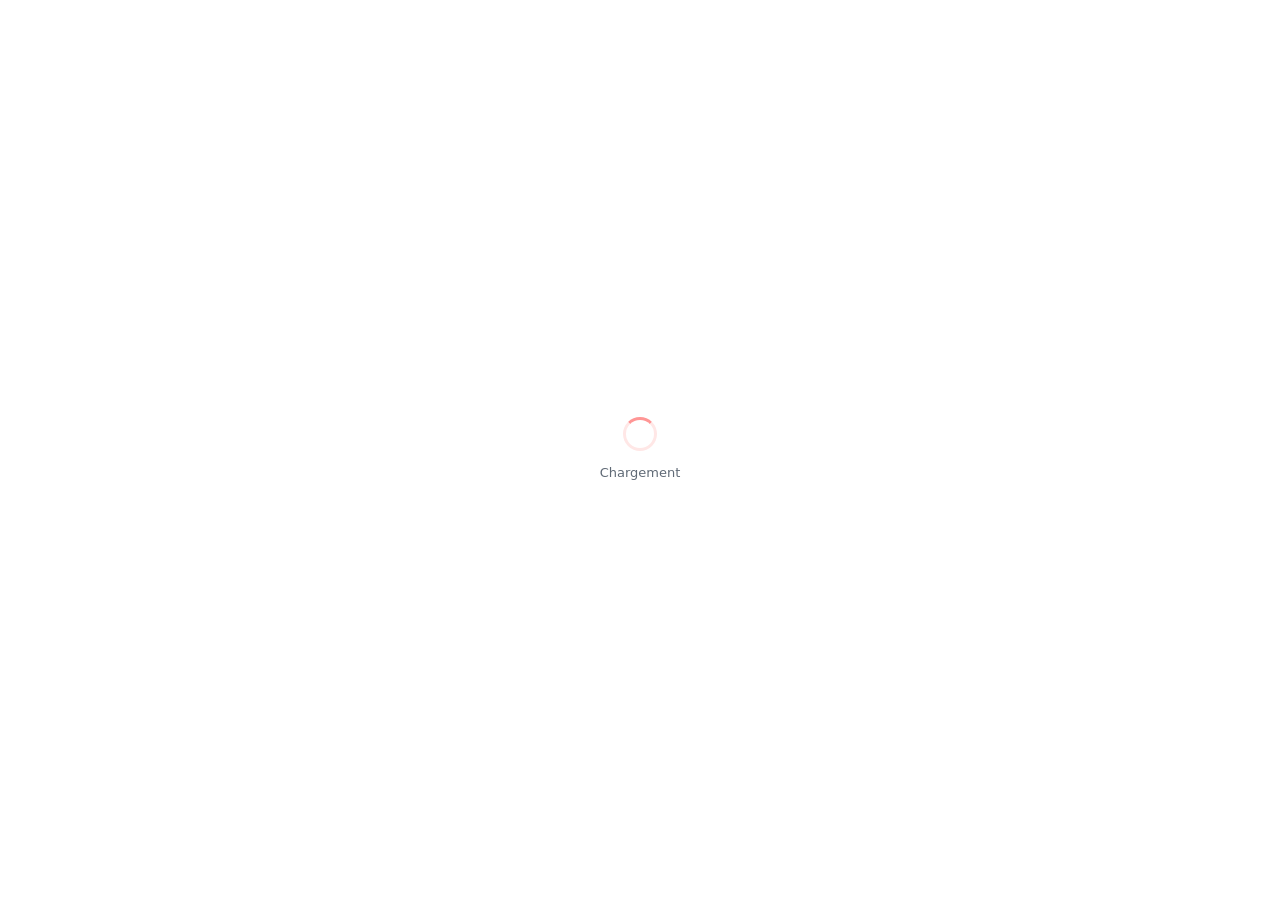
<file: index.html>
<!DOCTYPE html>
<html lang="fr">
<head>
    <meta charset="UTF-8">

    <meta name="viewport" content="width=device-width, initial-scale=1.0">
    <title>EasyBnF — Accès aux ressources en ligne de la BnF</title>





    <meta name="application-name" content="EasyBnF"/>
    <meta name="theme-color" content="#ffffff"/>
    <script src="/assets/theme.js?v=7a9f0cf8074a2692"></script>
    <meta name="title" content="EasyBnF — Accès aux ressources en ligne de la BnF">
    <meta name="description" content="EasyBnF facilite l’accès aux ressources en ligne de la BnF : presse, livres, dictionnaires et musique. Liens actualisés et favoris locaux.">

    <meta property="og:type" content="website"/>
    <meta property="og:url" content="https://easybnf.fr/">
    <meta property="og:title" content="EasyBnF — Accès aux ressources en ligne de la BnF">
    <meta property="og:description" content="EasyBnF facilite l’accès aux ressources en ligne de la BnF : presse, livres, dictionnaires et musique. Liens actualisés et favoris locaux.">
    <meta property="og:image:width" content="1200"/>
    <meta property="og:image:height" content="628"/>
    <meta property="og:image:alt" content="Logo EasyBnF"/>
    <meta property="og:image" content="https://easybnf.fr/meta/image.png"/>

    <meta name="twitter:card" content="summary_large_image"/>
    <meta name="twitter:url" content="https://easybnf.fr/">
    <meta name="twitter:title" content="EasyBnF — Accès aux ressources en ligne de la BnF">
    <meta name="twitter:description" content="EasyBnF facilite l’accès aux ressources en ligne de la BnF : presse, livres, dictionnaires et musique. Liens actualisés et favoris locaux.">
    <meta name="twitter:image" content="https://easybnf.fr/meta/image.png"/>
  <script type="module" crossorigin src="/assets/index-cc6a3536.js?v=d2c17e6af6b43035"></script>
  <link rel="stylesheet" href="/assets/index-c980be57.css?v=c980be5784ac1d2a">
  <link rel="stylesheet" href="/assets/footer.css?v=3517e28d781863e7">
    <link rel="icon" href="/favicon.png" type="image/png" sizes="180x180">
    <link rel="icon" href="/favicon.ico" sizes="16x16 32x32 48x48">
    <link rel="icon" href="/favicon.svg" type="image/svg+xml" sizes="any">
    <link rel="apple-touch-icon" href="/apple-touch-icon.png" sizes="180x180">
    <link rel="mask-icon" href="/safari-pinned-tab.svg" color="#ff6969">
<script id="seo-page-data" type="application/json">{"origin": "https://easybnf.fr", "pages": {"/": {"title": "EasyBnF — Accès aux ressources en ligne de la BnF", "heading": "EasyBnF : les ressources en ligne de la BnF", "description": "EasyBnF facilite l’accès aux ressources en ligne de la BnF : presse, livres, dictionnaires et musique. Liens actualisés et favoris locaux."}, "/resources": {"title": "Catalogue des ressources en ligne — EasyBnF", "heading": "Catalogue des ressources en ligne de la BnF", "description": "Retrouvez les ressources en ligne de la BnF dans le catalogue EasyBnF : presse, livres, dictionnaires, musique, descriptions et liens d’accès actualisés."}, "/nyt": {"title": "Accéder au New York Times avec la BnF — EasyBnF", "heading": "Informations relatives au New York Times", "description": "Retrouvez le lien d’activation et les informations pour accéder au New York Times pendant 72 heures avec votre abonnement à la BnF.", "indexable": false}}}</script>
<link rel="canonical" href="https://easybnf.fr/">
<meta name="robots" content="index,follow">
<script type="application/ld+json">{"@context": "https://schema.org", "@type": "WebSite", "@id": "https://easybnf.fr/#website", "name": "EasyBnF", "alternateName": "EasyBNF", "url": "https://easybnf.fr/"}</script>
</head>
<body class="is-loading"><div id="appLoader" class="app-loader" role="status" aria-live="polite"><span class="app-loader-spinner" aria-hidden="true"></span><span>Chargement</span></div><p id="catalog-load-error" class="catalog-load-error" role="alert" hidden>Le chargement prend plus de temps que prévu. Vous pouvez actualiser la page.</p><noscript><style>.app-loader{display:none!important}body.is-loading{overflow:auto}body.is-loading #app{opacity:1}.favorite-toggle,.theme-toggle,.header-menu-toggle,.home-notice-action{display:none!important}#app>header{position:static}#app{padding-top:0}</style></noscript>
<div id="app" data-prerendered="true"><header class="shadow"><div class="container mx-auto py-5 px-12 flex justify-between items-center"><a href="/" aria-label="EasyBnF, accueil"><picture class="easybnf-brand"><img class="easybnf-logo-light" src="/assets/branding/easybnf-logo-light.svg?v=d59587735eb69203" alt="EasyBnF" width="424" height="144"><img class="easybnf-logo-dark" src="/assets/branding/easybnf-logo-dark.svg?v=c86d4e622ccb4743" alt="EasyBnF" width="424" height="144"></picture></a><div class="header-actions"><nav class="header-secondary" id="header-secondary" aria-label="Autres liens"><a href="https://www.mabillot.com/easybnf-phoenix.html#pourquoi" target="_blank" rel="noopener noreferrer" title="Sur EasyBnF Phoenix — mabillot.com"><span class="header-reading-label">Pourquoi un Pass BnF ? ↗</span><small class="header-reading-credit">par mabillot.com</small></a><a href="https://www.mabillot.com/easybnf-phoenix.html#hommage" target="_blank" rel="noopener noreferrer" title="Sur EasyBnF Phoenix — mabillot.com"><span class="header-reading-label">Hommage à EasyBnF ↗</span><small class="header-reading-credit">par mabillot.com</small></a><a class="btn" href="/#alternatives">Alternatives</a><a class="btn" href="https://inscriptionbilletterie.bnf.fr/" target="_blank">Souscrire à un Pass</a></nav><a class="bnf-access-button" href="https://bnfaccess.fr/" aria-label="Accéder à BnF Access"><span class="bnf-access-verb" aria-hidden="true">Accéder à</span><span class="bnf-access-shortcut" aria-hidden="true"><svg viewBox="0 1 26 26" focusable="false"><path d="M21 3v11H4m6-6-6 6 6 6"></path></svg></span><span>BnF Access</span></a><button class="theme-toggle" type="button" aria-label="Activer le mode sombre OLED" aria-pressed="false"><svg viewBox="0 0 40 40" aria-hidden="true" focusable="false"><circle cx="20" cy="20" r="20" fill="#ffffff"/><path d="M5.858 34.142A20 20 0 0 0 34.142 5.858Z" fill="#000000"/><g fill="none" stroke="#000000" stroke-width="1.5" stroke-linecap="round"><circle cx="12.5" cy="12.5" r="3"/><path d="M12.5 6v1M12.5 18v1M6 12.5h1M18 12.5h1M7.9 7.9l.7.7M16.4 16.4l.7.7M7.9 17.1l.7-.7M16.4 8.6l.7-.7"/></g><path d="M30 22a5.5 5.5 0 1 1-8 7 5.5 5.5 0 0 0 8-7Z" fill="#ffffff"/></svg></button><button class="header-menu-toggle" type="button" aria-controls="header-secondary" aria-expanded="false" aria-label="Ouvrir le menu"><svg viewBox="0 0 24 24" aria-hidden="true"><path d="M4 6h16M4 12h16M4 18h16"></path></svg></button></div></div></header><div class="container mx-auto px-4"><h1 class="seo-page-heading">EasyBnF : les ressources en ligne de la BnF</h1><div class="home-notices"><section id="easybnf-independence" class="home-notice" aria-label="Site indépendant">
        <p>
          <strong>Important.</strong> Ce site n'est pas affilié à la BnF. Il ne collecte aucun identifiant ; les connexions se font uniquement sur les pages BnF. Favoris et préférences restent dans ce navigateur et ne sont ni envoyés ni stockés sur un serveur.
        </p>
        <button data-dismiss-home-notice="independence-v1" class="btn home-notice-action" type="button">J’ai compris</button>
      </section><section id="easybnf-restoration" class="home-notice" aria-label="À propos de cette remise en ligne"><p><strong>EasyBnF est de retour.</strong> J’ai récupéré le domaine expiré pour remettre le site en ligne à son adresse historique. Je ne suis pas son créateur : EasyBnF a été créé par <a href="https://twitter.com/jeremypgn" target="_blank" rel="noopener noreferrer">@jeremypgn</a>. Ce service a compté pour beaucoup ; sa disparition, même temporaire, était regrettable. Je trouve important qu’il perdure. Je l’ai enrichi de fonctionnalités issues de <a href="https://bnfaccess.fr/">BnF Access</a> et continuerai à le maintenir. Mais l’essentiel de mes efforts ira à son petit frère, que je vous invite à découvrir. — <span class="home-notice-signature"><a href="https://arnaud.cool/" target="_blank" rel="noopener noreferrer">arnaud.cool</a></span></p><button data-dismiss-home-notice="restoration-v1" class="btn home-notice-action" type="button">J’ai encore compris</button></section></div><div class="home-catalog-actions"><a class="top-button official-directory-button" href="https://bdl.bnf.fr/bases-de-donnees-par-titre" target="_blank" rel="noopener noreferrer">Annuaire BnF</a><a class="top-button" href="/resources">Voir la base de données complète</a></div><div class="grid grid-cols-2 md:grid-cols-4 gap-4 my-4"><div class="resource-tile-shell"><a class="resource-tile" data-full-opacity="true" href="https://bnf.idm.oclc.org/login?url=https://nouveau.europresse.com/access/ip/default.aspx?un=D000067U_1" data-bnf-access-id="europresse" aria-label="Europresse" title="Europresse"><div class="square rounded shadow resource-original-artwork" style="background-color:transparent"><img loading="eager" decoding="async" fetchpriority="high" src="/logo/europresse.png" alt="" aria-hidden="true" style="width:100%;height:100%;object-fit:cover"></div></a><button class="favorite-toggle" type="button" data-favorite-id="legacy:d145a50673433c3c" aria-pressed="true" aria-label="Retirer des favoris : Europresse" title="Retirer des favoris"><svg viewBox="0 0 24 24" aria-hidden="true" focusable="false"><path d="m12 3 2.78 5.63 6.22.9-4.5 4.39 1.06 6.2L12 17.2l-5.56 2.92 1.06-6.2L3 9.53l6.22-.9Z"></path></svg></button></div><div class="resource-tile-shell"><a class="resource-tile" data-full-opacity="true" href="https://bnf.idm.oclc.org/login?url=http://www.arretsurimages.net/autologin.php" data-bnf-access-id="arretsurimages-net" aria-label="Arretsurimages.net" title="Arretsurimages.net"><div class="square rounded shadow resource-original-artwork" style="background-color:transparent"><img loading="eager" decoding="async" fetchpriority="high" src="/logo/arretsurimages.png" alt="" aria-hidden="true" style="width:100%;height:100%;object-fit:cover"></div></a><button class="favorite-toggle" type="button" data-favorite-id="legacy:777541a92d38c5af" aria-pressed="true" aria-label="Retirer des favoris : Arretsurimages.net" title="Retirer des favoris"><svg viewBox="0 0 24 24" aria-hidden="true" focusable="false"><path d="m12 3 2.78 5.63 6.22.9-4.5 4.39 1.06 6.2L12 17.2l-5.56 2.92 1.06-6.2L3 9.53l6.22-.9Z"></path></svg></button></div><div class="resource-tile-shell"><a class="resource-tile" data-full-opacity="true" href="https://bnf.idm.oclc.org/login?url=http://www.mediapart.fr/licence" data-bnf-access-id="mediapart" aria-label="Mediapart" title="Mediapart"><div class="square rounded shadow resource-original-artwork" style="background-color:transparent"><img loading="eager" decoding="async" fetchpriority="high" src="/logo/mediapart.png" alt="" aria-hidden="true" style="width:100%;height:100%;object-fit:cover"></div></a><button class="favorite-toggle" type="button" data-favorite-id="legacy:f88e43d0b6ecafe6" aria-pressed="true" aria-label="Retirer des favoris : Mediapart" title="Retirer des favoris"><svg viewBox="0 0 24 24" aria-hidden="true" focusable="false"><path d="m12 3 2.78 5.63 6.22.9-4.5 4.39 1.06 6.2L12 17.2l-5.56 2.92 1.06-6.2L3 9.53l6.22-.9Z"></path></svg></button></div><div class="resource-tile-shell"><a class="resource-tile" data-full-opacity="true" href="https://www.nytimes.com/" data-bnf-access-id="new-york-times" aria-label="New York Times — Site officiel" title="New York Times"><div class="square rounded shadow resource-original-artwork" style="background-color:transparent"><img loading="eager" decoding="async" fetchpriority="high" src="/logo/nyt.png" alt="" aria-hidden="true" style="width:100%;height:100%;object-fit:cover"></div></a><div class="nyt-actions"><a class="nyt-activation" href="http://nytimes.com/subscription/promotions/lp3FURL.html?campaignId=8RHXJ&amp;gift_code=8df078f005d2b885">Activer un accès de 72 h</a><a class="nyt-help" href="/nyt" aria-label="Comment accéder au New York Times avec la BnF ?" title="Explications sur l’accès au New York Times">?</a></div><button class="favorite-toggle" type="button" data-favorite-id="legacy:bfcfd35ca684e649" aria-pressed="true" aria-label="Retirer des favoris : New York Times" title="Retirer des favoris"><svg viewBox="0 0 24 24" aria-hidden="true" focusable="false"><path d="m12 3 2.78 5.63 6.22.9-4.5 4.39 1.06 6.2L12 17.2l-5.56 2.92 1.06-6.2L3 9.53l6.22-.9Z"></path></svg></button></div><div class="resource-tile-shell"><a class="resource-tile" data-full-opacity="true" href="https://bnf.idm.oclc.org/login?url=https://www.alternatives-economiques.fr" data-bnf-access-id="alternatives-economiques" aria-label="Alternatives économiques" title="Alternatives économiques"><div class="square rounded shadow resource-original-artwork" style="background-color:transparent"><img loading="eager" decoding="async" fetchpriority="high" src="/logo/altereco.jpg" alt="" aria-hidden="true" style="width:100%;height:100%;object-fit:cover"></div></a><button class="favorite-toggle" type="button" data-favorite-id="legacy:01459e4222512eeb" aria-pressed="true" aria-label="Retirer des favoris : Alternatives économiques" title="Retirer des favoris"><svg viewBox="0 0 24 24" aria-hidden="true" focusable="false"><path d="m12 3 2.78 5.63 6.22.9-4.5 4.39 1.06 6.2L12 17.2l-5.56 2.92 1.06-6.2L3 9.53l6.22-.9Z"></path></svg></button></div><div class="resource-tile-shell"><a class="resource-tile" data-full-opacity="true" href="https://bnf.idm.oclc.org/login?url=https://grandrobert.lerobert.com" data-bnf-access-id="grand-robert" aria-label="Grand Robert" title="Grand Robert"><div class="square rounded shadow resource-original-artwork" style="background-color:transparent"><img loading="eager" decoding="async" fetchpriority="high" src="/logo/le_grand_robert.png" alt="" aria-hidden="true" style="width:100%;height:100%;object-fit:cover"></div></a><button class="favorite-toggle" type="button" data-favorite-id="legacy:05ec852ea7e5213c" aria-pressed="true" aria-label="Retirer des favoris : Grand Robert" title="Retirer des favoris"><svg viewBox="0 0 24 24" aria-hidden="true" focusable="false"><path d="m12 3 2.78 5.63 6.22.9-4.5 4.39 1.06 6.2L12 17.2l-5.56 2.92 1.06-6.2L3 9.53l6.22-.9Z"></path></svg></button></div><div class="resource-tile-shell"><a class="resource-tile" data-full-opacity="true" href="https://bnf.idm.oclc.org/login?url=https://www.classiques-garnier.com/numerique-bases/index.php?module=App&amp;action=FrameMain&amp;colname=ColLarousse" data-bnf-access-id="larousse-grand-dictionnaire-universel-du-xixe-siecle" aria-label="Larousse - Grand Dictionnaire universel du XIXe siècle" title="Larousse - Grand Dictionnaire universel du XIXe siècle"><div class="square rounded shadow resource-original-artwork" style="background-color:transparent"><img loading="eager" decoding="async" fetchpriority="high" src="/logo/larousse_19e.png" alt="" aria-hidden="true" style="width:100%;height:100%;object-fit:cover"></div></a><button class="favorite-toggle" type="button" data-favorite-id="legacy:f35887ec95f070dd" aria-pressed="true" aria-label="Retirer des favoris : Larousse - Grand Dictionnaire universel du XIXe siècle" title="Retirer des favoris"><svg viewBox="0 0 24 24" aria-hidden="true" focusable="false"><path d="m12 3 2.78 5.63 6.22.9-4.5 4.39 1.06 6.2L12 17.2l-5.56 2.92 1.06-6.2L3 9.53l6.22-.9Z"></path></svg></button></div><div class="resource-tile-shell"><a class="resource-tile" data-full-opacity="true" href="https://bnf.idm.oclc.org/login?url=https://bnf.idm.oclc.org/login?url=http://www.universalis-edu.com" data-bnf-access-id="encyclop-dia-universalis" aria-label="Encyclopædia Universalis" title="Encyclopædia Universalis"><div class="square rounded shadow resource-original-artwork" style="background-color:transparent"><img loading="eager" decoding="async" fetchpriority="high" src="/logo/universalis.png" alt="" aria-hidden="true" style="width:100%;height:100%;object-fit:cover"></div></a><button class="favorite-toggle" type="button" data-favorite-id="legacy:c1d0d4bababfab95" aria-pressed="true" aria-label="Retirer des favoris : Encyclopædia Universalis" title="Retirer des favoris"><svg viewBox="0 0 24 24" aria-hidden="true" focusable="false"><path d="m12 3 2.78 5.63 6.22.9-4.5 4.39 1.06 6.2L12 17.2l-5.56 2.92 1.06-6.2L3 9.53l6.22-.9Z"></path></svg></button></div><div class="resource-tile-shell"><a class="resource-tile" data-full-opacity="true" href="https://bnf.idm.oclc.org/login?url=https://bnf.mt.musicme.com" data-bnf-access-id="musicme" aria-label="MusicMe — Sur le Web, hors application" title="MusicMe"><div class="square rounded shadow resource-original-artwork" style="background-color:transparent"><img loading="eager" decoding="async" fetchpriority="high" src="/logo/musicme.png" alt="" aria-hidden="true" style="width:100%;height:100%;object-fit:cover"></div><span class="resource-status"><span>Sur le Web, hors application</span></span></a><button class="favorite-toggle" type="button" data-favorite-id="legacy:650585a210f35105" aria-pressed="true" aria-label="Retirer des favoris : MusicMe" title="Retirer des favoris"><svg viewBox="0 0 24 24" aria-hidden="true" focusable="false"><path d="m12 3 2.78 5.63 6.22.9-4.5 4.39 1.06 6.2L12 17.2l-5.56 2.92 1.06-6.2L3 9.53l6.22-.9Z"></path></svg></button></div><div class="resource-tile-shell"><a class="resource-tile" data-full-opacity="true" href="https://bnf.idm.oclc.org/login?url=https://edu.medici.tv" data-bnf-access-id="medici-tv" aria-label="Medici.tv" title="Medici.tv"><div class="square rounded shadow resource-original-artwork" style="background-color:transparent"><img loading="eager" decoding="async" fetchpriority="high" src="/logo/medici_tv.png" alt="" aria-hidden="true" style="width:100%;height:100%;object-fit:cover"></div></a><button class="favorite-toggle" type="button" data-favorite-id="legacy:32cd5a28ab894dab" aria-pressed="true" aria-label="Retirer des favoris : Medici.tv" title="Retirer des favoris"><svg viewBox="0 0 24 24" aria-hidden="true" focusable="false"><path d="m12 3 2.78 5.63 6.22.9-4.5 4.39 1.06 6.2L12 17.2l-5.56 2.92 1.06-6.2L3 9.53l6.22-.9Z"></path></svg></button></div><div class="resource-tile-shell"><a class="resource-tile" data-full-opacity="false" href="https://bnf.idm.oclc.org/login?url=http://search.ebscohost.com/login.aspx?authtype=ip,uid&amp;profile=ehost&amp;defaultdb=sbh" data-bnf-access-id="american-bibliography-of-slavic-and-east-european-studies-absees" aria-label="ABSEEES" title="ABSEEES"><div class="square rounded shadow resource-artwork-frame" style="background-color:#2261b1"><img loading="eager" decoding="async" fetchpriority="high" src="/logo/imported/american-bibliography-of-slavic-and-east-european-studies-absees.svg" alt="" aria-hidden="true" class="resource-artwork" style="padding:0;object-position:center"></div><span class="resource-status resource-name-tag"><span class="resource-label"><span class="resource-primary-name">ABSEEES</span><span class="resource-replacement">(anciennement ABSEES)</span></span></span></a><button class="favorite-toggle" type="button" data-favorite-id="legacy:38632f2a7009690b" aria-pressed="false" aria-label="Ajouter aux favoris : ABSEEES" title="Ajouter aux favoris"><svg viewBox="0 0 24 24" aria-hidden="true" focusable="false"><path d="m12 3 2.78 5.63 6.22.9-4.5 4.39 1.06 6.2L12 17.2l-5.56 2.92 1.06-6.2L3 9.53l6.22-.9Z"></path></svg></button></div><div class="resource-tile-shell"><a class="resource-tile" data-full-opacity="false" href="https://bnf.idm.oclc.org/login?url=http://search.ebscohost.com/login.aspx?authtype=ip,uid&amp;profile=ehost&amp;defaultdb=aph" data-bnf-access-id="academic-search-premier" aria-label="Academic Search Premier" title="Academic Search Premier"><div class="square rounded shadow resource-artwork-frame" style="background-color:#ffffff"><img loading="eager" decoding="async" fetchpriority="high" src="/logo/imported/academic-search-premier.svg" alt="" aria-hidden="true" class="resource-artwork" style="padding:0;object-position:center"></div><span class="resource-status resource-name-tag"><span class="resource-label"><span class="resource-primary-name">Academic Search Premier</span></span></span></a><button class="favorite-toggle" type="button" data-favorite-id="legacy:fca217ad01adeedc" aria-pressed="false" aria-label="Ajouter aux favoris : Academic Search Premier" title="Ajouter aux favoris"><svg viewBox="0 0 24 24" aria-hidden="true" focusable="false"><path d="m12 3 2.78 5.63 6.22.9-4.5 4.39 1.06 6.2L12 17.2l-5.56 2.92 1.06-6.2L3 9.53l6.22-.9Z"></path></svg></button></div><div class="resource-tile-shell"><a class="resource-tile" data-full-opacity="false" href="https://bnf.idm.oclc.org/login?url=https://www.proquest.com/actasanctorum" data-bnf-access-id="acta-sanctorum" aria-label="Acta sanctorum" title="Acta sanctorum"><div class="square rounded shadow resource-artwork-frame" style="background-color:#ffffff"><img loading="lazy" decoding="async" fetchpriority="auto" src="/logo/imported/acta-sanctorum.svg" alt="" aria-hidden="true" class="resource-artwork" style="padding:0;object-position:center"></div><span class="resource-status resource-name-tag"><span class="resource-label"><span class="resource-primary-name">Acta sanctorum</span></span></span></a><button class="favorite-toggle" type="button" data-favorite-id="legacy:b02160b97daf6888" aria-pressed="false" aria-label="Ajouter aux favoris : Acta sanctorum" title="Ajouter aux favoris"><svg viewBox="0 0 24 24" aria-hidden="true" focusable="false"><path d="m12 3 2.78 5.63 6.22.9-4.5 4.39 1.06 6.2L12 17.2l-5.56 2.92 1.06-6.2L3 9.53l6.22-.9Z"></path></svg></button></div><div class="resource-tile-shell"><a class="resource-tile" data-full-opacity="false" href="https://bnf.idm.oclc.org/login?url=https://www.degruyterbrill.com/database/aida/html" data-bnf-access-id="aida" aria-label="Aida" title="Aida"><div class="square rounded shadow resource-artwork-frame" style="background-color:#ffffff"><img loading="lazy" decoding="async" fetchpriority="auto" src="/logo/imported/aida.webp" alt="" aria-hidden="true" class="resource-artwork" style="padding:0;object-position:center"></div><span class="resource-status resource-name-tag"><span class="resource-label"><span class="resource-primary-name">Aida</span></span></span></a><button class="favorite-toggle" type="button" data-favorite-id="legacy:f7f21812a0a649f8" aria-pressed="false" aria-label="Ajouter aux favoris : Aida" title="Ajouter aux favoris"><svg viewBox="0 0 24 24" aria-hidden="true" focusable="false"><path d="m12 3 2.78 5.63 6.22.9-4.5 4.39 1.06 6.2L12 17.2l-5.56 2.92 1.06-6.2L3 9.53l6.22-.9Z"></path></svg></button></div><div class="resource-tile-shell"><a class="resource-tile" data-full-opacity="false" href="https://bnf.idm.oclc.org/login?url=https://www.degruyter.com/database/akl/html" data-bnf-access-id="allgemeines-kunstlerlexikon-akl" aria-label="Allgemeines Künstlerlexikon (AKL) — Archives · suite : Artists of the World" title="Allgemeines Künstlerlexikon (AKL)"><div class="square rounded shadow resource-artwork-frame" style="background-color:#ffffff"><img loading="lazy" decoding="async" fetchpriority="auto" src="/logo/imported/allgemeines-kunstlerlexikon-akl.webp" alt="" aria-hidden="true" class="resource-artwork" style="padding:0;object-position:center"></div><span class="resource-status"><span class="resource-label"><span class="resource-primary-name">Allgemeines Künstlerlexikon (AKL)</span></span><span>Archives · suite : Artists of the World</span></span></a><button class="favorite-toggle" type="button" data-favorite-id="legacy:786ba835483936bb" aria-pressed="false" aria-label="Ajouter aux favoris : Allgemeines Künstlerlexikon (AKL)" title="Ajouter aux favoris"><svg viewBox="0 0 24 24" aria-hidden="true" focusable="false"><path d="m12 3 2.78 5.63 6.22.9-4.5 4.39 1.06 6.2L12 17.2l-5.56 2.92 1.06-6.2L3 9.53l6.22-.9Z"></path></svg></button></div><div class="resource-tile-shell"><a class="resource-tile" data-full-opacity="false" href="https://bnf.idm.oclc.org/login?url=https://www.anb.org" data-bnf-access-id="american-national-biography" aria-label="American National Biography" title="American National Biography"><div class="square rounded shadow resource-artwork-frame" style="background-color:#006598"><img loading="lazy" decoding="async" fetchpriority="auto" src="/logo/imported/american-national-biography.webp" alt="" aria-hidden="true" class="resource-artwork" style="padding:12%;object-position:center"></div><span class="resource-status resource-name-tag"><span class="resource-label"><span class="resource-primary-name">American National Biography</span></span></span></a><button class="favorite-toggle" type="button" data-favorite-id="legacy:6b03e940d60c6b9b" aria-pressed="false" aria-label="Ajouter aux favoris : American National Biography" title="Ajouter aux favoris"><svg viewBox="0 0 24 24" aria-hidden="true" focusable="false"><path d="m12 3 2.78 5.63 6.22.9-4.5 4.39 1.06 6.2L12 17.2l-5.56 2.92 1.06-6.2L3 9.53l6.22-.9Z"></path></svg></button></div><div class="resource-tile-shell"><a class="resource-tile" data-full-opacity="false" href="https://bnf.idm.oclc.org/login?url=http://www.brepolis.net" data-bnf-access-id="annee-philologique" aria-label="Année philologique" title="Année philologique"><div class="square rounded shadow resource-artwork-frame" style="background-color:#d20c17"><img loading="lazy" decoding="async" fetchpriority="auto" src="/logo/imported/annee-philologique.svg" alt="" aria-hidden="true" class="resource-artwork" style="padding:0;object-position:center"></div><span class="resource-status resource-name-tag"><span class="resource-label"><span class="resource-primary-name">Année philologique</span></span></span></a><button class="favorite-toggle" type="button" data-favorite-id="legacy:babe1a4d97fd91f7" aria-pressed="false" aria-label="Ajouter aux favoris : Année philologique" title="Ajouter aux favoris"><svg viewBox="0 0 24 24" aria-hidden="true" focusable="false"><path d="m12 3 2.78 5.63 6.22.9-4.5 4.39 1.06 6.2L12 17.2l-5.56 2.92 1.06-6.2L3 9.53l6.22-.9Z"></path></svg></button></div><div class="resource-tile-shell"><a class="resource-tile" data-full-opacity="false" href="https://bnf.idm.oclc.org/login?url=https://search.alexanderstreet.com/anthropology" data-bnf-access-id="anthropology-resource-library" aria-label="Anthropology Resource Library" title="Anthropology Resource Library"><div class="square rounded shadow resource-artwork-frame" style="background-color:#181818"><img loading="lazy" decoding="async" fetchpriority="auto" src="/logo/imported/anthropology-resource-library.webp" alt="" aria-hidden="true" class="resource-artwork" style="padding:12%;object-position:center"></div><span class="resource-status resource-name-tag"><span class="resource-label"><span class="resource-primary-name">Anthropology Resource Library</span></span></span></a><button class="favorite-toggle" type="button" data-favorite-id="legacy:af7deca5f67b21d6" aria-pressed="false" aria-label="Ajouter aux favoris : Anthropology Resource Library" title="Ajouter aux favoris"><svg viewBox="0 0 24 24" aria-hidden="true" focusable="false"><path d="m12 3 2.78 5.63 6.22.9-4.5 4.39 1.06 6.2L12 17.2l-5.56 2.92 1.06-6.2L3 9.53l6.22-.9Z"></path></svg></button></div><div class="resource-tile-shell"><a class="resource-tile" data-full-opacity="false" href="https://bnf.idm.oclc.org/login?url=https://anthrosource.onlinelibrary.wiley.com/" data-bnf-access-id="anthrosource" aria-label="Anthrosource" title="Anthrosource"><div class="square rounded shadow resource-artwork-frame" style="background-color:#bb2232"><img loading="lazy" decoding="async" fetchpriority="auto" src="/logo/imported/anthrosource.webp" alt="" aria-hidden="true" class="resource-artwork" style="padding:12%;object-position:center"></div><span class="resource-status resource-name-tag"><span class="resource-label"><span class="resource-primary-name">Anthrosource</span></span></span></a><button class="favorite-toggle" type="button" data-favorite-id="legacy:490a625e14438a9a" aria-pressed="false" aria-label="Ajouter aux favoris : Anthrosource" title="Ajouter aux favoris"><svg viewBox="0 0 24 24" aria-hidden="true" focusable="false"><path d="m12 3 2.78 5.63 6.22.9-4.5 4.39 1.06 6.2L12 17.2l-5.56 2.92 1.06-6.2L3 9.53l6.22-.9Z"></path></svg></button></div><div class="resource-tile-shell"><a class="resource-tile" data-full-opacity="false" href="https://bnf.idm.oclc.org/login?url=http://www.brepolis.net/" data-bnf-access-id="archive-of-celtic-latin-literature" aria-label="Archive of Celtic-Latin Literature" title="Archive of Celtic-Latin Literature"><div class="square rounded shadow resource-artwork-frame" style="background-color:#ffffff"><img loading="lazy" decoding="async" fetchpriority="auto" src="/logo/imported/archive-of-celtic-latin-literature.svg" alt="" aria-hidden="true" class="resource-artwork" style="padding:0;object-position:center"></div><span class="resource-status resource-name-tag"><span class="resource-label"><span class="resource-primary-name">Archive of Celtic-Latin Literature</span></span></span></a><button class="favorite-toggle" type="button" data-favorite-id="legacy:ef47ed01c4039c93" aria-pressed="false" aria-label="Ajouter aux favoris : Archive of Celtic-Latin Literature" title="Ajouter aux favoris"><svg viewBox="0 0 24 24" aria-hidden="true" focusable="false"><path d="m12 3 2.78 5.63 6.22.9-4.5 4.39 1.06 6.2L12 17.2l-5.56 2.92 1.06-6.2L3 9.53l6.22-.9Z"></path></svg></button></div><div class="resource-tile-shell"><a class="resource-tile" data-full-opacity="false" href="https://bnf.idm.oclc.org/login?url=https://wbis.degruyter.com/basic-search" data-bnf-access-id="archives-biographiques" aria-label="Archives biographiques — WBIS" title="Archives biographiques — WBIS"><div class="square rounded shadow resource-artwork-frame" style="background-color:#ffffff"><img loading="lazy" decoding="async" fetchpriority="auto" src="/logo/imported/archives-biographiques.webp" alt="" aria-hidden="true" class="resource-artwork" style="padding:0;object-position:center"></div><span class="resource-status resource-name-tag"><span class="resource-label"><span class="resource-primary-name">Archives biographiques — WBIS</span></span></span></a><button class="favorite-toggle" type="button" data-favorite-id="legacy:c717935d303a6961" aria-pressed="false" aria-label="Ajouter aux favoris : Archives biographiques — WBIS" title="Ajouter aux favoris"><svg viewBox="0 0 24 24" aria-hidden="true" focusable="false"><path d="m12 3 2.78 5.63 6.22.9-4.5 4.39 1.06 6.2L12 17.2l-5.56 2.92 1.06-6.2L3 9.53l6.22-.9Z"></path></svg></button></div><div class="resource-tile-shell"><a class="resource-tile" data-full-opacity="false" href="https://bnf.idm.oclc.org/login?url=http://www.brepolis.net/" data-bnf-access-id="aristoteles-latinus-database" aria-label="Aristoteles Latinus Database" title="Aristoteles Latinus Database"><div class="square rounded shadow resource-artwork-frame" style="background-color:#be1215"><img loading="lazy" decoding="async" fetchpriority="auto" src="/logo/imported/aristoteles-latinus-database.svg" alt="" aria-hidden="true" class="resource-artwork" style="padding:0;object-position:center"></div><span class="resource-status resource-name-tag"><span class="resource-label"><span class="resource-primary-name">Aristoteles Latinus Database</span></span></span></a><button class="favorite-toggle" type="button" data-favorite-id="legacy:7473d1938c8f773f" aria-pressed="false" aria-label="Ajouter aux favoris : Aristoteles Latinus Database" title="Ajouter aux favoris"><svg viewBox="0 0 24 24" aria-hidden="true" focusable="false"><path d="m12 3 2.78 5.63 6.22.9-4.5 4.39 1.06 6.2L12 17.2l-5.56 2.92 1.06-6.2L3 9.53l6.22-.9Z"></path></svg></button></div><div class="resource-tile-shell"><a class="resource-tile" data-full-opacity="false" href="https://bnf.idm.oclc.org/login?url=http://search.ebscohost.com/login.aspx?authtype=ip,uid&amp;profile=ehost&amp;defaultdb=aft" data-bnf-access-id="art-full-text" aria-label="Art Full Text" title="Art Full Text"><div class="square rounded shadow resource-artwork-frame" style="background-color:#9b3f78"><img loading="lazy" decoding="async" fetchpriority="auto" src="/logo/imported/art-full-text.svg" alt="" aria-hidden="true" class="resource-artwork" style="padding:12%;object-position:center"></div><span class="resource-status resource-name-tag"><span class="resource-label"><span class="resource-primary-name">Art Full Text</span></span></span></a><button class="favorite-toggle" type="button" data-favorite-id="legacy:06aca226d993b853" aria-pressed="false" aria-label="Ajouter aux favoris : Art Full Text" title="Ajouter aux favoris"><svg viewBox="0 0 24 24" aria-hidden="true" focusable="false"><path d="m12 3 2.78 5.63 6.22.9-4.5 4.39 1.06 6.2L12 17.2l-5.56 2.92 1.06-6.2L3 9.53l6.22-.9Z"></path></svg></button></div><div class="resource-tile-shell"><a class="resource-tile" data-full-opacity="false" href="https://bnf.idm.oclc.org/login?url=http://search.ebscohost.com/login.aspx?authtype=ip,uid&amp;profile=ehost&amp;defaultdb=air" data-bnf-access-id="art-index-retrospective" aria-label="Art Index Retrospective" title="Art Index Retrospective"><div class="square rounded shadow resource-artwork-frame" style="background-color:#6b5ca5"><img loading="lazy" decoding="async" fetchpriority="auto" src="/logo/imported/art-index-retrospective.svg" alt="" aria-hidden="true" class="resource-artwork" style="padding:12%;object-position:center"></div><span class="resource-status resource-name-tag"><span class="resource-label"><span class="resource-primary-name">Art Index Retrospective</span></span></span></a><button class="favorite-toggle" type="button" data-favorite-id="legacy:501199dc21781e57" aria-pressed="false" aria-label="Ajouter aux favoris : Art Index Retrospective" title="Ajouter aux favoris"><svg viewBox="0 0 24 24" aria-hidden="true" focusable="false"><path d="m12 3 2.78 5.63 6.22.9-4.5 4.39 1.06 6.2L12 17.2l-5.56 2.92 1.06-6.2L3 9.53l6.22-.9Z"></path></svg></button></div><div class="resource-tile-shell"><a class="resource-tile" data-full-opacity="false" href="https://bnf.idm.oclc.org/login?url=https://primarysources.brillonline.com/browse/art-sales-catalogues-online" data-bnf-access-id="art-sales-catalogues-online" aria-label="Art Sales Catalogues Online" title="Art Sales Catalogues Online"><div class="square rounded shadow resource-artwork-frame" style="background-color:#e9e7ed"><img loading="lazy" decoding="async" fetchpriority="auto" src="/logo/imported/art-sales-catalogues-online.webp" alt="" aria-hidden="true" class="resource-artwork" style="padding:0;object-position:center"></div><span class="resource-status resource-name-tag"><span class="resource-label"><span class="resource-primary-name">Art Sales Catalogues Online</span></span></span></a><button class="favorite-toggle" type="button" data-favorite-id="legacy:c7e2ee4d5e7cb496" aria-pressed="false" aria-label="Ajouter aux favoris : Art Sales Catalogues Online" title="Ajouter aux favoris"><svg viewBox="0 0 24 24" aria-hidden="true" focusable="false"><path d="m12 3 2.78 5.63 6.22.9-4.5 4.39 1.06 6.2L12 17.2l-5.56 2.92 1.06-6.2L3 9.53l6.22-.9Z"></path></svg></button></div><div class="resource-tile-shell"><a class="resource-tile" data-full-opacity="false" href="https://bnf.idm.oclc.org/login?url=https://www.degruyter.com/database/AOW/html" data-bnf-access-id="aow" aria-label="Artists of the World" title="Artists of the World"><div class="square rounded shadow resource-artwork-frame" style="background-color:#ffffff"><img loading="lazy" decoding="async" fetchpriority="auto" src="/logo/imported/aow.webp" alt="" aria-hidden="true" class="resource-artwork" style="padding:0;object-position:center"></div><span class="resource-status resource-name-tag"><span class="resource-label"><span class="resource-primary-name">Artists of the World</span></span></span></a><button class="favorite-toggle" type="button" data-favorite-id="bnf-access:aow" aria-pressed="false" aria-label="Ajouter aux favoris : Artists of the World" title="Ajouter aux favoris"><svg viewBox="0 0 24 24" aria-hidden="true" focusable="false"><path d="m12 3 2.78 5.63 6.22.9-4.5 4.39 1.06 6.2L12 17.2l-5.56 2.92 1.06-6.2L3 9.53l6.22-.9Z"></path></svg></button></div><div class="resource-tile-shell"><a class="resource-tile" data-full-opacity="false" href="https://bnf.idm.oclc.org/login?url=https://www.proquest.com/artshumanities/arts/fromDatabasesLayer?accountid=170408" data-bnf-access-id="arts-humanities-database" aria-label="Arts &amp; Humanities Database" title="Arts &amp; Humanities Database"><div class="square rounded shadow resource-artwork-frame" style="background-color:#9b3f78"><img loading="lazy" decoding="async" fetchpriority="auto" src="/logo/imported/arts-humanities-database.svg" alt="" aria-hidden="true" class="resource-artwork" style="padding:0;object-position:center"></div><span class="resource-status resource-name-tag"><span class="resource-label"><span class="resource-primary-name">Arts &amp; Humanities Database</span></span></span></a><button class="favorite-toggle" type="button" data-favorite-id="legacy:1a0673e799979b15" aria-pressed="false" aria-label="Ajouter aux favoris : Arts &amp; Humanities Database" title="Ajouter aux favoris"><svg viewBox="0 0 24 24" aria-hidden="true" focusable="false"><path d="m12 3 2.78 5.63 6.22.9-4.5 4.39 1.06 6.2L12 17.2l-5.56 2.92 1.06-6.2L3 9.53l6.22-.9Z"></path></svg></button></div><div class="resource-tile-shell"><a class="resource-tile" data-full-opacity="false" href="https://bnf.idm.oclc.org/login?url=https://library.artstor.org/" data-bnf-access-id="artstor-digital-library" aria-label="Artstor sur JSTOR" title="Artstor sur JSTOR"><div class="square rounded shadow resource-artwork-frame" style="background-color:#ffffff"><img loading="lazy" decoding="async" fetchpriority="auto" src="/logo/imported/artstor-digital-library.webp" alt="" aria-hidden="true" class="resource-artwork" style="padding:0;object-position:center"></div><span class="resource-status resource-name-tag"><span class="resource-label"><span class="resource-primary-name">Artstor sur JSTOR</span><span class="resource-replacement">(anciennement Artstor Digital Library)</span></span></span></a><button class="favorite-toggle" type="button" data-favorite-id="legacy:63041a78b0e9d559" aria-pressed="false" aria-label="Ajouter aux favoris : Artstor sur JSTOR" title="Ajouter aux favoris"><svg viewBox="0 0 24 24" aria-hidden="true" focusable="false"><path d="m12 3 2.78 5.63 6.22.9-4.5 4.39 1.06 6.2L12 17.2l-5.56 2.92 1.06-6.2L3 9.53l6.22-.9Z"></path></svg></button></div><div class="resource-tile-shell"><a class="resource-tile" data-full-opacity="false" href="https://bnf.idm.oclc.org/login?url=http://search.ebscohost.com/login.aspx?authtype=ip,uid&amp;profile=ehost&amp;defaultdb=rfh" data-bnf-access-id="atla-religion-database" aria-label="ATLA Religion Database" title="ATLA Religion Database"><div class="square rounded shadow resource-artwork-frame" style="background-color:#6b4e2e"><img loading="lazy" decoding="async" fetchpriority="auto" src="/logo/imported/atla-religion-database.svg" alt="" aria-hidden="true" class="resource-artwork" style="padding:12%;object-position:center"></div><span class="resource-status resource-name-tag"><span class="resource-label"><span class="resource-primary-name">ATLA Religion Database</span></span></span></a><button class="favorite-toggle" type="button" data-favorite-id="legacy:ef1c902ca6d0c8a2" aria-pressed="false" aria-label="Ajouter aux favoris : ATLA Religion Database" title="Ajouter aux favoris"><svg viewBox="0 0 24 24" aria-hidden="true" focusable="false"><path d="m12 3 2.78 5.63 6.22.9-4.5 4.39 1.06 6.2L12 17.2l-5.56 2.92 1.06-6.2L3 9.53l6.22-.9Z"></path></svg></button></div><div class="resource-tile-shell"><a class="resource-tile" data-full-opacity="false" href="https://bnf.idm.oclc.org/login?url=http://www.babelscores.com/fr" data-bnf-access-id="babelscores" aria-label="BabelScores" title="BabelScores"><div class="square rounded shadow resource-artwork-frame" style="background-color:#ffffff"><img loading="lazy" decoding="async" fetchpriority="auto" src="/logo/imported/babelscores.svg" alt="" aria-hidden="true" class="resource-artwork" style="padding:12%;object-position:center"></div><span class="resource-status resource-name-tag"><span class="resource-label"><span class="resource-primary-name">BabelScores</span></span></span></a><button class="favorite-toggle" type="button" data-favorite-id="legacy:45e090b80641627f" aria-pressed="false" aria-label="Ajouter aux favoris : BabelScores" title="Ajouter aux favoris"><svg viewBox="0 0 24 24" aria-hidden="true" focusable="false"><path d="m12 3 2.78 5.63 6.22.9-4.5 4.39 1.06 6.2L12 17.2l-5.56 2.92 1.06-6.2L3 9.53l6.22-.9Z"></path></svg></button></div><div class="resource-tile-shell"><a class="resource-tile" data-full-opacity="false" href="https://bnf.idm.oclc.org/login?url=https://www.bellefaye.com" data-bnf-access-id="bellefaye" aria-label="Bellefaye" title="Bellefaye"><div class="square rounded shadow resource-artwork-frame" style="background-color:#ffd000"><img loading="lazy" decoding="async" fetchpriority="auto" src="/logo/imported/bellefaye.svg" alt="" aria-hidden="true" class="resource-artwork" style="padding:0;object-position:center"></div><span class="resource-status resource-name-tag"><span class="resource-label"><span class="resource-primary-name">Bellefaye</span></span></span></a><button class="favorite-toggle" type="button" data-favorite-id="legacy:518534c815b4b93e" aria-pressed="false" aria-label="Ajouter aux favoris : Bellefaye" title="Ajouter aux favoris"><svg viewBox="0 0 24 24" aria-hidden="true" focusable="false"><path d="m12 3 2.78 5.63 6.22.9-4.5 4.39 1.06 6.2L12 17.2l-5.56 2.92 1.06-6.2L3 9.53l6.22-.9Z"></path></svg></button></div><div class="resource-tile-shell"><a class="resource-tile" data-full-opacity="false" href="https://bnf.idm.oclc.org/login?url=https://www.oxfordartonline.com/benezit" data-bnf-access-id="benezit" aria-label="Benezit" title="Benezit"><div class="square rounded shadow resource-artwork-frame" style="background-color:#ffffff"><img loading="lazy" decoding="async" fetchpriority="auto" src="/logo/imported/benezit.webp" alt="" aria-hidden="true" class="resource-artwork" style="padding:0;object-position:center"></div><span class="resource-status resource-name-tag"><span class="resource-label"><span class="resource-primary-name">Benezit</span></span></span></a><button class="favorite-toggle" type="button" data-favorite-id="legacy:55c88f87fbd8c6b2" aria-pressed="false" aria-label="Ajouter aux favoris : Benezit" title="Ajouter aux favoris"><svg viewBox="0 0 24 24" aria-hidden="true" focusable="false"><path d="m12 3 2.78 5.63 6.22.9-4.5 4.39 1.06 6.2L12 17.2l-5.56 2.92 1.06-6.2L3 9.53l6.22-.9Z"></path></svg></button></div><div class="resource-tile-shell"><a class="resource-tile" data-full-opacity="false" href="https://bnf.idm.oclc.org/login?url=http://www.brepolis.net" data-bnf-access-id="bibliographie-de-civilisation-medievale" aria-label="Bibliographie de civilisation médiévale" title="Bibliographie de civilisation médiévale"><div class="square rounded shadow resource-artwork-frame" style="background-color:#ffffff"><img loading="lazy" decoding="async" fetchpriority="auto" src="/logo/imported/bibliographie-de-civilisation-medievale.webp" alt="" aria-hidden="true" class="resource-artwork" style="padding:0;object-position:center"></div><span class="resource-status resource-name-tag"><span class="resource-label"><span class="resource-primary-name">Bibliographie de civilisation médiévale</span></span></span></a><button class="favorite-toggle" type="button" data-favorite-id="legacy:be9b65bf41ecd832" aria-pressed="false" aria-label="Ajouter aux favoris : Bibliographie de civilisation médiévale" title="Ajouter aux favoris"><svg viewBox="0 0 24 24" aria-hidden="true" focusable="false"><path d="m12 3 2.78 5.63 6.22.9-4.5 4.39 1.06 6.2L12 17.2l-5.56 2.92 1.06-6.2L3 9.53l6.22-.9Z"></path></svg></button></div><div class="resource-tile-shell"><a class="resource-tile" data-full-opacity="false" href="https://bnf.idm.oclc.org/login?url=https://www.classiques-garnier.com/numerique-bases/blf" data-bnf-access-id="bibliographie-de-la-litterature-francaise" aria-label="Bibliographie de la littérature française" title="Bibliographie de la littérature française"><div class="square rounded shadow resource-artwork-frame" style="background-color:#ffffff"><img loading="lazy" decoding="async" fetchpriority="auto" src="/logo/imported/bibliographie-de-la-litterature-francaise.webp" alt="" aria-hidden="true" class="resource-artwork" style="padding:0;object-position:center"></div><span class="resource-status resource-name-tag"><span class="resource-label"><span class="resource-primary-name">Bibliographie de la littérature française</span></span></span></a><button class="favorite-toggle" type="button" data-favorite-id="legacy:ed70d03e2bc0681a" aria-pressed="false" aria-label="Ajouter aux favoris : Bibliographie de la littérature française" title="Ajouter aux favoris"><svg viewBox="0 0 24 24" aria-hidden="true" focusable="false"><path d="m12 3 2.78 5.63 6.22.9-4.5 4.39 1.06 6.2L12 17.2l-5.56 2.92 1.06-6.2L3 9.53l6.22-.9Z"></path></svg></button></div><div class="resource-tile-shell"><a class="resource-tile" data-full-opacity="false" href="https://bnf.idm.oclc.org/login?url=http://www.brepolis.net" data-bnf-access-id="bibliographie-internationale-de-l-humanisme-et-de-la-renaissance" aria-label="Bibliographie internationale de l&#39;humanisme et de la renaissance" title="Bibliographie internationale de l&#39;humanisme et de la renaissance"><div class="square rounded shadow resource-artwork-frame" style="background-color:#ffffff"><img loading="lazy" decoding="async" fetchpriority="auto" src="/logo/imported/bibliographie-internationale-de-l-humanisme-et-de-la-renaissance.svg" alt="" aria-hidden="true" class="resource-artwork" style="padding:0;object-position:center"></div><span class="resource-status resource-name-tag"><span class="resource-label"><span class="resource-primary-name">Bibliographie internationale de l&#39;humanisme et de la renaissance</span></span></span></a><button class="favorite-toggle" type="button" data-favorite-id="legacy:16d3cc4ba41fa2ef" aria-pressed="false" aria-label="Ajouter aux favoris : Bibliographie internationale de l&#39;humanisme et de la renaissance" title="Ajouter aux favoris"><svg viewBox="0 0 24 24" aria-hidden="true" focusable="false"><path d="m12 3 2.78 5.63 6.22.9-4.5 4.39 1.06 6.2L12 17.2l-5.56 2.92 1.06-6.2L3 9.53l6.22-.9Z"></path></svg></button></div><div class="resource-tile-shell"><a class="resource-tile" data-full-opacity="false" href="https://bnf.idm.oclc.org/login?url=https://www.classiques-garnier.com/numerique-bases/index.php?module=App&amp;action=FrameMain&amp;colname=ColBdl" data-bnf-access-id="bibliotheque-des-lettres" aria-label="Bibliothèque des Lettres" title="Bibliothèque des Lettres"><div class="square rounded shadow resource-artwork-frame" style="background-color:#ffffff"><img loading="lazy" decoding="async" fetchpriority="auto" src="/logo/imported/bibliotheque-des-lettres.svg" alt="" aria-hidden="true" class="resource-artwork" style="padding:0;object-position:center"></div><span class="resource-status resource-name-tag"><span class="resource-label"><span class="resource-primary-name">Bibliothèque des Lettres</span></span></span></a><button class="favorite-toggle" type="button" data-favorite-id="legacy:7436ce8cf8c705ca" aria-pressed="false" aria-label="Ajouter aux favoris : Bibliothèque des Lettres" title="Ajouter aux favoris"><svg viewBox="0 0 24 24" aria-hidden="true" focusable="false"><path d="m12 3 2.78 5.63 6.22.9-4.5 4.39 1.06 6.2L12 17.2l-5.56 2.92 1.06-6.2L3 9.53l6.22-.9Z"></path></svg></button></div><div class="resource-tile-shell"><a class="resource-tile" data-full-opacity="false" href="https://bnf.idm.oclc.org/login?url=https://www.bloomsburydesignlibrary.com/" data-bnf-access-id="bloomsbury-design-library" aria-label="Bloomsbury design library" title="Bloomsbury design library"><div class="square rounded shadow resource-artwork-frame" style="background-color:#25327a"><img loading="lazy" decoding="async" fetchpriority="auto" src="/logo/imported/bloomsbury-design-library.svg" alt="" aria-hidden="true" class="resource-artwork" style="padding:0;object-position:center"></div><span class="resource-status resource-name-tag"><span class="resource-label"><span class="resource-primary-name">Bloomsbury design library</span></span></span></a><button class="favorite-toggle" type="button" data-favorite-id="legacy:ba0dc5e9787d05c6" aria-pressed="false" aria-label="Ajouter aux favoris : Bloomsbury design library" title="Ajouter aux favoris"><svg viewBox="0 0 24 24" aria-hidden="true" focusable="false"><path d="m12 3 2.78 5.63 6.22.9-4.5 4.39 1.06 6.2L12 17.2l-5.56 2.92 1.06-6.2L3 9.53l6.22-.9Z"></path></svg></button></div><div class="resource-tile-shell"><a class="resource-tile" data-full-opacity="false" href="https://pret.bnf.fr/" data-bnf-access-id="bnf-pret-numerique" aria-label="BnF - Prêt numérique" title="BnF - Prêt numérique"><div class="square rounded shadow resource-artwork-frame" style="background-color:#000000"><img loading="lazy" decoding="async" fetchpriority="auto" src="/logo/imported/bnf-pret-numerique.svg" alt="" aria-hidden="true" class="resource-artwork" style="padding:0;object-position:center"></div><span class="resource-status resource-name-tag"><span class="resource-label"><span class="resource-primary-name">BnF - Prêt numérique</span></span></span></a><button class="favorite-toggle" type="button" data-favorite-id="bnf-access:bnf-pret-numerique" aria-pressed="false" aria-label="Ajouter aux favoris : BnF - Prêt numérique" title="Ajouter aux favoris"><svg viewBox="0 0 24 24" aria-hidden="true" focusable="false"><path d="m12 3 2.78 5.63 6.22.9-4.5 4.39 1.06 6.2L12 17.2l-5.56 2.92 1.06-6.2L3 9.53l6.22-.9Z"></path></svg></button></div><div class="resource-tile-shell"><a class="resource-tile" data-full-opacity="false" href="https://bnf.idm.oclc.org/login?url=https://bibliographies.brillonline.com/browse/book-history-online" data-bnf-access-id="book-history-online" aria-label="Book History Online" title="Book History Online"><div class="square rounded shadow resource-artwork-frame" style="background-color:#10216e"><img loading="lazy" decoding="async" fetchpriority="auto" src="/logo/imported/book-history-online.webp" alt="" aria-hidden="true" class="resource-artwork" style="padding:0;object-position:bottom"></div><span class="resource-status resource-name-tag"><span class="resource-label"><span class="resource-primary-name">Book History Online</span></span></span></a><button class="favorite-toggle" type="button" data-favorite-id="legacy:a9fc80b486c1dfa9" aria-pressed="false" aria-label="Ajouter aux favoris : Book History Online" title="Ajouter aux favoris"><svg viewBox="0 0 24 24" aria-hidden="true" focusable="false"><path d="m12 3 2.78 5.63 6.22.9-4.5 4.39 1.06 6.2L12 17.2l-5.56 2.92 1.06-6.2L3 9.53l6.22-.9Z"></path></svg></button></div><div class="resource-tile-shell"><a class="resource-tile" data-full-opacity="false" href="https://bnf.idm.oclc.org/login?url=https://cpps-brepolis-net.bnf.idm.oclc.org/bmb/search.cfm?" data-bnf-access-id="brepolis-medieval-and-early-modern-bibliography" aria-label="Brepolis Medieval and Early Modern Bibliography" title="Brepolis Medieval and Early Modern Bibliography"><div class="square rounded shadow resource-artwork-frame" style="background-color:#ffffff"><img loading="lazy" decoding="async" fetchpriority="auto" src="/logo/imported/brepolis-medieval-and-early-modern-bibliography.webp" alt="" aria-hidden="true" class="resource-artwork" style="padding:0;object-position:center"></div><span class="resource-status resource-name-tag"><span class="resource-label"><span class="resource-primary-name">Brepolis Medieval and Early Modern Bibliography</span></span></span></a><button class="favorite-toggle" type="button" data-favorite-id="bnf-access:brepolis-medieval-and-early-modern-bibliography" aria-pressed="false" aria-label="Ajouter aux favoris : Brepolis Medieval and Early Modern Bibliography" title="Ajouter aux favoris"><svg viewBox="0 0 24 24" aria-hidden="true" focusable="false"><path d="m12 3 2.78 5.63 6.22.9-4.5 4.39 1.06 6.2L12 17.2l-5.56 2.92 1.06-6.2L3 9.53l6.22-.9Z"></path></svg></button></div><div class="resource-tile-shell"><a class="resource-tile" data-full-opacity="false" href="https://bnf.idm.oclc.org/login?url=http://search.ebscohost.com/login.aspx?authtype=ip,uid&amp;profile=ehost&amp;defaultdb=bth" data-bnf-access-id="business-source-complete" aria-label="Business Source Complete" title="Business Source Complete"><div class="square rounded shadow resource-artwork-frame" style="background-color:#245b74"><img loading="lazy" decoding="async" fetchpriority="auto" src="/logo/imported/business-source-complete.svg" alt="" aria-hidden="true" class="resource-artwork" style="padding:12%;object-position:center"></div><span class="resource-status resource-name-tag"><span class="resource-label"><span class="resource-primary-name">Business Source Complete</span></span></span></a><button class="favorite-toggle" type="button" data-favorite-id="legacy:fa7b516c01361040" aria-pressed="false" aria-label="Ajouter aux favoris : Business Source Complete" title="Ajouter aux favoris"><svg viewBox="0 0 24 24" aria-hidden="true" focusable="false"><path d="m12 3 2.78 5.63 6.22.9-4.5 4.39 1.06 6.2L12 17.2l-5.56 2.92 1.06-6.2L3 9.53l6.22-.9Z"></path></svg></button></div><div class="resource-tile-shell"><a class="resource-tile" data-full-opacity="false" href="https://bnf.idm.oclc.org/login?url=http://www.churchillarchive.com" data-bnf-access-id="churchill-archive" aria-label="Churchill Archive" title="Churchill Archive"><div class="square rounded shadow resource-artwork-frame" style="background-color:#ffffff"><img loading="lazy" decoding="async" fetchpriority="auto" src="/logo/imported/churchill-archive.webp" alt="" aria-hidden="true" class="resource-artwork" style="padding:0;object-position:center"></div><span class="resource-status resource-name-tag"><span class="resource-label"><span class="resource-primary-name">Churchill Archive</span></span></span></a><button class="favorite-toggle" type="button" data-favorite-id="legacy:07440da4034329a7" aria-pressed="false" aria-label="Ajouter aux favoris : Churchill Archive" title="Ajouter aux favoris"><svg viewBox="0 0 24 24" aria-hidden="true" focusable="false"><path d="m12 3 2.78 5.63 6.22.9-4.5 4.39 1.06 6.2L12 17.2l-5.56 2.92 1.06-6.2L3 9.53l6.22-.9Z"></path></svg></button></div><div class="resource-tile-shell"><a class="resource-tile" data-full-opacity="false" href="https://bnf.idm.oclc.org/login?url=https://www.classiques-garnier.com/numerique-bases/index.php?module=App&amp;action=FrameMain&amp;colname=ColGarnier" data-bnf-access-id="classiques-garnier-livres-et-revues-numeriques" aria-label="Classiques Garnier: livres et revues numériques" title="Classiques Garnier: livres et revues numériques"><div class="square rounded shadow resource-artwork-frame" style="background-color:#ffffff"><img loading="lazy" decoding="async" fetchpriority="auto" src="/logo/imported/classiques-garnier-livres-et-revues-numeriques.svg" alt="" aria-hidden="true" class="resource-artwork" style="padding:0;object-position:center"></div><span class="resource-status resource-name-tag"><span class="resource-label"><span class="resource-primary-name">Classiques Garnier: livres et revues numériques</span></span></span></a><button class="favorite-toggle" type="button" data-favorite-id="legacy:2bd24ffadc32094c" aria-pressed="false" aria-label="Ajouter aux favoris : Classiques Garnier: livres et revues numériques" title="Ajouter aux favoris"><svg viewBox="0 0 24 24" aria-hidden="true" focusable="false"><path d="m12 3 2.78 5.63 6.22.9-4.5 4.39 1.06 6.2L12 17.2l-5.56 2.92 1.06-6.2L3 9.53l6.22-.9Z"></path></svg></button></div><div class="resource-tile-shell"><a class="resource-tile" data-full-opacity="false" href="https://bnf.idm.oclc.org/login?url=https://www.clinicalkey.fr" data-bnf-access-id="clinicalkey" aria-label="ClinicalKey" title="ClinicalKey"><div class="square rounded shadow resource-artwork-frame" style="background-color:#ffffff"><img loading="lazy" decoding="async" fetchpriority="auto" src="/logo/imported/clinicalkey.webp" alt="" aria-hidden="true" class="resource-artwork" style="padding:0;object-position:center"></div><span class="resource-status resource-name-tag"><span class="resource-label"><span class="resource-primary-name">ClinicalKey</span></span></span></a><button class="favorite-toggle" type="button" data-favorite-id="bnf-access:clinicalkey" aria-pressed="false" aria-label="Ajouter aux favoris : ClinicalKey" title="Ajouter aux favoris"><svg viewBox="0 0 24 24" aria-hidden="true" focusable="false"><path d="m12 3 2.78 5.63 6.22.9-4.5 4.39 1.06 6.2L12 17.2l-5.56 2.92 1.06-6.2L3 9.53l6.22-.9Z"></path></svg></button></div><div class="resource-tile-shell"><a class="resource-tile" data-full-opacity="false" href="https://bnf.idm.oclc.org/login?url=https://search.proquest.com/congressional/?accountid=170408" data-bnf-access-id="congressional-publications" aria-label="Congressional Publications" title="Congressional Publications"><div class="square rounded shadow resource-artwork-frame" style="background-color:#244b7a"><img loading="lazy" decoding="async" fetchpriority="auto" src="/logo/imported/congressional-publications.svg" alt="" aria-hidden="true" class="resource-artwork" style="padding:0;object-position:center"></div><span class="resource-status resource-name-tag"><span class="resource-label"><span class="resource-primary-name">Congressional Publications</span></span></span></a><button class="favorite-toggle" type="button" data-favorite-id="legacy:e0046e8c14c47490" aria-pressed="false" aria-label="Ajouter aux favoris : Congressional Publications" title="Ajouter aux favoris"><svg viewBox="0 0 24 24" aria-hidden="true" focusable="false"><path d="m12 3 2.78 5.63 6.22.9-4.5 4.39 1.06 6.2L12 17.2l-5.56 2.92 1.06-6.2L3 9.53l6.22-.9Z"></path></svg></button></div><div class="resource-tile-shell"><a class="resource-tile" data-full-opacity="false" href="https://bnf.idm.oclc.org/login?url=https://clt.brepolis.net/cds/pages/Search.aspx" data-bnf-access-id="cds" aria-label="Cross Database Searchtool" title="Cross Database Searchtool"><div class="square rounded shadow resource-artwork-frame" style="background-color:#be1215"><img loading="lazy" decoding="async" fetchpriority="auto" src="/logo/imported/cds.svg" alt="" aria-hidden="true" class="resource-artwork" style="padding:0;object-position:center"></div><span class="resource-status resource-name-tag"><span class="resource-label"><span class="resource-primary-name">Cross Database Searchtool</span></span></span></a><button class="favorite-toggle" type="button" data-favorite-id="bnf-access:cds" aria-pressed="false" aria-label="Ajouter aux favoris : Cross Database Searchtool" title="Ajouter aux favoris"><svg viewBox="0 0 24 24" aria-hidden="true" focusable="false"><path d="m12 3 2.78 5.63 6.22.9-4.5 4.39 1.06 6.2L12 17.2l-5.56 2.92 1.06-6.2L3 9.53l6.22-.9Z"></path></svg></button></div><div class="resource-tile-shell"><a class="resource-tile" data-full-opacity="false" href="https://bnf.idm.oclc.org/login?url=http://www.brepolis.net/" data-bnf-access-id="database-of-latin-dictionaries" aria-label="Database of Latin Dictionaries" title="Database of Latin Dictionaries"><div class="square rounded shadow resource-artwork-frame" style="background-color:#be1215"><img loading="lazy" decoding="async" fetchpriority="auto" src="/logo/imported/database-of-latin-dictionaries.svg" alt="" aria-hidden="true" class="resource-artwork" style="padding:0;object-position:center"></div><span class="resource-status resource-name-tag"><span class="resource-label"><span class="resource-primary-name">Database of Latin Dictionaries</span></span></span></a><button class="favorite-toggle" type="button" data-favorite-id="legacy:1c2a7abbcccfc779" aria-pressed="false" aria-label="Ajouter aux favoris : Database of Latin Dictionaries" title="Ajouter aux favoris"><svg viewBox="0 0 24 24" aria-hidden="true" focusable="false"><path d="m12 3 2.78 5.63 6.22.9-4.5 4.39 1.06 6.2L12 17.2l-5.56 2.92 1.06-6.2L3 9.53l6.22-.9Z"></path></svg></button></div><div class="resource-tile-shell"><a class="resource-tile" data-full-opacity="false" href="https://bnf.idm.oclc.org/login?url=http://clt.brepolis.net/dmlbs/Default.aspx" data-bnf-access-id="dmlbs" aria-label="Dictionary of Medieval Latin from British Sources" title="Dictionary of Medieval Latin from British Sources"><div class="square rounded shadow resource-artwork-frame" style="background-color:#7e0101"><img loading="lazy" decoding="async" fetchpriority="auto" src="/logo/imported/dmlbs.webp" alt="" aria-hidden="true" class="resource-artwork" style="padding:0;object-position:center"></div><span class="resource-status resource-name-tag"><span class="resource-label"><span class="resource-primary-name">Dictionary of Medieval Latin from British Sources</span></span></span></a><button class="favorite-toggle" type="button" data-favorite-id="bnf-access:dmlbs" aria-pressed="false" aria-label="Ajouter aux favoris : Dictionary of Medieval Latin from British Sources" title="Ajouter aux favoris"><svg viewBox="0 0 24 24" aria-hidden="true" focusable="false"><path d="m12 3 2.78 5.63 6.22.9-4.5 4.39 1.06 6.2L12 17.2l-5.56 2.92 1.06-6.2L3 9.53l6.22-.9Z"></path></svg></button></div><div class="resource-tile-shell"><a class="resource-tile" data-full-opacity="false" href="http://maitron-en-ligne.univ-paris1.fr/" data-bnf-access-id="dictionnaire-biographique-du-mouvement-ouvrier-francais" aria-label="Dictionnaire biographique du mouvement ouvrier français" title="Dictionnaire biographique du mouvement ouvrier français"><div class="square rounded shadow resource-artwork-frame" style="background-color:#bb0000"><img loading="lazy" decoding="async" fetchpriority="auto" src="/logo/imported/dictionnaire-biographique-du-mouvement-ouvrier-francais.webp" alt="" aria-hidden="true" class="resource-artwork" style="padding:0;object-position:center"></div><span class="resource-status resource-name-tag"><span class="resource-label"><span class="resource-primary-name">Dictionnaire biographique du mouvement ouvrier français</span></span></span></a><button class="favorite-toggle" type="button" data-favorite-id="legacy:56322fc7969f39fc" aria-pressed="false" aria-label="Ajouter aux favoris : Dictionnaire biographique du mouvement ouvrier français" title="Ajouter aux favoris"><svg viewBox="0 0 24 24" aria-hidden="true" focusable="false"><path d="m12 3 2.78 5.63 6.22.9-4.5 4.39 1.06 6.2L12 17.2l-5.56 2.92 1.06-6.2L3 9.53l6.22-.9Z"></path></svg></button></div><div class="resource-tile-shell"><a class="resource-tile" data-full-opacity="false" href="https://bnf.idm.oclc.org/login?url=http://www.brepolis.net/" data-bnf-access-id="dictionnaire-d-histoire-et-de-geographie-ecclesiastiques" aria-label="Dictionnaire d&#39;histoire et de géographie ecclésiastiques" title="Dictionnaire d&#39;histoire et de géographie ecclésiastiques"><div class="square rounded shadow resource-artwork-frame" style="background-color:#ffffff"><img loading="lazy" decoding="async" fetchpriority="auto" src="/logo/imported/dictionnaire-d-histoire-et-de-geographie-ecclesiastiques.webp" alt="" aria-hidden="true" class="resource-artwork" style="padding:0;object-position:center"></div><span class="resource-status resource-name-tag"><span class="resource-label"><span class="resource-primary-name">Dictionnaire d&#39;histoire et de géographie ecclésiastiques</span></span></span></a><button class="favorite-toggle" type="button" data-favorite-id="legacy:cee60c13a8aa4b88" aria-pressed="false" aria-label="Ajouter aux favoris : Dictionnaire d&#39;histoire et de géographie ecclésiastiques" title="Ajouter aux favoris"><svg viewBox="0 0 24 24" aria-hidden="true" focusable="false"><path d="m12 3 2.78 5.63 6.22.9-4.5 4.39 1.06 6.2L12 17.2l-5.56 2.92 1.06-6.2L3 9.53l6.22-.9Z"></path></svg></button></div><div class="resource-tile-shell"><a class="resource-tile" data-full-opacity="false" href="https://bnf.idm.oclc.org/login?url=https://www.dictionnaire-creatrices.com/" data-bnf-access-id="dictionnaire-universel-des-creatrices" aria-label="Dictionnaire universel des créatrices" title="Dictionnaire universel des créatrices"><div class="square rounded shadow resource-artwork-frame" style="background-color:#ffffff"><img loading="lazy" decoding="async" fetchpriority="auto" src="/logo/imported/dictionnaire-universel-des-creatrices.webp" alt="" aria-hidden="true" class="resource-artwork" style="padding:0;object-position:center"></div><span class="resource-status resource-name-tag"><span class="resource-label"><span class="resource-primary-name">Dictionnaire universel des créatrices</span></span></span></a><button class="favorite-toggle" type="button" data-favorite-id="legacy:004db8570366a5b5" aria-pressed="false" aria-label="Ajouter aux favoris : Dictionnaire universel des créatrices" title="Ajouter aux favoris"><svg viewBox="0 0 24 24" aria-hidden="true" focusable="false"><path d="m12 3 2.78 5.63 6.22.9-4.5 4.39 1.06 6.2L12 17.2l-5.56 2.92 1.06-6.2L3 9.53l6.22-.9Z"></path></svg></button></div><div class="resource-tile-shell"><a class="resource-tile" data-full-opacity="false" href="https://bnf.idm.oclc.org/login?url=https://www.proquest.com/eebo/literature/fromDatabasesLayer?accountid=170408" data-bnf-access-id="early-english-books-online-eebo" aria-label="Early English Books Online (EEBO)" title="Early English Books Online (EEBO)"><div class="square rounded shadow resource-artwork-frame" style="background-color:#7e342f"><img loading="lazy" decoding="async" fetchpriority="auto" src="/logo/imported/early-english-books-online-eebo.svg" alt="" aria-hidden="true" class="resource-artwork" style="padding:0;object-position:center"></div><span class="resource-status resource-name-tag"><span class="resource-label"><span class="resource-primary-name">Early English Books Online (EEBO)</span></span></span></a><button class="favorite-toggle" type="button" data-favorite-id="legacy:821eeaf7e93c8be0" aria-pressed="false" aria-label="Ajouter aux favoris : Early English Books Online (EEBO)" title="Ajouter aux favoris"><svg viewBox="0 0 24 24" aria-hidden="true" focusable="false"><path d="m12 3 2.78 5.63 6.22.9-4.5 4.39 1.06 6.2L12 17.2l-5.56 2.92 1.06-6.2L3 9.53l6.22-.9Z"></path></svg></button></div><div class="resource-tile-shell"><a class="resource-tile" data-full-opacity="false" href="https://bnf.idm.oclc.org/login?url=https://www.proquest.com/eeb/literature/fromDatabasesLayer?accountid=170408" data-bnf-access-id="early-european-books" aria-label="Early European Books" title="Early European Books"><div class="square rounded shadow resource-artwork-frame" style="background-color:#5f6f35"><img loading="lazy" decoding="async" fetchpriority="auto" src="/logo/imported/early-european-books.svg" alt="" aria-hidden="true" class="resource-artwork" style="padding:0;object-position:center"></div><span class="resource-status resource-name-tag"><span class="resource-label"><span class="resource-primary-name">Early European Books</span></span></span></a><button class="favorite-toggle" type="button" data-favorite-id="legacy:2df3eac46613041d" aria-pressed="false" aria-label="Ajouter aux favoris : Early European Books" title="Ajouter aux favoris"><svg viewBox="0 0 24 24" aria-hidden="true" focusable="false"><path d="m12 3 2.78 5.63 6.22.9-4.5 4.39 1.06 6.2L12 17.2l-5.56 2.92 1.06-6.2L3 9.53l6.22-.9Z"></path></svg></button></div><div class="resource-tile-shell"><a class="resource-tile" data-full-opacity="false" href="https://bnf.idm.oclc.org/login?url=https://www-proquest-com.bnf.idm.oclc.org/emb?accountid=170408" data-bnf-access-id="early-modern-books" aria-label="Early Modern Books" title="Early Modern Books"><div class="square rounded shadow resource-artwork-frame" style="background-color:#2d6f73"><img loading="lazy" decoding="async" fetchpriority="auto" src="/logo/imported/early-modern-books.svg" alt="" aria-hidden="true" class="resource-artwork" style="padding:0;object-position:center"></div><span class="resource-status resource-name-tag"><span class="resource-label"><span class="resource-primary-name">Early Modern Books</span></span></span></a><button class="favorite-toggle" type="button" data-favorite-id="legacy:b90e7a061a1bf10d" aria-pressed="false" aria-label="Ajouter aux favoris : Early Modern Books" title="Ajouter aux favoris"><svg viewBox="0 0 24 24" aria-hidden="true" focusable="false"><path d="m12 3 2.78 5.63 6.22.9-4.5 4.39 1.06 6.2L12 17.2l-5.56 2.92 1.06-6.2L3 9.53l6.22-.9Z"></path></svg></button></div><div class="resource-tile-shell"><a class="resource-tile" data-full-opacity="false" href="https://bnf.idm.oclc.org/login?url=http://search.ebscohost.com/login.aspx?authtype=ip,uid&amp;profile=ehost&amp;defaultdb=ecn" data-bnf-access-id="econlit" aria-label="Econlit" title="Econlit"><div class="square rounded shadow resource-artwork-frame" style="background-color:#7a5732"><img loading="lazy" decoding="async" fetchpriority="auto" src="/logo/imported/econlit.svg" alt="" aria-hidden="true" class="resource-artwork" style="padding:12%;object-position:center"></div><span class="resource-status resource-name-tag"><span class="resource-label"><span class="resource-primary-name">Econlit</span></span></span></a><button class="favorite-toggle" type="button" data-favorite-id="legacy:524d39979fe52212" aria-pressed="false" aria-label="Ajouter aux favoris : Econlit" title="Ajouter aux favoris"><svg viewBox="0 0 24 24" aria-hidden="true" focusable="false"><path d="m12 3 2.78 5.63 6.22.9-4.5 4.39 1.06 6.2L12 17.2l-5.56 2.92 1.06-6.2L3 9.53l6.22-.9Z"></path></svg></button></div><div class="resource-tile-shell"><a class="resource-tile" data-full-opacity="false" href="https://bnf.idm.oclc.org/login?url=http://search.ebscohost.com/login.aspx?authtype=ip,uid&amp;profile=ehost&amp;defaultdb=ehh" data-bnf-access-id="education-research-complete" aria-label="Education Research Complete" title="Education Research Complete"><div class="square rounded shadow resource-artwork-frame" style="background-color:#3f6f5a"><img loading="lazy" decoding="async" fetchpriority="auto" src="/logo/imported/education-research-complete.svg" alt="" aria-hidden="true" class="resource-artwork" style="padding:12%;object-position:center"></div><span class="resource-status resource-name-tag"><span class="resource-label"><span class="resource-primary-name">Education Research Complete</span></span></span></a><button class="favorite-toggle" type="button" data-favorite-id="legacy:246aea20f768bc9a" aria-pressed="false" aria-label="Ajouter aux favoris : Education Research Complete" title="Ajouter aux favoris"><svg viewBox="0 0 24 24" aria-hidden="true" focusable="false"><path d="m12 3 2.78 5.63 6.22.9-4.5 4.39 1.06 6.2L12 17.2l-5.56 2.92 1.06-6.2L3 9.53l6.22-.9Z"></path></svg></button></div><div class="resource-tile-shell"><a class="resource-tile" data-full-opacity="false" href="https://bnf.idm.oclc.org/login?url=https://go.gale.com/ps/dispBasicSearch.do?userGroupName=natfra&amp;prodId=ECCO" data-bnf-access-id="eighteenth-century-collections-online-ii-ecco-ii" aria-label="Eighteenth Century Collections Online II (ECCO II)" title="Eighteenth Century Collections Online II (ECCO II)"><div class="square rounded shadow resource-artwork-frame" style="background-color:#163760"><img loading="lazy" decoding="async" fetchpriority="auto" src="/logo/imported/eighteenth-century-collections-online-ii-ecco-ii.webp" alt="" aria-hidden="true" class="resource-artwork" style="padding:0;object-position:center"></div><span class="resource-status resource-name-tag"><span class="resource-label"><span class="resource-primary-name">Eighteenth Century Collections Online II (ECCO II)</span></span></span></a><button class="favorite-toggle" type="button" data-favorite-id="legacy:6493b1d3a375ab31" aria-pressed="false" aria-label="Ajouter aux favoris : Eighteenth Century Collections Online II (ECCO II)" title="Ajouter aux favoris"><svg viewBox="0 0 24 24" aria-hidden="true" focusable="false"><path d="m12 3 2.78 5.63 6.22.9-4.5 4.39 1.06 6.2L12 17.2l-5.56 2.92 1.06-6.2L3 9.53l6.22-.9Z"></path></svg></button></div><div class="resource-tile-shell"><a class="resource-tile" data-full-opacity="false" href="https://bnf.idm.oclc.org/login?url=http://www.e-enlightenment.com/" data-bnf-access-id="electronic-enlightenment" aria-label="Electronic Enlightenment" title="Electronic Enlightenment"><div class="square rounded shadow resource-artwork-frame" style="background-color:#ab782a"><img loading="lazy" decoding="async" fetchpriority="auto" src="/logo/imported/electronic-enlightenment.svg" alt="" aria-hidden="true" class="resource-artwork" style="padding:0;object-position:center"></div><span class="resource-status resource-name-tag"><span class="resource-label"><span class="resource-primary-name">Electronic Enlightenment</span></span></span></a><button class="favorite-toggle" type="button" data-favorite-id="legacy:27c7572d9e62157a" aria-pressed="false" aria-label="Ajouter aux favoris : Electronic Enlightenment" title="Ajouter aux favoris"><svg viewBox="0 0 24 24" aria-hidden="true" focusable="false"><path d="m12 3 2.78 5.63 6.22.9-4.5 4.39 1.06 6.2L12 17.2l-5.56 2.92 1.06-6.2L3 9.53l6.22-.9Z"></path></svg></button></div><div class="resource-tile-shell"><a class="resource-tile" data-full-opacity="false" href="https://bnf.idm.oclc.org/login?url=http://www.em-premium.com" data-bnf-access-id="em-premium" aria-label="EM Premium — Références seules, sans texte intégral" title="EM Premium"><div class="square rounded shadow resource-artwork-frame" style="background-color:#fe7f01"><img loading="lazy" decoding="async" fetchpriority="auto" src="/logo/imported/em-premium.webp" alt="" aria-hidden="true" class="resource-artwork" style="padding:0;object-position:center"></div><span class="resource-status"><span class="resource-label"><span class="resource-primary-name">EM Premium</span></span><span>Références seules, sans texte intégral</span></span></a><button class="favorite-toggle" type="button" data-favorite-id="legacy:af61081926074c2d" aria-pressed="false" aria-label="Ajouter aux favoris : EM Premium" title="Ajouter aux favoris"><svg viewBox="0 0 24 24" aria-hidden="true" focusable="false"><path d="m12 3 2.78 5.63 6.22.9-4.5 4.39 1.06 6.2L12 17.2l-5.56 2.92 1.06-6.2L3 9.53l6.22-.9Z"></path></svg></button></div><div class="resource-tile-shell"><a class="resource-tile" data-full-opacity="false" href="https://bnf.idm.oclc.org/login?url=https://www.emerald.com/insight" data-bnf-access-id="emerald-management-first-120" aria-label="Emerald Management" title="Emerald Management"><div class="square rounded shadow resource-artwork-frame" style="background-color:#0e4651"><img loading="lazy" decoding="async" fetchpriority="auto" src="/logo/imported/emerald-management-first-120.svg" alt="" aria-hidden="true" class="resource-artwork" style="padding:0;object-position:center"></div><span class="resource-status resource-name-tag"><span class="resource-label"><span class="resource-primary-name">Emerald Management</span><span class="resource-replacement">(anciennement Emerald Management First 120)</span></span></span></a><button class="favorite-toggle" type="button" data-favorite-id="legacy:d5932c0875d9eec6" aria-pressed="false" aria-label="Ajouter aux favoris : Emerald Management" title="Ajouter aux favoris"><svg viewBox="0 0 24 24" aria-hidden="true" focusable="false"><path d="m12 3 2.78 5.63 6.22.9-4.5 4.39 1.06 6.2L12 17.2l-5.56 2.92 1.06-6.2L3 9.53l6.22-.9Z"></path></svg></button></div><div class="resource-tile-shell"><a class="resource-tile" data-full-opacity="false" href="https://bnf.idm.oclc.org/login?url=http://go.galegroup.com/ps/i.do?id=GALE|9780028660974&amp;v=2.1&amp;u=natfra&amp;it=aboutBook&amp;p=GVRL&amp;sw=w" data-bnf-access-id="encyclopaedia-judaica" aria-label="Encyclopaedia judaica" title="Encyclopaedia judaica"><div class="square rounded shadow resource-artwork-frame" style="background-color:#1e3d55"><img loading="lazy" decoding="async" fetchpriority="auto" src="/logo/imported/encyclopaedia-judaica.webp" alt="" aria-hidden="true" class="resource-artwork" style="padding:0;object-position:center"></div><span class="resource-status resource-name-tag"><span class="resource-label"><span class="resource-primary-name">Encyclopaedia judaica</span></span></span></a><button class="favorite-toggle" type="button" data-favorite-id="legacy:f59464059ace2724" aria-pressed="false" aria-label="Ajouter aux favoris : Encyclopaedia judaica" title="Ajouter aux favoris"><svg viewBox="0 0 24 24" aria-hidden="true" focusable="false"><path d="m12 3 2.78 5.63 6.22.9-4.5 4.39 1.06 6.2L12 17.2l-5.56 2.92 1.06-6.2L3 9.53l6.22-.9Z"></path></svg></button></div><div class="resource-tile-shell"><a class="resource-tile" data-full-opacity="false" href="https://bnf.idm.oclc.org/login?url=https://www.classiques-garnier.com/numerique-bases/index.php?module=App&amp;action=FrameMain&amp;colname=ColYverdon" data-bnf-access-id="encyclopedie-d-yverdon" aria-label="Encyclopédie d&#39;Yverdon" title="Encyclopédie d&#39;Yverdon"><div class="square rounded shadow resource-artwork-frame" style="background-color:#fafef9"><img loading="lazy" decoding="async" fetchpriority="auto" src="/logo/imported/encyclopedie-d-yverdon.webp" alt="" aria-hidden="true" class="resource-artwork" style="padding:0;object-position:center"></div><span class="resource-status resource-name-tag"><span class="resource-label"><span class="resource-primary-name">Encyclopédie d&#39;Yverdon</span></span></span></a><button class="favorite-toggle" type="button" data-favorite-id="legacy:0b8f6c41a0dceb5b" aria-pressed="false" aria-label="Ajouter aux favoris : Encyclopédie d&#39;Yverdon" title="Ajouter aux favoris"><svg viewBox="0 0 24 24" aria-hidden="true" focusable="false"><path d="m12 3 2.78 5.63 6.22.9-4.5 4.39 1.06 6.2L12 17.2l-5.56 2.92 1.06-6.2L3 9.53l6.22-.9Z"></path></svg></button></div><div class="resource-tile-shell"><a class="resource-tile" data-full-opacity="false" href="https://bnf.idm.oclc.org/login?url=https://referenceworks.brillonline.com/cluster/Encyclopaedia%20of%20Islam" data-bnf-access-id="encyclopedie-de-l-islam" aria-label="Encyclopédie de l&#39;Islam" title="Encyclopédie de l&#39;Islam"><div class="square rounded shadow resource-artwork-frame" style="background-color:#517753"><img loading="lazy" decoding="async" fetchpriority="auto" src="/logo/imported/encyclopedie-de-l-islam.webp" alt="" aria-hidden="true" class="resource-artwork" style="padding:0;object-position:center"></div><span class="resource-status resource-name-tag"><span class="resource-label"><span class="resource-primary-name">Encyclopédie de l&#39;Islam</span></span></span></a><button class="favorite-toggle" type="button" data-favorite-id="legacy:f13723532396e0b0" aria-pressed="false" aria-label="Ajouter aux favoris : Encyclopédie de l&#39;Islam" title="Ajouter aux favoris"><svg viewBox="0 0 24 24" aria-hidden="true" focusable="false"><path d="m12 3 2.78 5.63 6.22.9-4.5 4.39 1.06 6.2L12 17.2l-5.56 2.92 1.06-6.2L3 9.53l6.22-.9Z"></path></svg></button></div><div class="resource-tile-shell"><a class="resource-tile" data-full-opacity="false" href="https://bnf.idm.oclc.org/login?url=http://www.eni-training.com/cs/bnf" data-bnf-access-id="eni-bibliotheque-numerique" aria-label="ENI Bibliothèque Numérique" title="ENI Bibliothèque Numérique"><div class="square rounded shadow resource-artwork-frame" style="background-color:#ffffff"><img loading="lazy" decoding="async" fetchpriority="auto" src="/logo/imported/eni-bibliotheque-numerique.svg" alt="" aria-hidden="true" class="resource-artwork" style="padding:0;object-position:center"></div><span class="resource-status resource-name-tag"><span class="resource-label"><span class="resource-primary-name">ENI Bibliothèque Numérique</span></span></span></a><button class="favorite-toggle" type="button" data-favorite-id="legacy:6579330615d89dfb" aria-pressed="false" aria-label="Ajouter aux favoris : ENI Bibliothèque Numérique" title="Ajouter aux favoris"><svg viewBox="0 0 24 24" aria-hidden="true" focusable="false"><path d="m12 3 2.78 5.63 6.22.9-4.5 4.39 1.06 6.2L12 17.2l-5.56 2.92 1.06-6.2L3 9.53l6.22-.9Z"></path></svg></button></div><div class="resource-tile-shell"><a class="resource-tile" data-full-opacity="false" href="https://bnf.idm.oclc.org/login?url=http://search.ebscohost.com/login.aspx?lauthtype=ip,uid&amp;profile=ehost&amp;defaultdb=eric" data-bnf-access-id="eric" aria-label="Eric" title="Eric"><div class="square rounded shadow resource-artwork-frame" style="background-color:#3f543c"><img loading="lazy" decoding="async" fetchpriority="auto" src="/logo/imported/eric.webp" alt="" aria-hidden="true" class="resource-artwork" style="padding:0;object-position:center"></div><span class="resource-status resource-name-tag"><span class="resource-label"><span class="resource-primary-name">Eric</span></span></span></a><button class="favorite-toggle" type="button" data-favorite-id="legacy:4cb39c1bdf5da40b" aria-pressed="false" aria-label="Ajouter aux favoris : Eric" title="Ajouter aux favoris"><svg viewBox="0 0 24 24" aria-hidden="true" focusable="false"><path d="m12 3 2.78 5.63 6.22.9-4.5 4.39 1.06 6.2L12 17.2l-5.56 2.92 1.06-6.2L3 9.53l6.22-.9Z"></path></svg></button></div><div class="resource-tile-shell"><a class="resource-tile" data-full-opacity="false" href="https://bnf.idm.oclc.org/login?url=http://www.worldoflearning.com" data-bnf-access-id="europa-world-of-learning" aria-label="Europa World of Learning" title="Europa World of Learning"><div class="square rounded shadow resource-artwork-frame" style="background-color:#343434"><img loading="lazy" decoding="async" fetchpriority="auto" src="/logo/imported/europa-world-of-learning.webp" alt="" aria-hidden="true" class="resource-artwork" style="padding:0;object-position:center"></div><span class="resource-status resource-name-tag"><span class="resource-label"><span class="resource-primary-name">Europa World of Learning</span></span></span></a><button class="favorite-toggle" type="button" data-favorite-id="legacy:4063bb9996328dc4" aria-pressed="false" aria-label="Ajouter aux favoris : Europa World of Learning" title="Ajouter aux favoris"><svg viewBox="0 0 24 24" aria-hidden="true" focusable="false"><path d="m12 3 2.78 5.63 6.22.9-4.5 4.39 1.06 6.2L12 17.2l-5.56 2.92 1.06-6.2L3 9.53l6.22-.9Z"></path></svg></button></div><div class="resource-tile-shell"><a class="resource-tile" data-full-opacity="false" href="https://bnf.idm.oclc.org/login?url=http://www.frantext.fr" data-bnf-access-id="frantext" aria-label="Frantext" title="Frantext"><div class="square rounded shadow resource-artwork-frame" style="background-color:#367fc4"><img loading="lazy" decoding="async" fetchpriority="auto" src="/logo/imported/frantext.webp" alt="" aria-hidden="true" class="resource-artwork" style="padding:0;object-position:center"></div><span class="resource-status resource-name-tag"><span class="resource-label"><span class="resource-primary-name">Frantext</span></span></span></a><button class="favorite-toggle" type="button" data-favorite-id="legacy:c0feb7a3a277d889" aria-pressed="false" aria-label="Ajouter aux favoris : Frantext" title="Ajouter aux favoris"><svg viewBox="0 0 24 24" aria-hidden="true" focusable="false"><path d="m12 3 2.78 5.63 6.22.9-4.5 4.39 1.06 6.2L12 17.2l-5.56 2.92 1.06-6.2L3 9.53l6.22-.9Z"></path></svg></button></div><div class="resource-tile-shell"><a class="resource-tile" data-full-opacity="false" href="https://bnf.idm.oclc.org/login?url=https://link.gale.com/apps/GPS?u=natfra" data-bnf-access-id="gale-general-research" aria-label="Gale General Research" title="Gale General Research"><div class="square rounded shadow resource-artwork-frame" style="background-color:#183766"><img loading="lazy" decoding="async" fetchpriority="auto" src="/logo/imported/gale-general-research.webp" alt="" aria-hidden="true" class="resource-artwork" style="padding:0;object-position:center"></div><span class="resource-status resource-name-tag"><span class="resource-label"><span class="resource-primary-name">Gale General Research</span></span></span></a><button class="favorite-toggle" type="button" data-favorite-id="legacy:1f9657ff3756f018" aria-pressed="false" aria-label="Ajouter aux favoris : Gale General Research" title="Ajouter aux favoris"><svg viewBox="0 0 24 24" aria-hidden="true" focusable="false"><path d="m12 3 2.78 5.63 6.22.9-4.5 4.39 1.06 6.2L12 17.2l-5.56 2.92 1.06-6.2L3 9.53l6.22-.9Z"></path></svg></button></div><div class="resource-tile-shell"><a class="resource-tile" data-full-opacity="false" href="https://bnf.idm.oclc.org/login?url=https://link.gale.com/apps/GLS?u=natfra" data-bnf-access-id="gale-literature" aria-label="Gale Literature" title="Gale Literature"><div class="square rounded shadow resource-artwork-frame" style="background-color:#497453"><img loading="lazy" decoding="async" fetchpriority="auto" src="/logo/imported/gale-literature.webp" alt="" aria-hidden="true" class="resource-artwork" style="padding:0;object-position:center"></div><span class="resource-status resource-name-tag"><span class="resource-label"><span class="resource-primary-name">Gale Literature</span></span></span></a><button class="favorite-toggle" type="button" data-favorite-id="legacy:e856b1866cf073ff" aria-pressed="false" aria-label="Ajouter aux favoris : Gale Literature" title="Ajouter aux favoris"><svg viewBox="0 0 24 24" aria-hidden="true" focusable="false"><path d="m12 3 2.78 5.63 6.22.9-4.5 4.39 1.06 6.2L12 17.2l-5.56 2.92 1.06-6.2L3 9.53l6.22-.9Z"></path></svg></button></div><div class="resource-tile-shell"><a class="resource-tile" data-full-opacity="false" href="https://bnf.idm.oclc.org/login?url=https://link.gale.com/apps/GDSC?u=natfra" data-bnf-access-id="gale-primary-sources" aria-label="Gale Primary Sources" title="Gale Primary Sources"><div class="square rounded shadow resource-artwork-frame" style="background-color:#183766"><img loading="lazy" decoding="async" fetchpriority="auto" src="/logo/imported/gale-primary-sources.webp" alt="" aria-hidden="true" class="resource-artwork" style="padding:0;object-position:center"></div><span class="resource-status resource-name-tag"><span class="resource-label"><span class="resource-primary-name">Gale Primary Sources</span></span></span></a><button class="favorite-toggle" type="button" data-favorite-id="legacy:c8279ca038e22ab5" aria-pressed="false" aria-label="Ajouter aux favoris : Gale Primary Sources" title="Ajouter aux favoris"><svg viewBox="0 0 24 24" aria-hidden="true" focusable="false"><path d="m12 3 2.78 5.63 6.22.9-4.5 4.39 1.06 6.2L12 17.2l-5.56 2.92 1.06-6.2L3 9.53l6.22-.9Z"></path></svg></button></div><div class="resource-tile-shell"><a class="resource-tile" data-full-opacity="false" href="https://bnf.idm.oclc.org/login?url=https://link.gale.com/apps/menu/grc?u=natfra" data-bnf-access-id="gale-reference-complete" aria-label="Gale Reference Complete" title="Gale Reference Complete"><div class="square rounded shadow resource-artwork-frame" style="background-color:#db4305"><img loading="lazy" decoding="async" fetchpriority="auto" src="/logo/imported/gale-reference-complete.svg" alt="" aria-hidden="true" class="resource-artwork" style="padding:0;object-position:center"></div><span class="resource-status resource-name-tag"><span class="resource-label"><span class="resource-primary-name">Gale Reference Complete</span></span></span></a><button class="favorite-toggle" type="button" data-favorite-id="legacy:67271c2d6880ab4d" aria-pressed="false" aria-label="Ajouter aux favoris : Gale Reference Complete" title="Ajouter aux favoris"><svg viewBox="0 0 24 24" aria-hidden="true" focusable="false"><path d="m12 3 2.78 5.63 6.22.9-4.5 4.39 1.06 6.2L12 17.2l-5.56 2.92 1.06-6.2L3 9.53l6.22-.9Z"></path></svg></button></div><div class="resource-tile-shell"><a class="resource-tile" data-full-opacity="false" href="https://bnf.idm.oclc.org/login?url=https://www.indexpresse-generalis.fr/node/133" data-bnf-access-id="generalis" aria-label="Généralis" title="Généralis"><div class="square rounded shadow resource-artwork-frame" style="background-color:#fdc600"><img loading="lazy" decoding="async" fetchpriority="auto" src="/logo/imported/generalis.svg" alt="" aria-hidden="true" class="resource-artwork" style="padding:0;object-position:center"></div><span class="resource-status resource-name-tag"><span class="resource-label"><span class="resource-primary-name">Généralis</span></span></span></a><button class="favorite-toggle" type="button" data-favorite-id="legacy:56d2c98afaf3098a" aria-pressed="false" aria-label="Ajouter aux favoris : Généralis" title="Ajouter aux favoris"><svg viewBox="0 0 24 24" aria-hidden="true" focusable="false"><path d="m12 3 2.78 5.63 6.22.9-4.5 4.39 1.06 6.2L12 17.2l-5.56 2.92 1.06-6.2L3 9.53l6.22-.9Z"></path></svg></button></div><div class="resource-tile-shell"><a class="resource-tile" data-full-opacity="false" href="https://bnf.idm.oclc.org/login?url=https://bnf.idm.oclc.org/login?url=https://www.classiques-garnier.com/numerique-bases/index.php?module=App&amp;action=FrameMain&amp;colname=ColCorpusDictionnaires" data-bnf-access-id="grand-corpus-des-dictionnaires-du-9e-au-20e-siecle" aria-label="Grand corpus des dictionnaires [du 9e au 20e siecle]" title="Grand corpus des dictionnaires [du 9e au 20e siecle]"><div class="square rounded shadow resource-artwork-frame" style="background-color:#ffffff"><img loading="lazy" decoding="async" fetchpriority="auto" src="/logo/imported/grand-corpus-des-dictionnaires-du-9e-au-20e-siecle.svg" alt="" aria-hidden="true" class="resource-artwork" style="padding:0;object-position:center"></div><span class="resource-status resource-name-tag"><span class="resource-label"><span class="resource-primary-name">Grand corpus des dictionnaires [du 9e au 20e siecle]</span></span></span></a><button class="favorite-toggle" type="button" data-favorite-id="legacy:af6ac7d68aaa9240" aria-pressed="false" aria-label="Ajouter aux favoris : Grand corpus des dictionnaires [du 9e au 20e siecle]" title="Ajouter aux favoris"><svg viewBox="0 0 24 24" aria-hidden="true" focusable="false"><path d="m12 3 2.78 5.63 6.22.9-4.5 4.39 1.06 6.2L12 17.2l-5.56 2.92 1.06-6.2L3 9.53l6.22-.9Z"></path></svg></button></div><div class="resource-tile-shell"><a class="resource-tile" data-full-opacity="false" href="https://bnf.idm.oclc.org/login?url=https://www.classiques-garnier.com/numerique-bases/index.php?module=App&amp;action=FrameMain&amp;colname=ColGrammaires" data-bnf-access-id="grand-corpus-des-grammaires-francaises-des-remarques-et-des-traites-sur-la-langue-xive-xviie-siecles" aria-label="Grand Corpus des grammaires françaises, des remarques et des traités sur la langue XIVe-XVIIe siècles" title="Grand Corpus des grammaires françaises, des remarques et des traités sur la langue XIVe-XVIIe siècles"><div class="square rounded shadow resource-artwork-frame" style="background-color:#ffffff"><img loading="lazy" decoding="async" fetchpriority="auto" src="/logo/imported/grand-corpus-des-grammaires-francaises-des-remarques-et-des-traites-sur-la-langue-xive-xviie-siecles.svg" alt="" aria-hidden="true" class="resource-artwork" style="padding:0;object-position:center"></div><span class="resource-status resource-name-tag"><span class="resource-label"><span class="resource-primary-name">Grand Corpus des grammaires françaises, des remarques et des traités sur la langue XIVe-XVIIe siècles</span></span></span></a><button class="favorite-toggle" type="button" data-favorite-id="legacy:74a624267e191a78" aria-pressed="false" aria-label="Ajouter aux favoris : Grand Corpus des grammaires françaises, des remarques et des traités sur la langue XIVe-XVIIe siècles" title="Ajouter aux favoris"><svg viewBox="0 0 24 24" aria-hidden="true" focusable="false"><path d="m12 3 2.78 5.63 6.22.9-4.5 4.39 1.06 6.2L12 17.2l-5.56 2.92 1.06-6.2L3 9.53l6.22-.9Z"></path></svg></button></div><div class="resource-tile-shell"><a class="resource-tile" data-full-opacity="false" href="https://bnf.idm.oclc.org/login?url=https://www.classiques-garnier.com/numerique-bases/index.php?module=App&amp;action=FrameMain&amp;colname=ColCorpusLitteraire" data-bnf-access-id="grand-corpus-des-litteratures-francaises-et-francophones-du-moyen-age-au-20e-siecle" aria-label="Grand corpus des littératures françaises et francophones, du Moyen-Âge au 20e siècle" title="Grand corpus des littératures françaises et francophones, du Moyen-Âge au 20e siècle"><div class="square rounded shadow resource-artwork-frame" style="background-color:#ffffff"><img loading="lazy" decoding="async" fetchpriority="auto" src="/logo/imported/grand-corpus-des-litteratures-francaises-et-francophones-du-moyen-age-au-20e-siecle.svg" alt="" aria-hidden="true" class="resource-artwork" style="padding:0;object-position:center"></div><span class="resource-status resource-name-tag"><span class="resource-label"><span class="resource-primary-name">Grand corpus des littératures françaises et francophones, du Moyen-Âge au 20e siècle</span></span></span></a><button class="favorite-toggle" type="button" data-favorite-id="legacy:a5002f2d8ae59aab" aria-pressed="false" aria-label="Ajouter aux favoris : Grand corpus des littératures françaises et francophones, du Moyen-Âge au 20e siècle" title="Ajouter aux favoris"><svg viewBox="0 0 24 24" aria-hidden="true" focusable="false"><path d="m12 3 2.78 5.63 6.22.9-4.5 4.39 1.06 6.2L12 17.2l-5.56 2.92 1.06-6.2L3 9.53l6.22-.9Z"></path></svg></button></div><div class="resource-tile-shell"><a class="resource-tile" data-full-opacity="false" href="https://bnf.idm.oclc.org/login?url=http://chinesereferenceshelf.brillonline.com/grand-ricci/" data-bnf-access-id="grand-ricci-online" aria-label="Grand Ricci Online" title="Grand Ricci Online"><div class="square rounded shadow resource-artwork-frame" style="background-color:#10216e"><img loading="lazy" decoding="async" fetchpriority="auto" src="/logo/imported/grand-ricci-online.webp" alt="" aria-hidden="true" class="resource-artwork" style="padding:0;object-position:center"></div><span class="resource-status resource-name-tag"><span class="resource-label"><span class="resource-primary-name">Grand Ricci Online</span></span></span></a><button class="favorite-toggle" type="button" data-favorite-id="legacy:f9e7619a66445606" aria-pressed="false" aria-label="Ajouter aux favoris : Grand Ricci Online" title="Ajouter aux favoris"><svg viewBox="0 0 24 24" aria-hidden="true" focusable="false"><path d="m12 3 2.78 5.63 6.22.9-4.5 4.39 1.06 6.2L12 17.2l-5.56 2.92 1.06-6.2L3 9.53l6.22-.9Z"></path></svg></button></div><div class="resource-tile-shell"><a class="resource-tile" data-full-opacity="false" href="https://bnf.idm.oclc.org/login?url=http://search.ebscohost.com/login.aspx?authtype=ip,uid&amp;profile=ehost&amp;defaultdb=8gh" data-bnf-access-id="greenfile" aria-label="Greenfile" title="Greenfile"><div class="square rounded shadow resource-artwork-frame" style="background-color:#4e7445"><img loading="lazy" decoding="async" fetchpriority="auto" src="/logo/imported/greenfile.svg" alt="" aria-hidden="true" class="resource-artwork" style="padding:12%;object-position:center"></div><span class="resource-status resource-name-tag"><span class="resource-label"><span class="resource-primary-name">Greenfile</span></span></span></a><button class="favorite-toggle" type="button" data-favorite-id="legacy:8bec0b6f09fed917" aria-pressed="false" aria-label="Ajouter aux favoris : Greenfile" title="Ajouter aux favoris"><svg viewBox="0 0 24 24" aria-hidden="true" focusable="false"><path d="m12 3 2.78 5.63 6.22.9-4.5 4.39 1.06 6.2L12 17.2l-5.56 2.92 1.06-6.2L3 9.53l6.22-.9Z"></path></svg></button></div><div class="resource-tile-shell"><a class="resource-tile" data-full-opacity="false" href="https://bnf.idm.oclc.org/login?url=http://hpb.cerl.org" data-bnf-access-id="heritage-printed-book" aria-label="Heritage Printed Book" title="Heritage Printed Book"><div class="square rounded shadow resource-artwork-frame" style="background-color:#004063"><img loading="lazy" decoding="async" fetchpriority="auto" src="/logo/imported/heritage-printed-book.webp" alt="" aria-hidden="true" class="resource-artwork" style="padding:0;object-position:center"></div><span class="resource-status resource-name-tag"><span class="resource-label"><span class="resource-primary-name">Heritage Printed Book</span></span></span></a><button class="favorite-toggle" type="button" data-favorite-id="legacy:0838e1525772d31b" aria-pressed="false" aria-label="Ajouter aux favoris : Heritage Printed Book" title="Ajouter aux favoris"><svg viewBox="0 0 24 24" aria-hidden="true" focusable="false"><path d="m12 3 2.78 5.63 6.22.9-4.5 4.39 1.06 6.2L12 17.2l-5.56 2.92 1.06-6.2L3 9.53l6.22-.9Z"></path></svg></button></div><div class="resource-tile-shell"><a class="resource-tile" data-full-opacity="false" href="https://bnf.idm.oclc.org/login?url=http://www.brepolis.net/" data-bnf-access-id="in-principio" aria-label="In Principio" title="In Principio"><div class="square rounded shadow resource-artwork-frame" style="background-color:#ffffff"><img loading="lazy" decoding="async" fetchpriority="auto" src="/logo/imported/in-principio.webp" alt="" aria-hidden="true" class="resource-artwork" style="padding:12%;object-position:center"></div><span class="resource-status resource-name-tag"><span class="resource-label"><span class="resource-primary-name">In Principio</span></span></span></a><button class="favorite-toggle" type="button" data-favorite-id="legacy:bff3af2509a35a5e" aria-pressed="false" aria-label="Ajouter aux favoris : In Principio" title="Ajouter aux favoris"><svg viewBox="0 0 24 24" aria-hidden="true" focusable="false"><path d="m12 3 2.78 5.63 6.22.9-4.5 4.39 1.06 6.2L12 17.2l-5.56 2.92 1.06-6.2L3 9.53l6.22-.9Z"></path></svg></button></div><div class="resource-tile-shell"><a class="resource-tile" data-full-opacity="false" href="https://bnf.idm.oclc.org/login?url=http://bibliographies.brillonline.com/browse/index-islamicus" data-bnf-access-id="index-islamicus" aria-label="Index Islamicus" title="Index Islamicus"><div class="square rounded shadow resource-artwork-frame" style="background-color:#007989"><img loading="lazy" decoding="async" fetchpriority="auto" src="/logo/imported/index-islamicus.webp" alt="" aria-hidden="true" class="resource-artwork" style="padding:0;object-position:center"></div><span class="resource-status resource-name-tag"><span class="resource-label"><span class="resource-primary-name">Index Islamicus</span></span></span></a><button class="favorite-toggle" type="button" data-favorite-id="legacy:c9cd0c2cac591e67" aria-pressed="false" aria-label="Ajouter aux favoris : Index Islamicus" title="Ajouter aux favoris"><svg viewBox="0 0 24 24" aria-hidden="true" focusable="false"><path d="m12 3 2.78 5.63 6.22.9-4.5 4.39 1.06 6.2L12 17.2l-5.56 2.92 1.06-6.2L3 9.53l6.22-.9Z"></path></svg></button></div><div class="resource-tile-shell"><a class="resource-tile" data-full-opacity="false" href="https://bnf.idm.oclc.org/login?url=http://www.brepolis.net/" data-bnf-access-id="index-religiosus" aria-label="Index Religiosus" title="Index Religiosus"><div class="square rounded shadow resource-artwork-frame" style="background-color:#000000"><img loading="lazy" decoding="async" fetchpriority="auto" src="/logo/imported/index-religiosus.webp" alt="" aria-hidden="true" class="resource-artwork" style="padding:0;object-position:center"></div><span class="resource-status resource-name-tag"><span class="resource-label"><span class="resource-primary-name">Index Religiosus</span><span class="resource-replacement">(en remplacement de la bibliographie de la Revue d’histoire ecclésiastique)</span></span></span></a><button class="favorite-toggle" type="button" data-favorite-id="legacy:6adad61888098d5c" aria-pressed="false" aria-label="Ajouter aux favoris : Index Religiosus" title="Ajouter aux favoris"><svg viewBox="0 0 24 24" aria-hidden="true" focusable="false"><path d="m12 3 2.78 5.63 6.22.9-4.5 4.39 1.06 6.2L12 17.2l-5.56 2.92 1.06-6.2L3 9.53l6.22-.9Z"></path></svg></button></div><div class="resource-tile-shell"><a class="resource-tile" data-full-opacity="false" href="https://bnf.idm.oclc.org/login?url=https://indexpresse.vercel.app/fr" data-bnf-access-id="indexpresse-business" aria-label="IndexPresse Business" title="IndexPresse Business"><div class="square rounded shadow resource-artwork-frame" style="background-color:#50a2fe"><img loading="lazy" decoding="async" fetchpriority="auto" src="/logo/imported/indexpresse-business.svg" alt="" aria-hidden="true" class="resource-artwork" style="padding:0;object-position:center"></div><span class="resource-status resource-name-tag"><span class="resource-label"><span class="resource-primary-name">IndexPresse Business</span><span class="resource-replacement">(en remplacement de Delphes)</span></span></span></a><button class="favorite-toggle" type="button" data-favorite-id="legacy:3f1a1a7e82102c6c" aria-pressed="false" aria-label="Ajouter aux favoris : IndexPresse Business" title="Ajouter aux favoris"><svg viewBox="0 0 24 24" aria-hidden="true" focusable="false"><path d="m12 3 2.78 5.63 6.22.9-4.5 4.39 1.06 6.2L12 17.2l-5.56 2.92 1.06-6.2L3 9.53l6.22-.9Z"></path></svg></button></div><div class="resource-tile-shell"><a class="resource-tile" data-full-opacity="false" href="https://bnf.idm.oclc.org/login?url=http://go.galegroup.com/ps/aboutSeries.do?userGroupName=natfra&amp;inPS=true&amp;prodId=GVRL&amp;seriesId=0IAD" data-bnf-access-id="international-directory-of-company-histories" aria-label="International Directory of Company Histories" title="International Directory of Company Histories"><div class="square rounded shadow resource-artwork-frame" style="background-color:#003668"><img loading="lazy" decoding="async" fetchpriority="auto" src="/logo/imported/international-directory-of-company-histories.webp" alt="" aria-hidden="true" class="resource-artwork" style="padding:0;object-position:center"></div><span class="resource-status resource-name-tag"><span class="resource-label"><span class="resource-primary-name">International Directory of Company Histories</span></span></span></a><button class="favorite-toggle" type="button" data-favorite-id="legacy:4d3a4f90c7a6db59" aria-pressed="false" aria-label="Ajouter aux favoris : International Directory of Company Histories" title="Ajouter aux favoris"><svg viewBox="0 0 24 24" aria-hidden="true" focusable="false"><path d="m12 3 2.78 5.63 6.22.9-4.5 4.39 1.06 6.2L12 17.2l-5.56 2.92 1.06-6.2L3 9.53l6.22-.9Z"></path></svg></button></div><div class="resource-tile-shell"><a class="resource-tile" data-full-opacity="false" href="https://bnf.idm.oclc.org/login?url=http://www.brepolis.net" data-bnf-access-id="international-medieval-bibliography" aria-label="International Medieval Bibliography" title="International Medieval Bibliography"><div class="square rounded shadow resource-artwork-frame" style="background-color:#4a8d5c"><img loading="lazy" decoding="async" fetchpriority="auto" src="/logo/imported/international-medieval-bibliography.webp" alt="" aria-hidden="true" class="resource-artwork" style="padding:0;object-position:center"></div><span class="resource-status resource-name-tag"><span class="resource-label"><span class="resource-primary-name">International Medieval Bibliography</span></span></span></a><button class="favorite-toggle" type="button" data-favorite-id="legacy:721d24b295148afa" aria-pressed="false" aria-label="Ajouter aux favoris : International Medieval Bibliography" title="Ajouter aux favoris"><svg viewBox="0 0 24 24" aria-hidden="true" focusable="false"><path d="m12 3 2.78 5.63 6.22.9-4.5 4.39 1.06 6.2L12 17.2l-5.56 2.92 1.06-6.2L3 9.53l6.22-.9Z"></path></svg></button></div><div class="resource-tile-shell"><a class="resource-tile" data-full-opacity="false" href="https://bnf.idm.oclc.org/login?url=https://www.jstor.org/" data-bnf-access-id="jstor" aria-label="JSTOR" title="JSTOR"><div class="square rounded shadow resource-artwork-frame" style="background-color:#ffffff"><img loading="lazy" decoding="async" fetchpriority="auto" src="/logo/imported/jstor.svg" alt="" aria-hidden="true" class="resource-artwork" style="padding:0;object-position:center"></div><span class="resource-status resource-name-tag"><span class="resource-label"><span class="resource-primary-name">JSTOR</span></span></span></a><button class="favorite-toggle" type="button" data-favorite-id="legacy:57dae6fd790d538d" aria-pressed="false" aria-label="Ajouter aux favoris : JSTOR" title="Ajouter aux favoris"><svg viewBox="0 0 24 24" aria-hidden="true" focusable="false"><path d="m12 3 2.78 5.63 6.22.9-4.5 4.39 1.06 6.2L12 17.2l-5.56 2.92 1.06-6.2L3 9.53l6.22-.9Z"></path></svg></button></div><div class="resource-tile-shell"><a class="resource-tile" data-full-opacity="false" href="https://bnf.idm.oclc.org/login?url=https://www-degruyter-com.bnf.idm.oclc.org/database/KDGO/html" data-bnf-access-id="kurschners-deutscher-gelehrten-kalender" aria-label="Kürschners Deutscher Gelehrten-Kalender" title="Kürschners Deutscher Gelehrten-Kalender"><div class="square rounded shadow resource-artwork-frame" style="background-color:#ffffff"><img loading="lazy" decoding="async" fetchpriority="auto" src="/logo/imported/kurschners-deutscher-gelehrten-kalender.webp" alt="" aria-hidden="true" class="resource-artwork" style="padding:0;object-position:center"></div><span class="resource-status resource-name-tag"><span class="resource-label"><span class="resource-primary-name">Kürschners Deutscher Gelehrten-Kalender</span></span></span></a><button class="favorite-toggle" type="button" data-favorite-id="legacy:c07206eb345299ad" aria-pressed="false" aria-label="Ajouter aux favoris : Kürschners Deutscher Gelehrten-Kalender" title="Ajouter aux favoris"><svg viewBox="0 0 24 24" aria-hidden="true" focusable="false"><path d="m12 3 2.78 5.63 6.22.9-4.5 4.39 1.06 6.2L12 17.2l-5.56 2.92 1.06-6.2L3 9.53l6.22-.9Z"></path></svg></button></div><div class="resource-tile-shell"><a class="resource-tile" data-full-opacity="false" href="https://bnf.idm.oclc.org/login?url=http://www.brepolis.net/" data-bnf-access-id="library-of-latin-texts" aria-label="Library of Latin Texts" title="Library of Latin Texts"><div class="square rounded shadow resource-artwork-frame" style="background-color:#be1215"><img loading="lazy" decoding="async" fetchpriority="auto" src="/logo/imported/library-of-latin-texts.svg" alt="" aria-hidden="true" class="resource-artwork" style="padding:12%;object-position:center"></div><span class="resource-status resource-name-tag"><span class="resource-label"><span class="resource-primary-name">Library of Latin Texts</span></span></span></a><button class="favorite-toggle" type="button" data-favorite-id="legacy:76a3f35bda5a2913" aria-pressed="false" aria-label="Ajouter aux favoris : Library of Latin Texts" title="Ajouter aux favoris"><svg viewBox="0 0 24 24" aria-hidden="true" focusable="false"><path d="m12 3 2.78 5.63 6.22.9-4.5 4.39 1.06 6.2L12 17.2l-5.56 2.92 1.06-6.2L3 9.53l6.22-.9Z"></path></svg></button></div><div class="resource-tile-shell"><a class="resource-tile" data-full-opacity="false" href="https://bnf.idm.oclc.org/login?url=https://www.proquest.com/lisa/socialsciences/fromDatabasesLayer?accountid=170408" data-bnf-access-id="lisa-library-and-information-science-abstracts" aria-label="LISA (Library and Information Science Abstracts)" title="LISA (Library and Information Science Abstracts)"><div class="square rounded shadow resource-artwork-frame" style="background-color:#4b6378"><img loading="lazy" decoding="async" fetchpriority="auto" src="/logo/imported/lisa-library-and-information-science-abstracts.svg" alt="" aria-hidden="true" class="resource-artwork" style="padding:0;object-position:center"></div><span class="resource-status resource-name-tag"><span class="resource-label"><span class="resource-primary-name">LISA (Library and Information Science Abstracts)</span></span></span></a><button class="favorite-toggle" type="button" data-favorite-id="legacy:d8c9c122cd6e2ef8" aria-pressed="false" aria-label="Ajouter aux favoris : LISA (Library and Information Science Abstracts)" title="Ajouter aux favoris"><svg viewBox="0 0 24 24" aria-hidden="true" focusable="false"><path d="m12 3 2.78 5.63 6.22.9-4.5 4.39 1.06 6.2L12 17.2l-5.56 2.92 1.06-6.2L3 9.53l6.22-.9Z"></path></svg></button></div><div class="resource-tile-shell"><a class="resource-tile" data-full-opacity="false" href="https://bnf.idm.oclc.org/login?url=https://www.loebclassics.com/" data-bnf-access-id="loeb-classical-library" aria-label="Loeb Classical Library" title="Loeb Classical Library"><div class="square rounded shadow resource-artwork-frame" style="background-color:#000000"><img loading="lazy" decoding="async" fetchpriority="auto" src="/logo/imported/loeb-classical-library.webp" alt="" aria-hidden="true" class="resource-artwork" style="padding:0;object-position:center"></div><span class="resource-status resource-name-tag"><span class="resource-label"><span class="resource-primary-name">Loeb Classical Library</span></span></span></a><button class="favorite-toggle" type="button" data-favorite-id="legacy:465d500851624462" aria-pressed="false" aria-label="Ajouter aux favoris : Loeb Classical Library" title="Ajouter aux favoris"><svg viewBox="0 0 24 24" aria-hidden="true" focusable="false"><path d="m12 3 2.78 5.63 6.22.9-4.5 4.39 1.06 6.2L12 17.2l-5.56 2.92 1.06-6.2L3 9.53l6.22-.9Z"></path></svg></button></div><div class="resource-tile-shell"><a class="resource-tile" data-full-opacity="false" href="https://bnf.idm.oclc.org/login?url=https://go.gale.com/ps/dispBasicSearch.do?userGroupName=natfra&amp;prodId=NCCO" data-bnf-access-id="mapping-the-world-maps-and-travel-literature" aria-label="Mapping the World : Maps and Travel Literature" title="Mapping the World : Maps and Travel Literature"><div class="square rounded shadow resource-artwork-frame" style="background-color:#163760"><img loading="lazy" decoding="async" fetchpriority="auto" src="/logo/imported/mapping-the-world-maps-and-travel-literature.webp" alt="" aria-hidden="true" class="resource-artwork" style="padding:0;object-position:center"></div><span class="resource-status resource-name-tag"><span class="resource-label"><span class="resource-primary-name">Mapping the World : Maps and Travel Literature</span></span></span></a><button class="favorite-toggle" type="button" data-favorite-id="legacy:d5a6e2f647e6cce8" aria-pressed="false" aria-label="Ajouter aux favoris : Mapping the World : Maps and Travel Literature" title="Ajouter aux favoris"><svg viewBox="0 0 24 24" aria-hidden="true" focusable="false"><path d="m12 3 2.78 5.63 6.22.9-4.5 4.39 1.06 6.2L12 17.2l-5.56 2.92 1.06-6.2L3 9.53l6.22-.9Z"></path></svg></button></div><div class="resource-tile-shell"><a class="resource-tile" data-full-opacity="false" href="https://bnf.idm.oclc.org/login?url=https://www.mascarille.fr" data-bnf-access-id="mascarille" aria-label="Mascarille" title="Mascarille"><div class="square rounded shadow resource-artwork-frame" style="background-color:#d32d23"><img loading="lazy" decoding="async" fetchpriority="auto" src="/logo/imported/mascarille.webp" alt="" aria-hidden="true" class="resource-artwork" style="padding:0;object-position:center"></div><span class="resource-status resource-name-tag"><span class="resource-label"><span class="resource-primary-name">Mascarille</span></span></span></a><button class="favorite-toggle" type="button" data-favorite-id="legacy:6021cc9c1a7d0d35" aria-pressed="false" aria-label="Ajouter aux favoris : Mascarille" title="Ajouter aux favoris"><svg viewBox="0 0 24 24" aria-hidden="true" focusable="false"><path d="m12 3 2.78 5.63 6.22.9-4.5 4.39 1.06 6.2L12 17.2l-5.56 2.92 1.06-6.2L3 9.53l6.22-.9Z"></path></svg></button></div><div class="resource-tile-shell"><a class="resource-tile" data-full-opacity="false" href="https://bnf.idm.oclc.org/login?url=https://search.ebscohost.com/login.aspx?profile=ehost&amp;defaultdb=mzh&amp;authtype=ip&amp;custid=s1149613" data-bnf-access-id="mla-international-bibliography" aria-label="MLA International Bibliography" title="MLA International Bibliography"><div class="square rounded shadow resource-artwork-frame" style="background-color:#ffffff"><img loading="lazy" decoding="async" fetchpriority="auto" src="/logo/imported/mla-international-bibliography.svg" alt="" aria-hidden="true" class="resource-artwork" style="padding:0;object-position:center"></div><span class="resource-status resource-name-tag"><span class="resource-label"><span class="resource-primary-name">MLA International Bibliography</span></span></span></a><button class="favorite-toggle" type="button" data-favorite-id="legacy:e86b989bb1310b78" aria-pressed="false" aria-label="Ajouter aux favoris : MLA International Bibliography" title="Ajouter aux favoris"><svg viewBox="0 0 24 24" aria-hidden="true" focusable="false"><path d="m12 3 2.78 5.63 6.22.9-4.5 4.39 1.06 6.2L12 17.2l-5.56 2.92 1.06-6.2L3 9.53l6.22-.9Z"></path></svg></button></div><div class="resource-tile-shell"><a class="resource-tile" data-full-opacity="false" href="https://bnf.idm.oclc.org/login?url=http://www.brepolis.net" data-bnf-access-id="monumenta-germaniae-historica-emgh" aria-label="Monumenta Germaniae Historica (eMGH)" title="Monumenta Germaniae Historica (eMGH)"><div class="square rounded shadow resource-artwork-frame" style="background-color:#ffffff"><img loading="lazy" decoding="async" fetchpriority="auto" src="/logo/imported/monumenta-germaniae-historica-emgh.svg" alt="" aria-hidden="true" class="resource-artwork" style="padding:0;object-position:center"></div><span class="resource-status resource-name-tag"><span class="resource-label"><span class="resource-primary-name">Monumenta Germaniae Historica (eMGH)</span></span></span></a><button class="favorite-toggle" type="button" data-favorite-id="legacy:d6365329c4c5626c" aria-pressed="false" aria-label="Ajouter aux favoris : Monumenta Germaniae Historica (eMGH)" title="Ajouter aux favoris"><svg viewBox="0 0 24 24" aria-hidden="true" focusable="false"><path d="m12 3 2.78 5.63 6.22.9-4.5 4.39 1.06 6.2L12 17.2l-5.56 2.92 1.06-6.2L3 9.53l6.22-.9Z"></path></svg></button></div><div class="resource-tile-shell"><a class="resource-tile" data-full-opacity="false" href="https://bnf.idm.oclc.org/login?url=https://www.proquest.com/iimpft/arts/fromDatabasesLayer?accountid=170408" data-bnf-access-id="music-periodicals-database" aria-label="Music Periodicals Database" title="Music Periodicals Database"><div class="square rounded shadow resource-artwork-frame" style="background-color:#5c4aa0"><img loading="lazy" decoding="async" fetchpriority="auto" src="/logo/imported/music-periodicals-database.svg" alt="" aria-hidden="true" class="resource-artwork" style="padding:0;object-position:center"></div><span class="resource-status resource-name-tag"><span class="resource-label"><span class="resource-primary-name">Music Periodicals Database</span></span></span></a><button class="favorite-toggle" type="button" data-favorite-id="legacy:125fa0cc7362d8e3" aria-pressed="false" aria-label="Ajouter aux favoris : Music Periodicals Database" title="Ajouter aux favoris"><svg viewBox="0 0 24 24" aria-hidden="true" focusable="false"><path d="m12 3 2.78 5.63 6.22.9-4.5 4.39 1.06 6.2L12 17.2l-5.56 2.92 1.06-6.2L3 9.53l6.22-.9Z"></path></svg></button></div><div class="resource-tile-shell"><a class="resource-tile" data-full-opacity="false" href="https://bnf.idm.oclc.org/login?url=https://www.mgg-online.com" data-bnf-access-id="musik-in-geschichte-und-gegenwart-mgg" aria-label="Musik in Geschichte und Gegenwart (MGG)" title="Musik in Geschichte und Gegenwart (MGG)"><div class="square rounded shadow resource-artwork-frame" style="background-color:#24465e"><img loading="lazy" decoding="async" fetchpriority="auto" src="/logo/imported/musik-in-geschichte-und-gegenwart-mgg.svg" alt="" aria-hidden="true" class="resource-artwork" style="padding:0;object-position:center"></div><span class="resource-status resource-name-tag"><span class="resource-label"><span class="resource-primary-name">Musik in Geschichte und Gegenwart (MGG)</span></span></span></a><button class="favorite-toggle" type="button" data-favorite-id="legacy:181f94f5af9595f6" aria-pressed="false" aria-label="Ajouter aux favoris : Musik in Geschichte und Gegenwart (MGG)" title="Ajouter aux favoris"><svg viewBox="0 0 24 24" aria-hidden="true" focusable="false"><path d="m12 3 2.78 5.63 6.22.9-4.5 4.39 1.06 6.2L12 17.2l-5.56 2.92 1.06-6.2L3 9.53l6.22-.9Z"></path></svg></button></div><div class="resource-tile-shell"><a class="resource-tile" data-full-opacity="false" href="https://bnf.idm.oclc.org/login?url=https://www.naimaunlimited.com/" data-bnf-access-id="naima" aria-label="Naïma" title="Naïma"><div class="square rounded shadow resource-artwork-frame" style="background-color:#f5f5f5"><img loading="lazy" decoding="async" fetchpriority="auto" src="/logo/imported/naima.webp" alt="" aria-hidden="true" class="resource-artwork" style="padding:12%;object-position:center"></div><span class="resource-status resource-name-tag"><span class="resource-label"><span class="resource-primary-name">Naïma</span></span></span></a><button class="favorite-toggle" type="button" data-favorite-id="legacy:2a9ca30b6edab2a4" aria-pressed="false" aria-label="Ajouter aux favoris : Naïma" title="Ajouter aux favoris"><svg viewBox="0 0 24 24" aria-hidden="true" focusable="false"><path d="m12 3 2.78 5.63 6.22.9-4.5 4.39 1.06 6.2L12 17.2l-5.56 2.92 1.06-6.2L3 9.53l6.22-.9Z"></path></svg></button></div><div class="resource-tile-shell"><a class="resource-tile" data-full-opacity="false" href="https://bnf.idm.oclc.org/login?url=https://bnf.naxosmusiclibrary.com" data-bnf-access-id="naxos-music-library" aria-label="Naxos Music Library" title="Naxos Music Library"><div class="square rounded shadow resource-artwork-frame" style="background-color:#1d559f"><img loading="lazy" decoding="async" fetchpriority="auto" src="/logo/imported/naxos-music-library.webp" alt="" aria-hidden="true" class="resource-artwork" style="padding:0;object-position:center"></div><span class="resource-status resource-name-tag"><span class="resource-label"><span class="resource-primary-name">Naxos Music Library</span></span></span></a><button class="favorite-toggle" type="button" data-favorite-id="legacy:d535e254bee0582b" aria-pressed="false" aria-label="Ajouter aux favoris : Naxos Music Library" title="Ajouter aux favoris"><svg viewBox="0 0 24 24" aria-hidden="true" focusable="false"><path d="m12 3 2.78 5.63 6.22.9-4.5 4.39 1.06 6.2L12 17.2l-5.56 2.92 1.06-6.2L3 9.53l6.22-.9Z"></path></svg></button></div><div class="resource-tile-shell"><a class="resource-tile" data-full-opacity="false" href="https://bnf.idm.oclc.org/login?url=https://referenceworks.brill.com/display/db/npoe" data-bnf-access-id="new-pauly" aria-label="New Pauly" title="New Pauly"><div class="square rounded shadow resource-artwork-frame" style="background-color:#285465"><img loading="lazy" decoding="async" fetchpriority="auto" src="/logo/imported/new-pauly.webp" alt="" aria-hidden="true" class="resource-artwork" style="padding:0;object-position:center"></div><span class="resource-status resource-name-tag"><span class="resource-label"><span class="resource-primary-name">New Pauly</span></span></span></a><button class="favorite-toggle" type="button" data-favorite-id="legacy:82bd154e9a860dda" aria-pressed="false" aria-label="Ajouter aux favoris : New Pauly" title="Ajouter aux favoris"><svg viewBox="0 0 24 24" aria-hidden="true" focusable="false"><path d="m12 3 2.78 5.63 6.22.9-4.5 4.39 1.06 6.2L12 17.2l-5.56 2.92 1.06-6.2L3 9.53l6.22-.9Z"></path></svg></button></div><div class="resource-tile-shell"><a class="resource-tile" data-full-opacity="false" href="https://bnf.idm.oclc.org/login?url=http://books.openedition.org/editionsbnf/" data-bnf-access-id="openedition-books" aria-label="OpenEdition Books" title="OpenEdition Books"><div class="square rounded shadow resource-artwork-frame" style="background-color:#f09100"><img loading="lazy" decoding="async" fetchpriority="auto" src="/logo/imported/openedition-books.svg" alt="" aria-hidden="true" class="resource-artwork" style="padding:0;object-position:center"></div><span class="resource-status resource-name-tag"><span class="resource-label"><span class="resource-primary-name">OpenEdition Books</span></span></span></a><button class="favorite-toggle" type="button" data-favorite-id="legacy:6ebffcd596f28759" aria-pressed="false" aria-label="Ajouter aux favoris : OpenEdition Books" title="Ajouter aux favoris"><svg viewBox="0 0 24 24" aria-hidden="true" focusable="false"><path d="m12 3 2.78 5.63 6.22.9-4.5 4.39 1.06 6.2L12 17.2l-5.56 2.92 1.06-6.2L3 9.53l6.22-.9Z"></path></svg></button></div><div class="resource-tile-shell"><a class="resource-tile" data-full-opacity="false" href="https://bnf.idm.oclc.org/login?url=https://www.oxfordartonline.com" data-bnf-access-id="oxford-art-online" aria-label="Oxford Art Online" title="Oxford Art Online"><div class="square rounded shadow resource-artwork-frame" style="background-color:#ffffff"><img loading="lazy" decoding="async" fetchpriority="auto" src="/logo/imported/oxford-art-online.webp" alt="" aria-hidden="true" class="resource-artwork" style="padding:0;object-position:center"></div><span class="resource-status resource-name-tag"><span class="resource-label"><span class="resource-primary-name">Oxford Art Online</span></span></span></a><button class="favorite-toggle" type="button" data-favorite-id="legacy:e5be867ac4bfcb58" aria-pressed="false" aria-label="Ajouter aux favoris : Oxford Art Online" title="Ajouter aux favoris"><svg viewBox="0 0 24 24" aria-hidden="true" focusable="false"><path d="m12 3 2.78 5.63 6.22.9-4.5 4.39 1.06 6.2L12 17.2l-5.56 2.92 1.06-6.2L3 9.53l6.22-.9Z"></path></svg></button></div><div class="resource-tile-shell"><a class="resource-tile" data-full-opacity="false" href="https://bnf.idm.oclc.org/login?url=https://www.oxforddnb.com/" data-bnf-access-id="oxford-dictionary-of-national-biography" aria-label="Oxford Dictionary of National Biography" title="Oxford Dictionary of National Biography"><div class="square rounded shadow resource-artwork-frame" style="background-color:#ffffff"><img loading="lazy" decoding="async" fetchpriority="auto" src="/logo/imported/oxford-dictionary-of-national-biography.webp" alt="" aria-hidden="true" class="resource-artwork" style="padding:0;object-position:center"></div><span class="resource-status resource-name-tag"><span class="resource-label"><span class="resource-primary-name">Oxford Dictionary of National Biography</span></span></span></a><button class="favorite-toggle" type="button" data-favorite-id="legacy:28c594c9f463e607" aria-pressed="false" aria-label="Ajouter aux favoris : Oxford Dictionary of National Biography" title="Ajouter aux favoris"><svg viewBox="0 0 24 24" aria-hidden="true" focusable="false"><path d="m12 3 2.78 5.63 6.22.9-4.5 4.39 1.06 6.2L12 17.2l-5.56 2.92 1.06-6.2L3 9.53l6.22-.9Z"></path></svg></button></div><div class="resource-tile-shell"><a class="resource-tile" data-full-opacity="false" href="https://bnf.idm.oclc.org/login?url=https://oed.com" data-bnf-access-id="oxford-english-dictionary" aria-label="Oxford English Dictionary" title="Oxford English Dictionary"><div class="square rounded shadow resource-artwork-frame" style="background-color:#012c5e"><img loading="lazy" decoding="async" fetchpriority="auto" src="/logo/imported/oxford-english-dictionary.webp" alt="" aria-hidden="true" class="resource-artwork" style="padding:0;object-position:center"></div><span class="resource-status resource-name-tag"><span class="resource-label"><span class="resource-primary-name">Oxford English Dictionary</span></span></span></a><button class="favorite-toggle" type="button" data-favorite-id="legacy:5b0df82240582c2c" aria-pressed="false" aria-label="Ajouter aux favoris : Oxford English Dictionary" title="Ajouter aux favoris"><svg viewBox="0 0 24 24" aria-hidden="true" focusable="false"><path d="m12 3 2.78 5.63 6.22.9-4.5 4.39 1.06 6.2L12 17.2l-5.56 2.92 1.06-6.2L3 9.53l6.22-.9Z"></path></svg></button></div><div class="resource-tile-shell"><a class="resource-tile" data-full-opacity="false" href="https://bnf.idm.oclc.org/login?url=https://www.oxfordmusiconline.com" data-bnf-access-id="oxford-music-online" aria-label="Oxford Music Online" title="Oxford Music Online"><div class="square rounded shadow resource-artwork-frame" style="background-color:#ffffff"><img loading="lazy" decoding="async" fetchpriority="auto" src="/logo/imported/oxford-music-online.webp" alt="" aria-hidden="true" class="resource-artwork" style="padding:0;object-position:center"></div><span class="resource-status resource-name-tag"><span class="resource-label"><span class="resource-primary-name">Oxford Music Online</span></span></span></a><button class="favorite-toggle" type="button" data-favorite-id="legacy:fd4ce0d4e53bf29a" aria-pressed="false" aria-label="Ajouter aux favoris : Oxford Music Online" title="Ajouter aux favoris"><svg viewBox="0 0 24 24" aria-hidden="true" focusable="false"><path d="m12 3 2.78 5.63 6.22.9-4.5 4.39 1.06 6.2L12 17.2l-5.56 2.92 1.06-6.2L3 9.53l6.22-.9Z"></path></svg></button></div><div class="resource-tile-shell"><a class="resource-tile" data-full-opacity="false" href="https://bnf.idm.oclc.org/login?url=https://www.oxfordreference.com/" data-bnf-access-id="oxford-reference" aria-label="Oxford Reference" title="Oxford Reference"><div class="square rounded shadow resource-artwork-frame" style="background-color:#faf8f2"><img loading="lazy" decoding="async" fetchpriority="auto" src="/logo/imported/oxford-reference.webp" alt="" aria-hidden="true" class="resource-artwork" style="padding:0;object-position:center"></div><span class="resource-status resource-name-tag"><span class="resource-label"><span class="resource-primary-name">Oxford Reference</span></span></span></a><button class="favorite-toggle" type="button" data-favorite-id="legacy:d85599ea1d34c5a5" aria-pressed="false" aria-label="Ajouter aux favoris : Oxford Reference" title="Ajouter aux favoris"><svg viewBox="0 0 24 24" aria-hidden="true" focusable="false"><path d="m12 3 2.78 5.63 6.22.9-4.5 4.39 1.06 6.2L12 17.2l-5.56 2.92 1.06-6.2L3 9.53l6.22-.9Z"></path></svg></button></div><div class="resource-tile-shell"><a class="resource-tile" data-full-opacity="false" href="https://bnf.idm.oclc.org/login?url=http://www.brepolis.net/" data-bnf-access-id="ut-per-litteras-apostolicas" aria-label="Papal Letters" title="Papal Letters"><div class="square rounded shadow resource-artwork-frame" style="background-color:#2c89bd"><img loading="lazy" decoding="async" fetchpriority="auto" src="/logo/imported/ut-per-litteras-apostolicas.webp" alt="" aria-hidden="true" class="resource-artwork" style="padding:0;object-position:center"></div><span class="resource-status resource-name-tag"><span class="resource-label"><span class="resource-primary-name">Papal Letters</span><span class="resource-replacement">(anciennement Ut per litteras apostolicas)</span></span></span></a><button class="favorite-toggle" type="button" data-favorite-id="legacy:f3a519f8def8846c" aria-pressed="false" aria-label="Ajouter aux favoris : Papal Letters" title="Ajouter aux favoris"><svg viewBox="0 0 24 24" aria-hidden="true" focusable="false"><path d="m12 3 2.78 5.63 6.22.9-4.5 4.39 1.06 6.2L12 17.2l-5.56 2.92 1.06-6.2L3 9.53l6.22-.9Z"></path></svg></button></div><div class="resource-tile-shell"><a class="resource-tile" data-full-opacity="false" href="https://bnf.idm.oclc.org/login?url=https://www.proquest.com/patrologialatina" data-bnf-access-id="patrologia-latina-database" aria-label="Patrologia Latina Database" title="Patrologia Latina Database"><div class="square rounded shadow resource-artwork-frame" style="background-color:#5a3e74"><img loading="lazy" decoding="async" fetchpriority="auto" src="/logo/imported/patrologia-latina-database.svg" alt="" aria-hidden="true" class="resource-artwork" style="padding:0;object-position:center"></div><span class="resource-status resource-name-tag"><span class="resource-label"><span class="resource-primary-name">Patrologia Latina Database</span></span></span></a><button class="favorite-toggle" type="button" data-favorite-id="legacy:681c94e47197682a" aria-pressed="false" aria-label="Ajouter aux favoris : Patrologia Latina Database" title="Ajouter aux favoris"><svg viewBox="0 0 24 24" aria-hidden="true" focusable="false"><path d="m12 3 2.78 5.63 6.22.9-4.5 4.39 1.06 6.2L12 17.2l-5.56 2.92 1.06-6.2L3 9.53l6.22-.9Z"></path></svg></button></div><div class="resource-tile-shell"><a class="resource-tile" data-full-opacity="false" href="https://bnf.idm.oclc.org/login?url=https://www.proquest.com/iipaft/arts/fromDatabasesLayer?accountid=170408" data-bnf-access-id="performing-arts-periodicals-database" aria-label="Performing Arts Periodicals Database" title="Performing Arts Periodicals Database"><div class="square rounded shadow resource-artwork-frame" style="background-color:#a43b52"><img loading="lazy" decoding="async" fetchpriority="auto" src="/logo/imported/performing-arts-periodicals-database.svg" alt="" aria-hidden="true" class="resource-artwork" style="padding:0;object-position:center"></div><span class="resource-status resource-name-tag"><span class="resource-label"><span class="resource-primary-name">Performing Arts Periodicals Database</span></span></span></a><button class="favorite-toggle" type="button" data-favorite-id="legacy:45eddc358e31c7a8" aria-pressed="false" aria-label="Ajouter aux favoris : Performing Arts Periodicals Database" title="Ajouter aux favoris"><svg viewBox="0 0 24 24" aria-hidden="true" focusable="false"><path d="m12 3 2.78 5.63 6.22.9-4.5 4.39 1.06 6.2L12 17.2l-5.56 2.92 1.06-6.2L3 9.53l6.22-.9Z"></path></svg></button></div><div class="resource-tile-shell"><a class="resource-tile" data-full-opacity="false" href="https://bnf.idm.oclc.org/login?url=https://www.proquest.com/pao/socialsciences/fromDatabasesLayer?accountid=170408" data-bnf-access-id="periodicals-archive-online" aria-label="Periodicals Archive Online" title="Periodicals Archive Online"><div class="square rounded shadow resource-artwork-frame" style="background-color:#49635c"><img loading="lazy" decoding="async" fetchpriority="auto" src="/logo/imported/periodicals-archive-online.svg" alt="" aria-hidden="true" class="resource-artwork" style="padding:0;object-position:center"></div><span class="resource-status resource-name-tag"><span class="resource-label"><span class="resource-primary-name">Periodicals Archive Online</span></span></span></a><button class="favorite-toggle" type="button" data-favorite-id="legacy:247a459d407b1f72" aria-pressed="false" aria-label="Ajouter aux favoris : Periodicals Archive Online" title="Ajouter aux favoris"><svg viewBox="0 0 24 24" aria-hidden="true" focusable="false"><path d="m12 3 2.78 5.63 6.22.9-4.5 4.39 1.06 6.2L12 17.2l-5.56 2.92 1.06-6.2L3 9.53l6.22-.9Z"></path></svg></button></div><div class="resource-tile-shell"><a class="resource-tile" data-full-opacity="false" href="https://bnf.idm.oclc.org/login?url=https://www.peterlang.com/browse?access=user&amp;level=parent&amp;pageSize=10&amp;sort=datedescending" data-bnf-access-id="peter-lang-livres-numeriques" aria-label="Peter Lang: livres numériques" title="Peter Lang: livres numériques"><div class="square rounded shadow resource-artwork-frame" style="background-color:#292282"><img loading="lazy" decoding="async" fetchpriority="auto" src="/logo/imported/peter-lang-livres-numeriques.svg" alt="" aria-hidden="true" class="resource-artwork" style="padding:12%;object-position:center"></div><span class="resource-status resource-name-tag"><span class="resource-label"><span class="resource-primary-name">Peter Lang: livres numériques</span></span></span></a><button class="favorite-toggle" type="button" data-favorite-id="legacy:4b90ce19469ec3fc" aria-pressed="false" aria-label="Ajouter aux favoris : Peter Lang: livres numériques" title="Ajouter aux favoris"><svg viewBox="0 0 24 24" aria-hidden="true" focusable="false"><path d="m12 3 2.78 5.63 6.22.9-4.5 4.39 1.06 6.2L12 17.2l-5.56 2.92 1.06-6.2L3 9.53l6.22-.9Z"></path></svg></button></div><div class="resource-tile-shell"><a class="resource-tile" data-full-opacity="false" href="https://bnf.idm.oclc.org/login?url=http://search.ebscohost.com/login.aspx?authtype=ip,uid&amp;profile=ehost&amp;defaultdb=phl" data-bnf-access-id="philosopher-s-index" aria-label="Philosopher&#39;s Index" title="Philosopher&#39;s Index"><div class="square rounded shadow resource-artwork-frame" style="background-color:#5a3e74"><img loading="lazy" decoding="async" fetchpriority="auto" src="/logo/imported/philosopher-s-index.svg" alt="" aria-hidden="true" class="resource-artwork" style="padding:12%;object-position:center"></div><span class="resource-status resource-name-tag"><span class="resource-label"><span class="resource-primary-name">Philosopher&#39;s Index</span></span></span></a><button class="favorite-toggle" type="button" data-favorite-id="legacy:544d48f262edbc1a" aria-pressed="false" aria-label="Ajouter aux favoris : Philosopher&#39;s Index" title="Ajouter aux favoris"><svg viewBox="0 0 24 24" aria-hidden="true" focusable="false"><path d="m12 3 2.78 5.63 6.22.9-4.5 4.39 1.06 6.2L12 17.2l-5.56 2.92 1.06-6.2L3 9.53l6.22-.9Z"></path></svg></button></div><div class="resource-tile-shell"><a class="resource-tile" data-full-opacity="false" href="https://bnf.idm.oclc.org/login?url=https://go.gale.com/ps/dispBasicSearch.do?userGroupName=natfra&amp;prodId=NCCO" data-bnf-access-id="photography-the-world-through-the-lens" aria-label="Photography: The World through the Lens" title="Photography: The World through the Lens"><div class="square rounded shadow resource-artwork-frame" style="background-color:#16375d"><img loading="lazy" decoding="async" fetchpriority="auto" src="/logo/imported/photography-the-world-through-the-lens.webp" alt="" aria-hidden="true" class="resource-artwork" style="padding:0;object-position:center"></div><span class="resource-status resource-name-tag"><span class="resource-label"><span class="resource-primary-name">Photography: The World through the Lens</span></span></span></a><button class="favorite-toggle" type="button" data-favorite-id="legacy:46df9526b10361d1" aria-pressed="false" aria-label="Ajouter aux favoris : Photography: The World through the Lens" title="Ajouter aux favoris"><svg viewBox="0 0 24 24" aria-hidden="true" focusable="false"><path d="m12 3 2.78 5.63 6.22.9-4.5 4.39 1.06 6.2L12 17.2l-5.56 2.92 1.06-6.2L3 9.53l6.22-.9Z"></path></svg></button></div><div class="resource-tile-shell"><a class="resource-tile" data-full-opacity="false" href="https://bnf.idm.oclc.org/login?url=https://www.pressreader.com/" data-bnf-access-id="pressreader" aria-label="PressReader — Sur place, puis 7 jours à distance" title="PressReader"><div class="square rounded shadow resource-original-artwork" style="background-color:transparent"><img loading="lazy" decoding="async" fetchpriority="auto" src="/logo/pressreader.png" alt="" aria-hidden="true" style="width:100%;height:100%;object-fit:cover"></div><span class="resource-status"><span>Sur place, puis 7 jours à distance</span></span></a><button class="favorite-toggle" type="button" data-favorite-id="legacy:df3aef24a9fe685b" aria-pressed="false" aria-label="Ajouter aux favoris : PressReader" title="Ajouter aux favoris"><svg viewBox="0 0 24 24" aria-hidden="true" focusable="false"><path d="m12 3 2.78 5.63 6.22.9-4.5 4.39 1.06 6.2L12 17.2l-5.56 2.92 1.06-6.2L3 9.53l6.22-.9Z"></path></svg></button></div><div class="resource-tile-shell"><a class="resource-tile" data-full-opacity="false" href="https://bnf.idm.oclc.org/login?url=https://www.proquest.com/pq1lit/literature/fromDatabasesLayer?accountid=170408" data-bnf-access-id="proquest-one-literature" aria-label="ProQuest One Literature" title="ProQuest One Literature"><div class="square rounded shadow resource-artwork-frame" style="background-color:#dc711b"><img loading="lazy" decoding="async" fetchpriority="auto" src="/logo/imported/proquest-one-literature.webp" alt="" aria-hidden="true" class="resource-artwork" style="padding:0;object-position:center"></div><span class="resource-status resource-name-tag"><span class="resource-label"><span class="resource-primary-name">ProQuest One Literature</span></span></span></a><button class="favorite-toggle" type="button" data-favorite-id="legacy:3b37c59d62d43167" aria-pressed="false" aria-label="Ajouter aux favoris : ProQuest One Literature" title="Ajouter aux favoris"><svg viewBox="0 0 24 24" aria-hidden="true" focusable="false"><path d="m12 3 2.78 5.63 6.22.9-4.5 4.39 1.06 6.2L12 17.2l-5.56 2.92 1.06-6.2L3 9.53l6.22-.9Z"></path></svg></button></div><div class="resource-tile-shell"><a class="resource-tile" data-full-opacity="false" href="https://bnf.idm.oclc.org/login?url=https://research.ebsco.com/c/oiipx6?db=pbh" data-bnf-access-id="pbsc" aria-label="Psychology and Behavioral Sciences Collection" title="Psychology and Behavioral Sciences Collection"><div class="square rounded shadow resource-artwork-frame" style="background-color:#7a4d69"><img loading="lazy" decoding="async" fetchpriority="auto" src="/logo/imported/pbsc.svg" alt="" aria-hidden="true" class="resource-artwork" style="padding:12%;object-position:center"></div><span class="resource-status resource-name-tag"><span class="resource-label"><span class="resource-primary-name">Psychology and Behavioral Sciences Collection</span></span></span></a><button class="favorite-toggle" type="button" data-favorite-id="bnf-access:pbsc" aria-pressed="false" aria-label="Ajouter aux favoris : Psychology and Behavioral Sciences Collection" title="Ajouter aux favoris"><svg viewBox="0 0 24 24" aria-hidden="true" focusable="false"><path d="m12 3 2.78 5.63 6.22.9-4.5 4.39 1.06 6.2L12 17.2l-5.56 2.92 1.06-6.2L3 9.53l6.22-.9Z"></path></svg></button></div><div class="resource-tile-shell"><a class="resource-tile" data-full-opacity="false" href="https://bnf.idm.oclc.org/login?url=https://research.ebsco.com/c/oiipx6?db=psy" data-bnf-access-id="psy-src" aria-label="Psychology Source" title="Psychology Source"><div class="square rounded shadow resource-artwork-frame" style="background-color:#85556b"><img loading="lazy" decoding="async" fetchpriority="auto" src="/logo/imported/psy-src.svg" alt="" aria-hidden="true" class="resource-artwork" style="padding:12%;object-position:center"></div><span class="resource-status resource-name-tag"><span class="resource-label"><span class="resource-primary-name">Psychology Source</span></span></span></a><button class="favorite-toggle" type="button" data-favorite-id="bnf-access:psy-src" aria-pressed="false" aria-label="Ajouter aux favoris : Psychology Source" title="Ajouter aux favoris"><svg viewBox="0 0 24 24" aria-hidden="true" focusable="false"><path d="m12 3 2.78 5.63 6.22.9-4.5 4.39 1.06 6.2L12 17.2l-5.56 2.92 1.06-6.2L3 9.53l6.22-.9Z"></path></svg></button></div><div class="resource-tile-shell"><a class="resource-tile" data-full-opacity="false" href="https://bnf.idm.oclc.org/login?url=https://search.ebscohost.com/login.aspx?profile=ehost&amp;groupid=main&amp;defaultdb=psyh&amp;authtype=ip,uid&amp;custid=s1149613" data-bnf-access-id="psycinfo-1887" aria-label="PsycINFO (1887- )" title="PsycINFO (1887- )"><div class="square rounded shadow resource-artwork-frame" style="background-color:#6a4c93"><img loading="lazy" decoding="async" fetchpriority="auto" src="/logo/imported/psycinfo-1887.svg" alt="" aria-hidden="true" class="resource-artwork" style="padding:12%;object-position:center"></div><span class="resource-status resource-name-tag"><span class="resource-label"><span class="resource-primary-name">PsycINFO (1887- )</span></span></span></a><button class="favorite-toggle" type="button" data-favorite-id="legacy:61ef9da2395d6f4d" aria-pressed="false" aria-label="Ajouter aux favoris : PsycINFO (1887- )" title="Ajouter aux favoris"><svg viewBox="0 0 24 24" aria-hidden="true" focusable="false"><path d="m12 3 2.78 5.63 6.22.9-4.5 4.39 1.06 6.2L12 17.2l-5.56 2.92 1.06-6.2L3 9.53l6.22-.9Z"></path></svg></button></div><div class="resource-tile-shell"><a class="resource-tile" data-full-opacity="false" href="https://bnf.idm.oclc.org/login?url=https://ipb.uclouvain.be" data-bnf-access-id="repertoire-bibliographique-de-la-philosophie-international-philosophical-bibliography" aria-label="Répertoire bibliographique de la philosophie = International philosophical bibliography" title="Répertoire bibliographique de la philosophie = International philosophical bibliography"><div class="square rounded shadow resource-artwork-frame" style="background-color:#ffffff"><img loading="lazy" decoding="async" fetchpriority="auto" src="/logo/imported/repertoire-bibliographique-de-la-philosophie-international-philosophical-bibliography.webp" alt="" aria-hidden="true" class="resource-artwork" style="padding:0;object-position:center"></div><span class="resource-status resource-name-tag"><span class="resource-label"><span class="resource-primary-name">Répertoire bibliographique de la philosophie = International philosophical bibliography</span></span></span></a><button class="favorite-toggle" type="button" data-favorite-id="legacy:a240fdaa80152fd1" aria-pressed="false" aria-label="Ajouter aux favoris : Répertoire bibliographique de la philosophie = International philosophical bibliography" title="Ajouter aux favoris"><svg viewBox="0 0 24 24" aria-hidden="true" focusable="false"><path d="m12 3 2.78 5.63 6.22.9-4.5 4.39 1.06 6.2L12 17.2l-5.56 2.92 1.06-6.2L3 9.53l6.22-.9Z"></path></svg></button></div><div class="resource-tile-shell"><a class="resource-tile" data-full-opacity="false" href="https://bnf.idm.oclc.org/login?url=http://search.ebscohost.com/login.aspx?authtype=ip,uid&amp;profile=ehost&amp;defaultdb=rip" data-bnf-access-id="repertoire-international-de-la-presse-musicale-ripm-1800-1950-full-text" aria-label="Répertoire international de la presse musicale (RIPM) (1800-1950) + Full Text" title="Répertoire international de la presse musicale (RIPM) (1800-1950) + Full Text"><div class="square rounded shadow resource-artwork-frame" style="background-color:#b8a58c"><img loading="lazy" decoding="async" fetchpriority="auto" src="/logo/imported/repertoire-international-de-la-presse-musicale-ripm-1800-1950-full-text.svg" alt="" aria-hidden="true" class="resource-artwork" style="padding:0;object-position:center"></div><span class="resource-status resource-name-tag"><span class="resource-label"><span class="resource-primary-name">Répertoire international de la presse musicale (RIPM) (1800-1950) + Full Text</span></span></span></a><button class="favorite-toggle" type="button" data-favorite-id="legacy:7a12365c9d13ff10" aria-pressed="false" aria-label="Ajouter aux favoris : Répertoire international de la presse musicale (RIPM) (1800-1950) + Full Text" title="Ajouter aux favoris"><svg viewBox="0 0 24 24" aria-hidden="true" focusable="false"><path d="m12 3 2.78 5.63 6.22.9-4.5 4.39 1.06 6.2L12 17.2l-5.56 2.92 1.06-6.2L3 9.53l6.22-.9Z"></path></svg></button></div><div class="resource-tile-shell"><a class="resource-tile" data-full-opacity="false" href="https://bnf.idm.oclc.org/login?url=https://search.ebscohost.com/login.aspx?authtype=ip,uid&amp;profid=ehost&amp;custid=s1149613&amp;groupid=main&amp;defaultdb=ram" data-bnf-access-id="rilm-abstracts-of-music-literature" aria-label="RILM Abstracts of Music Literature" title="RILM Abstracts of Music Literature"><div class="square rounded shadow resource-artwork-frame" style="background-color:#33a0df"><img loading="lazy" decoding="async" fetchpriority="auto" src="/logo/imported/rilm-abstracts-of-music-literature.svg" alt="" aria-hidden="true" class="resource-artwork" style="padding:0;object-position:center"></div><span class="resource-status resource-name-tag"><span class="resource-label"><span class="resource-primary-name">RILM Abstracts of Music Literature</span></span></span></a><button class="favorite-toggle" type="button" data-favorite-id="legacy:4258af575e4f12f1" aria-pressed="false" aria-label="Ajouter aux favoris : RILM Abstracts of Music Literature" title="Ajouter aux favoris"><svg viewBox="0 0 24 24" aria-hidden="true" focusable="false"><path d="m12 3 2.78 5.63 6.22.9-4.5 4.39 1.06 6.2L12 17.2l-5.56 2.92 1.06-6.2L3 9.53l6.22-.9Z"></path></svg></button></div><div class="resource-tile-shell"><a class="resource-tile" data-full-opacity="false" href="https://bnf.idm.oclc.org/login?url=https://www.degruyter.com/database/rom/html" data-bnf-access-id="romanische-bibliographie-online" aria-label="Romanische Bibliographie Online" title="Romanische Bibliographie Online"><div class="square rounded shadow resource-artwork-frame" style="background-color:#ffffff"><img loading="lazy" decoding="async" fetchpriority="auto" src="/logo/imported/romanische-bibliographie-online.webp" alt="" aria-hidden="true" class="resource-artwork" style="padding:0;object-position:center"></div><span class="resource-status resource-name-tag"><span class="resource-label"><span class="resource-primary-name">Romanische Bibliographie Online</span></span></span></a><button class="favorite-toggle" type="button" data-favorite-id="legacy:fc51a08fa9b425f0" aria-pressed="false" aria-label="Ajouter aux favoris : Romanische Bibliographie Online" title="Ajouter aux favoris"><svg viewBox="0 0 24 24" aria-hidden="true" focusable="false"><path d="m12 3 2.78 5.63 6.22.9-4.5 4.39 1.06 6.2L12 17.2l-5.56 2.92 1.06-6.2L3 9.53l6.22-.9Z"></path></svg></button></div><div class="resource-tile-shell"><a class="resource-tile" data-full-opacity="false" href="https://bnf.idm.oclc.org/login?url=http://pubs.rsc.org/" data-bnf-access-id="rsc-publishing" aria-label="RSC Publishing" title="RSC Publishing"><div class="square rounded shadow resource-artwork-frame" style="background-color:#ffffff"><img loading="lazy" decoding="async" fetchpriority="auto" src="/logo/imported/rsc-publishing.webp" alt="" aria-hidden="true" class="resource-artwork" style="padding:12%;object-position:center"></div><span class="resource-status resource-name-tag"><span class="resource-label"><span class="resource-primary-name">RSC Publishing</span></span></span></a><button class="favorite-toggle" type="button" data-favorite-id="legacy:f14d5034d457044c" aria-pressed="false" aria-label="Ajouter aux favoris : RSC Publishing" title="Ajouter aux favoris"><svg viewBox="0 0 24 24" aria-hidden="true" focusable="false"><path d="m12 3 2.78 5.63 6.22.9-4.5 4.39 1.06 6.2L12 17.2l-5.56 2.92 1.06-6.2L3 9.53l6.22-.9Z"></path></svg></button></div><div class="resource-tile-shell"><a class="resource-tile" data-full-opacity="false" href="https://bnf.idm.oclc.org/login?url=http://univ.scholarvox.com/" data-bnf-access-id="scholarvox-cyberlibris" aria-label="Scholarvox (Cyberlibris) — Compte sur place, puis accès à distance" title="Scholarvox (Cyberlibris)"><div class="square rounded shadow resource-artwork-frame" style="background-color:#2c2824"><img loading="lazy" decoding="async" fetchpriority="auto" src="/logo/imported/scholarvox-cyberlibris.webp" alt="" aria-hidden="true" class="resource-artwork" style="padding:0;object-position:center"></div><span class="resource-status"><span class="resource-label"><span class="resource-primary-name">Scholarvox (Cyberlibris)</span></span><span>Compte sur place, puis accès à distance</span></span></a><button class="favorite-toggle" type="button" data-favorite-id="legacy:a1d563642bed12f4" aria-pressed="false" aria-label="Ajouter aux favoris : Scholarvox (Cyberlibris)" title="Ajouter aux favoris"><svg viewBox="0 0 24 24" aria-hidden="true" focusable="false"><path d="m12 3 2.78 5.63 6.22.9-4.5 4.39 1.06 6.2L12 17.2l-5.56 2.92 1.06-6.2L3 9.53l6.22-.9Z"></path></svg></button></div><div class="resource-tile-shell"><a class="resource-tile" data-full-opacity="false" href="https://bnf.idm.oclc.org/login?url=https://sciences-en-ligne.net/connectors/referer.php" data-bnf-access-id="sciences-en-ligne-dictionnaire-interactif-des-sciences-et-techniques" aria-label="Sciences en ligne" title="Sciences en ligne"><div class="square rounded shadow resource-artwork-frame" style="background-color:#48b7a8"><img loading="lazy" decoding="async" fetchpriority="auto" src="/logo/imported/sciences-en-ligne-dictionnaire-interactif-des-sciences-et-techniques.webp" alt="" aria-hidden="true" class="resource-artwork" style="padding:0;object-position:center"></div><span class="resource-status resource-name-tag"><span class="resource-label"><span class="resource-primary-name">Sciences en ligne</span></span></span></a><button class="favorite-toggle" type="button" data-favorite-id="legacy:7d90b1c2cb4ebc01" aria-pressed="false" aria-label="Ajouter aux favoris : Sciences en ligne" title="Ajouter aux favoris"><svg viewBox="0 0 24 24" aria-hidden="true" focusable="false"><path d="m12 3 2.78 5.63 6.22.9-4.5 4.39 1.06 6.2L12 17.2l-5.56 2.92 1.06-6.2L3 9.53l6.22-.9Z"></path></svg></button></div><div class="resource-tile-shell"><a class="resource-tile" data-full-opacity="false" href="https://bnf.idm.oclc.org/login?url=https://firstsearch.oclc.org/FSIP:language=fr:dbname=SCIPIO" data-bnf-access-id="scipio-catalogues-de-ventes-d-oeuvres-d-art-et-de-livres-rares" aria-label="Scipio : Catalogues de ventes d&#39;oeuvres d&#39;art et de livres rares" title="Scipio : Catalogues de ventes d&#39;oeuvres d&#39;art et de livres rares"><div class="square rounded shadow resource-artwork-frame" style="background-color:#4d8b31"><img loading="lazy" decoding="async" fetchpriority="auto" src="/logo/imported/scipio-catalogues-de-ventes-d-oeuvres-d-art-et-de-livres-rares.svg" alt="" aria-hidden="true" class="resource-artwork" style="padding:12%;object-position:center"></div><span class="resource-status resource-name-tag"><span class="resource-label"><span class="resource-primary-name">Scipio : Catalogues de ventes d&#39;oeuvres d&#39;art et de livres rares</span></span></span></a><button class="favorite-toggle" type="button" data-favorite-id="legacy:e648b13387cad7d8" aria-pressed="false" aria-label="Ajouter aux favoris : Scipio : Catalogues de ventes d&#39;oeuvres d&#39;art et de livres rares" title="Ajouter aux favoris"><svg viewBox="0 0 24 24" aria-hidden="true" focusable="false"><path d="m12 3 2.78 5.63 6.22.9-4.5 4.39 1.06 6.2L12 17.2l-5.56 2.92 1.06-6.2L3 9.53l6.22-.9Z"></path></svg></button></div><div class="resource-tile-shell"><a class="resource-tile" data-full-opacity="false" href="https://bnf.idm.oclc.org/login?url=http://search.ebscohost.com/login.aspx?lauthtype=ip,uid&amp;profile=ehost&amp;defaultdb=sih" data-bnf-access-id="socindex-with-full-text" aria-label="SocIndex with Full Text" title="SocIndex with Full Text"><div class="square rounded shadow resource-artwork-frame" style="background-color:#087582"><img loading="lazy" decoding="async" fetchpriority="auto" src="/logo/imported/socindex-with-full-text.svg" alt="" aria-hidden="true" class="resource-artwork" style="padding:12%;object-position:center"></div><span class="resource-status resource-name-tag"><span class="resource-label"><span class="resource-primary-name">SocIndex with Full Text</span></span></span></a><button class="favorite-toggle" type="button" data-favorite-id="legacy:f9662d9df426e058" aria-pressed="false" aria-label="Ajouter aux favoris : SocIndex with Full Text" title="Ajouter aux favoris"><svg viewBox="0 0 24 24" aria-hidden="true" focusable="false"><path d="m12 3 2.78 5.63 6.22.9-4.5 4.39 1.06 6.2L12 17.2l-5.56 2.92 1.06-6.2L3 9.53l6.22-.9Z"></path></svg></button></div><div class="resource-tile-shell"><a class="resource-tile" data-full-opacity="false" href="https://bnf.idm.oclc.org/login?url=https://www.proquest.com/sociologicalabstracts/socialsciences/fromDatabasesLayer?accountid=170408" data-bnf-access-id="sociological-abstracts" aria-label="Sociological Abstracts" title="Sociological Abstracts"><div class="square rounded shadow resource-artwork-frame" style="background-color:#087582"><img loading="lazy" decoding="async" fetchpriority="auto" src="/logo/imported/sociological-abstracts.svg" alt="" aria-hidden="true" class="resource-artwork" style="padding:0;object-position:center"></div><span class="resource-status resource-name-tag"><span class="resource-label"><span class="resource-primary-name">Sociological Abstracts</span></span></span></a><button class="favorite-toggle" type="button" data-favorite-id="legacy:61ce8cc959659b7b" aria-pressed="false" aria-label="Ajouter aux favoris : Sociological Abstracts" title="Ajouter aux favoris"><svg viewBox="0 0 24 24" aria-hidden="true" focusable="false"><path d="m12 3 2.78 5.63 6.22.9-4.5 4.39 1.06 6.2L12 17.2l-5.56 2.92 1.06-6.2L3 9.53l6.22-.9Z"></path></svg></button></div><div class="resource-tile-shell"><a class="resource-tile" data-full-opacity="false" href="https://bnf.idm.oclc.org/login?url=https://www.proquest.com/sociology/socialsciences/fromDatabasesLayer?accountid=170408" data-bnf-access-id="sociology-database" aria-label="Sociology Database" title="Sociology Database"><div class="square rounded shadow resource-artwork-frame" style="background-color:#4e7445"><img loading="lazy" decoding="async" fetchpriority="auto" src="/logo/imported/sociology-database.svg" alt="" aria-hidden="true" class="resource-artwork" style="padding:0;object-position:center"></div><span class="resource-status resource-name-tag"><span class="resource-label"><span class="resource-primary-name">Sociology Database</span></span></span></a><button class="favorite-toggle" type="button" data-favorite-id="legacy:8e8e76fbad5bb4a1" aria-pressed="false" aria-label="Ajouter aux favoris : Sociology Database" title="Ajouter aux favoris"><svg viewBox="0 0 24 24" aria-hidden="true" focusable="false"><path d="m12 3 2.78 5.63 6.22.9-4.5 4.39 1.06 6.2L12 17.2l-5.56 2.92 1.06-6.2L3 9.53l6.22-.9Z"></path></svg></button></div><div class="resource-tile-shell"><a class="resource-tile" data-full-opacity="false" href="https://bnf.idm.oclc.org/login?url=https://link.springer.com/" data-bnf-access-id="springerlink" aria-label="SpringerLink" title="SpringerLink"><div class="square rounded shadow resource-artwork-frame" style="background-color:#ffffff"><img loading="lazy" decoding="async" fetchpriority="auto" src="/logo/imported/springerlink.webp" alt="" aria-hidden="true" class="resource-artwork" style="padding:0;object-position:center"></div><span class="resource-status resource-name-tag"><span class="resource-label"><span class="resource-primary-name">SpringerLink</span></span></span></a><button class="favorite-toggle" type="button" data-favorite-id="legacy:bfef57180b90e239" aria-pressed="false" aria-label="Ajouter aux favoris : SpringerLink" title="Ajouter aux favoris"><svg viewBox="0 0 24 24" aria-hidden="true" focusable="false"><path d="m12 3 2.78 5.63 6.22.9-4.5 4.39 1.06 6.2L12 17.2l-5.56 2.92 1.06-6.2L3 9.53l6.22-.9Z"></path></svg></button></div><div class="resource-tile-shell"><a class="resource-tile" data-full-opacity="false" href="https://bnf.idm.oclc.org/login?url=https://scholarlyeditions.brill.com/sego/search/" data-bnf-access-id="supplementum-epigraphicum-graecum-online" aria-label="Supplementum Epigraphicum Graecum Online" title="Supplementum Epigraphicum Graecum Online"><div class="square rounded shadow resource-artwork-frame" style="background-color:#b3e1e5"><img loading="lazy" decoding="async" fetchpriority="auto" src="/logo/imported/supplementum-epigraphicum-graecum-online.webp" alt="" aria-hidden="true" class="resource-artwork" style="padding:0;object-position:center"></div><span class="resource-status resource-name-tag"><span class="resource-label"><span class="resource-primary-name">Supplementum Epigraphicum Graecum Online</span></span></span></a><button class="favorite-toggle" type="button" data-favorite-id="legacy:e38326e9e64d2093" aria-pressed="false" aria-label="Ajouter aux favoris : Supplementum Epigraphicum Graecum Online" title="Ajouter aux favoris"><svg viewBox="0 0 24 24" aria-hidden="true" focusable="false"><path d="m12 3 2.78 5.63 6.22.9-4.5 4.39 1.06 6.2L12 17.2l-5.56 2.92 1.06-6.2L3 9.53l6.22-.9Z"></path></svg></button></div><div class="resource-tile-shell"><a class="resource-tile" data-full-opacity="false" href="https://bnf.idm.oclc.org/login?url=http://www.techniques-ingenieur.fr" data-bnf-access-id="techniques-de-l-ingenieur" aria-label="Techniques de l&#39;ingénieur" title="Techniques de l&#39;ingénieur"><div class="square rounded shadow resource-artwork-frame" style="background-color:#ed720c"><img loading="lazy" decoding="async" fetchpriority="auto" src="/logo/imported/techniques-de-l-ingenieur.svg" alt="" aria-hidden="true" class="resource-artwork" style="padding:12%;object-position:center"></div><span class="resource-status resource-name-tag"><span class="resource-label"><span class="resource-primary-name">Techniques de l&#39;ingénieur</span></span></span></a><button class="favorite-toggle" type="button" data-favorite-id="legacy:0b912b7d6511cee4" aria-pressed="false" aria-label="Ajouter aux favoris : Techniques de l&#39;ingénieur" title="Ajouter aux favoris"><svg viewBox="0 0 24 24" aria-hidden="true" focusable="false"><path d="m12 3 2.78 5.63 6.22.9-4.5 4.39 1.06 6.2L12 17.2l-5.56 2.92 1.06-6.2L3 9.53l6.22-.9Z"></path></svg></button></div><div class="resource-tile-shell"><a class="resource-tile" data-full-opacity="false" href="https://bnf.idm.oclc.org/login?url=https://tll.degruyter.com/" data-bnf-access-id="thesaurus-linguae-latinae-tll" aria-label="Thesaurus Linguae Latinae (TLL)" title="Thesaurus Linguae Latinae (TLL)"><div class="square rounded shadow resource-artwork-frame" style="background-color:#ffffff"><img loading="lazy" decoding="async" fetchpriority="auto" src="/logo/imported/thesaurus-linguae-latinae-tll.webp" alt="" aria-hidden="true" class="resource-artwork" style="padding:0;object-position:center"></div><span class="resource-status resource-name-tag"><span class="resource-label"><span class="resource-primary-name">Thesaurus Linguae Latinae (TLL)</span></span></span></a><button class="favorite-toggle" type="button" data-favorite-id="legacy:faaa224cbd451096" aria-pressed="false" aria-label="Ajouter aux favoris : Thesaurus Linguae Latinae (TLL)" title="Ajouter aux favoris"><svg viewBox="0 0 24 24" aria-hidden="true" focusable="false"><path d="m12 3 2.78 5.63 6.22.9-4.5 4.39 1.06 6.2L12 17.2l-5.56 2.92 1.06-6.2L3 9.53l6.22-.9Z"></path></svg></button></div><div class="resource-tile-shell"><a class="resource-tile" data-full-opacity="false" href="https://bnf.idm.oclc.org/login?url=https://go.gale.com/ps/dispBasicSearch.do?userGroupName=natfra&amp;prodId=TTDA" data-bnf-access-id="times-digital-archives-1785-2014" aria-label="Times Digital Archives (1785-2014)" title="Times Digital Archives (1785-2014)"><div class="square rounded shadow resource-artwork-frame" style="background-color:#ffffff"><img loading="lazy" decoding="async" fetchpriority="auto" src="/logo/imported/times-digital-archives-1785-2014.webp" alt="" aria-hidden="true" class="resource-artwork" style="padding:0;object-position:center"></div><span class="resource-status resource-name-tag"><span class="resource-label"><span class="resource-primary-name">Times Digital Archives (1785-2014)</span></span></span></a><button class="favorite-toggle" type="button" data-favorite-id="legacy:b88d96a3711d84b6" aria-pressed="false" aria-label="Ajouter aux favoris : Times Digital Archives (1785-2014)" title="Ajouter aux favoris"><svg viewBox="0 0 24 24" aria-hidden="true" focusable="false"><path d="m12 3 2.78 5.63 6.22.9-4.5 4.39 1.06 6.2L12 17.2l-5.56 2.92 1.06-6.2L3 9.53l6.22-.9Z"></path></svg></button></div><div class="resource-tile-shell"><a class="resource-tile" data-full-opacity="false" href="https://bnf.idm.oclc.org/login?url=https://search.alexanderstreet.com/tcrb" data-bnf-access-id="twentieth-century-religious-thought-library-christianity" aria-label="Twentieth Century Religious Thought Library – Christianity" title="Twentieth Century Religious Thought Library – Christianity"><div class="square rounded shadow resource-artwork-frame" style="background-color:#261c18"><img loading="lazy" decoding="async" fetchpriority="auto" src="/logo/imported/twentieth-century-religious-thought-library-christianity.webp" alt="" aria-hidden="true" class="resource-artwork" style="padding:12%;object-position:center"></div><span class="resource-status resource-name-tag"><span class="resource-label"><span class="resource-primary-name">Twentieth Century Religious Thought Library – Christianity</span></span></span></a><button class="favorite-toggle" type="button" data-favorite-id="legacy:361202abb31ae5ca" aria-pressed="false" aria-label="Ajouter aux favoris : Twentieth Century Religious Thought Library – Christianity" title="Ajouter aux favoris"><svg viewBox="0 0 24 24" aria-hidden="true" focusable="false"><path d="m12 3 2.78 5.63 6.22.9-4.5 4.39 1.06 6.2L12 17.2l-5.56 2.92 1.06-6.2L3 9.53l6.22-.9Z"></path></svg></button></div><div class="resource-tile-shell"><a class="resource-tile" data-full-opacity="false" href="https://bnf.idm.oclc.org/login?url=https://websuite.visiblebody.com" data-bnf-access-id="visible-body" aria-label="Visible Body Suite" title="Visible Body Suite"><div class="square rounded shadow resource-artwork-frame" style="background-color:#1c52a3"><img loading="lazy" decoding="async" fetchpriority="auto" src="/logo/imported/visible-body.webp" alt="" aria-hidden="true" class="resource-artwork" style="padding:0;object-position:center"></div><span class="resource-status resource-name-tag"><span class="resource-label"><span class="resource-primary-name">Visible Body Suite</span></span></span></a><button class="favorite-toggle" type="button" data-favorite-id="bnf-access:visible-body" aria-pressed="false" aria-label="Ajouter aux favoris : Visible Body Suite" title="Ajouter aux favoris"><svg viewBox="0 0 24 24" aria-hidden="true" focusable="false"><path d="m12 3 2.78 5.63 6.22.9-4.5 4.39 1.06 6.2L12 17.2l-5.56 2.92 1.06-6.2L3 9.53l6.22-.9Z"></path></svg></button></div><div class="resource-tile-shell"><a class="resource-tile" data-full-opacity="false" href="https://bnf.idm.oclc.org/login?url=https://www.worldwhoswho.com" data-bnf-access-id="whos-who" aria-label="World Who&#39;s Who" title="World Who&#39;s Who"><div class="square rounded shadow resource-artwork-frame" style="background-color:#ffffff"><img loading="lazy" decoding="async" fetchpriority="auto" src="/logo/imported/whos-who.svg" alt="" aria-hidden="true" class="resource-artwork" style="padding:12%;object-position:center"></div><span class="resource-status resource-name-tag"><span class="resource-label"><span class="resource-primary-name">World Who&#39;s Who</span></span></span></a><button class="favorite-toggle" type="button" data-favorite-id="bnf-access:whos-who" aria-pressed="false" aria-label="Ajouter aux favoris : World Who&#39;s Who" title="Ajouter aux favoris"><svg viewBox="0 0 24 24" aria-hidden="true" focusable="false"><path d="m12 3 2.78 5.63 6.22.9-4.5 4.39 1.06 6.2L12 17.2l-5.56 2.92 1.06-6.2L3 9.53l6.22-.9Z"></path></svg></button></div><div class="resource-tile-shell"><a class="resource-tile" data-full-opacity="false" href="https://bnf.idm.oclc.org/login?url=https://firstsearch.oclc.org/FSIP:language=fr:dbname=WorldCat" data-bnf-access-id="worldcat" aria-label="Worldcat" title="Worldcat"><div class="square rounded shadow resource-artwork-frame" style="background-color:#ffffff"><img loading="lazy" decoding="async" fetchpriority="auto" src="/logo/imported/worldcat.svg" alt="" aria-hidden="true" class="resource-artwork" style="padding:12%;object-position:center"></div><span class="resource-status resource-name-tag"><span class="resource-label"><span class="resource-primary-name">Worldcat</span></span></span></a><button class="favorite-toggle" type="button" data-favorite-id="legacy:295d8bf5fc3e6443" aria-pressed="false" aria-label="Ajouter aux favoris : Worldcat" title="Ajouter aux favoris"><svg viewBox="0 0 24 24" aria-hidden="true" focusable="false"><path d="m12 3 2.78 5.63 6.22.9-4.5 4.39 1.06 6.2L12 17.2l-5.56 2.92 1.06-6.2L3 9.53l6.22-.9Z"></path></svg></button></div></div><hr class="community-divider"><section class="community-notice" data-nosnippet="" id="alternatives" aria-labelledby="community-title"><h2 id="community-title">EasyBnF : une tête tombe, cinq repoussent</h2><p>Quand EasyBnF a disparu, d’autres ont pris le relais. Merci à celles/ceux qui font vivre cette idée, chacun à leur façon :</p><ul><li class="community-entry community-entry--official"><a href="https://bdl.bnf.fr/bases-de-donnees-par-titre" target="_blank" rel="noopener noreferrer">Annuaire BnF ↗</a><small class="community-privacy community-privacy--information">Officiel - Toujours à jour</small></li><li class="community-entry"><a href="https://presse.obliv.fr/" target="_blank" rel="noopener noreferrer">presse.obliv.fr ↗</a><small class="community-privacy community-privacy--no_tracker_detected">Aucun traceur détecté</small></li><li class="community-entry"><a href="https://presse.arclunum.fr/" target="_blank" rel="noopener noreferrer">presse.arclunum.fr ↗</a><small class="community-privacy community-privacy--no_tracker_detected">Aucun traceur détecté</small></li><li class="community-entry"><a href="https://www.mabillot.com/easybnf-phoenix.html" target="_blank" rel="noopener noreferrer">EasyBnF Phoenix ↗</a><small class="community-privacy community-privacy--information">Utilise Google Fonts</small></li><li class="community-entry"><a href="https://www.easy-bnf.fr/" target="_blank" rel="noopener noreferrer">easy-bnf.fr ↗</a><small class="community-privacy community-privacy--information">Utilise Umami pour mesurer la fréquentation</small></li><li class="community-entry community-entry--own"><a href="https://bnfaccess.fr/" target="_blank" rel="noopener noreferrer">BnF Access ↗</a><small class="community-privacy community-privacy--information">Aucun traceur</small></li></ul><p>Et pourquoi pas vous ? N’hésitez pas à créer votre propre page de liens adaptée à vos usages. Visiblement, ça sert.</p></section><hr class="community-divider"><div class="restoration-footer-links" data-nosnippet=""><a href="https://bnfaccess.fr/pages/mentions-legales.html">Mentions légales</a><span aria-hidden="true">·</span><span class="restoration-footer-credit">Remis en ligne et mis à jour par <a class="restoration-footer-brand" href="https://arnaud.cool/" target="_blank" rel="noreferrer"><img class="restoration-footer-logo" src="/assets/arnaud-cool.svg" alt="" aria-hidden="true">arnaud.cool</a></span></div><details class="restoration-notice" data-collapsed="true" aria-labelledby="restoration-notice-title"><summary class="restoration-notice-summary"><h2 id="restoration-notice-title">Vous êtes <a href="https://twitter.com/jeremypgn" target="_blank" rel="noreferrer">@jeremypgn</a> ?</h2></summary><div class="restoration-notice-body" data-nosnippet=""><p>J’ai récupéré easybnf.fr et remis ce site en ligne pour que les personnes qui regrettaient la disparition d’EasyBnF puissent le retrouver à son adresse habituelle.</p><p>Si vous souhaitez reprendre votre projet, je vous rendrai le domaine et vous transmettrai les fichiers de cette remise en ligne, gratuitement et sans discussion. Il vous suffit de me contacter.</p><span class="restoration-contact"><img src="/assets/contact.png" alt="Adresse de contact affichée en image"></span></div></details></div></div>

  <script type="module" src="/assets/footer-notice.js?v=8587972f9d97037d"></script>
  <script type="module" src="/assets/header-menu.js?v=c237654eee8f9110"></script>
  <script type="module" src="/assets/home-notices.js?v=8f6e788b5051bf95"></script>
  <script type="module" src="/assets/bnf-logo-adapter.js?v=0828447e3d44c828"></script>
</body>
</html>
</file>
<file: assets/index-c980be57.css>
*,:before,:after{box-sizing:border-box;border-width:0;border-style:solid;border-color:#e5e7eb}:before,:after{--tw-content: ""}html{line-height:1.5;-webkit-text-size-adjust:100%;-moz-tab-size:4;-o-tab-size:4;tab-size:4;font-family:ui-sans-serif,system-ui,-apple-system,BlinkMacSystemFont,Segoe UI,Roboto,Helvetica Neue,Arial,Noto Sans,sans-serif,"Apple Color Emoji","Segoe UI Emoji",Segoe UI Symbol,"Noto Color Emoji";font-feature-settings:normal}body{margin:0;line-height:inherit}hr{height:0;color:inherit;border-top-width:1px}abbr:where([title]){-webkit-text-decoration:underline dotted;text-decoration:underline dotted}h1,h2,h3,h4,h5,h6{font-size:inherit;font-weight:inherit}a{color:inherit;text-decoration:inherit}b,strong{font-weight:bolder}code,kbd,samp,pre{font-family:ui-monospace,SFMono-Regular,Menlo,Monaco,Consolas,Liberation Mono,Courier New,monospace;font-size:1em}small{font-size:80%}sub,sup{font-size:75%;line-height:0;position:relative;vertical-align:baseline}sub{bottom:-.25em}sup{top:-.5em}table{text-indent:0;border-color:inherit;border-collapse:collapse}button,input,optgroup,select,textarea{font-family:inherit;font-size:100%;font-weight:inherit;line-height:inherit;color:inherit;margin:0;padding:0}button,select{text-transform:none}button,[type=button],[type=reset],[type=submit]{-webkit-appearance:button;background-color:transparent;background-image:none}:-moz-focusring{outline:auto}:-moz-ui-invalid{box-shadow:none}progress{vertical-align:baseline}::-webkit-inner-spin-button,::-webkit-outer-spin-button{height:auto}[type=search]{-webkit-appearance:textfield;outline-offset:-2px}::-webkit-search-decoration{-webkit-appearance:none}::-webkit-file-upload-button{-webkit-appearance:button;font:inherit}summary{display:list-item}blockquote,dl,dd,h1,h2,h3,h4,h5,h6,hr,figure,p,pre{margin:0}fieldset{margin:0;padding:0}legend{padding:0}ol,ul,menu{list-style:none;margin:0;padding:0}textarea{resize:vertical}input::-moz-placeholder,textarea::-moz-placeholder{opacity:1;color:#9ca3af}input::placeholder,textarea::placeholder{opacity:1;color:#9ca3af}button,[role=button]{cursor:pointer}:disabled{cursor:default}img,svg,video,canvas,audio,iframe,embed,object{display:block;vertical-align:middle}img,video{max-width:100%;height:auto}[hidden]{display:none}*,:before,:after{--tw-border-spacing-x: 0;--tw-border-spacing-y: 0;--tw-translate-x: 0;--tw-translate-y: 0;--tw-rotate: 0;--tw-skew-x: 0;--tw-skew-y: 0;--tw-scale-x: 1;--tw-scale-y: 1;--tw-pan-x: ;--tw-pan-y: ;--tw-pinch-zoom: ;--tw-scroll-snap-strictness: proximity;--tw-ordinal: ;--tw-slashed-zero: ;--tw-numeric-figure: ;--tw-numeric-spacing: ;--tw-numeric-fraction: ;--tw-ring-inset: ;--tw-ring-offset-width: 0px;--tw-ring-offset-color: #fff;--tw-ring-color: rgb(59 130 246 / .5);--tw-ring-offset-shadow: 0 0 #0000;--tw-ring-shadow: 0 0 #0000;--tw-shadow: 0 0 #0000;--tw-shadow-colored: 0 0 #0000;--tw-blur: ;--tw-brightness: ;--tw-contrast: ;--tw-grayscale: ;--tw-hue-rotate: ;--tw-invert: ;--tw-saturate: ;--tw-sepia: ;--tw-drop-shadow: ;--tw-backdrop-blur: ;--tw-backdrop-brightness: ;--tw-backdrop-contrast: ;--tw-backdrop-grayscale: ;--tw-backdrop-hue-rotate: ;--tw-backdrop-invert: ;--tw-backdrop-opacity: ;--tw-backdrop-saturate: ;--tw-backdrop-sepia: }::backdrop{--tw-border-spacing-x: 0;--tw-border-spacing-y: 0;--tw-translate-x: 0;--tw-translate-y: 0;--tw-rotate: 0;--tw-skew-x: 0;--tw-skew-y: 0;--tw-scale-x: 1;--tw-scale-y: 1;--tw-pan-x: ;--tw-pan-y: ;--tw-pinch-zoom: ;--tw-scroll-snap-strictness: proximity;--tw-ordinal: ;--tw-slashed-zero: ;--tw-numeric-figure: ;--tw-numeric-spacing: ;--tw-numeric-fraction: ;--tw-ring-inset: ;--tw-ring-offset-width: 0px;--tw-ring-offset-color: #fff;--tw-ring-color: rgb(59 130 246 / .5);--tw-ring-offset-shadow: 0 0 #0000;--tw-ring-shadow: 0 0 #0000;--tw-shadow: 0 0 #0000;--tw-shadow-colored: 0 0 #0000;--tw-blur: ;--tw-brightness: ;--tw-contrast: ;--tw-grayscale: ;--tw-hue-rotate: ;--tw-invert: ;--tw-saturate: ;--tw-sepia: ;--tw-drop-shadow: ;--tw-backdrop-blur: ;--tw-backdrop-brightness: ;--tw-backdrop-contrast: ;--tw-backdrop-grayscale: ;--tw-backdrop-hue-rotate: ;--tw-backdrop-invert: ;--tw-backdrop-opacity: ;--tw-backdrop-saturate: ;--tw-backdrop-sepia: }.container{width:100%}@media (min-width: 640px){.container{max-width:640px}}@media (min-width: 768px){.container{max-width:768px}}@media (min-width: 1024px){.container{max-width:1024px}}@media (min-width: 1280px){.container{max-width:1280px}}@media (min-width: 1536px){.container{max-width:1536px}}.mx-auto{margin-left:auto;margin-right:auto}.my-3{margin-top:.75rem;margin-bottom:.75rem}.my-4{margin-top:1rem;margin-bottom:1rem}.mb-2{margin-bottom:.5rem}.mb-3{margin-bottom:.75rem}.ml-2{margin-left:.5rem}.mr-3{margin-right:.75rem}.block{display:block}.flex{display:flex}.grid{display:grid}.h-4{height:1rem}.h-5{height:1.25rem}.w-4{width:1rem}.w-full{width:100%}.grid-cols-2{grid-template-columns:repeat(2,minmax(0,1fr))}.flex-col{flex-direction:column}.items-center{align-items:center}.justify-center{justify-content:center}.justify-between{justify-content:space-between}.gap-4{gap:1rem}.rounded{border-radius:.25rem}.border{border-width:1px}.border-b{border-bottom-width:1px}.border-gray-200{--tw-border-opacity: 1;border-color:rgb(229 231 235 / var(--tw-border-opacity))}.bg-easyred-200{--tw-bg-opacity: 1;background-color:rgb(255 231 230 / var(--tw-bg-opacity))}.bg-twitter{--tw-bg-opacity: 1;background-color:rgb(0 172 238 / var(--tw-bg-opacity))}.bg-white{--tw-bg-opacity: 1;background-color:rgb(255 255 255 / var(--tw-bg-opacity))}.p-3{padding:.75rem}.p-4{padding:1rem}.px-12{padding-left:3rem;padding-right:3rem}.px-4{padding-left:1rem;padding-right:1rem}.py-3{padding-top:.75rem;padding-bottom:.75rem}.py-5{padding-top:1.25rem;padding-bottom:1.25rem}.pl-3{padding-left:.75rem}.text-center{text-align:center}.text-sm{font-size:.875rem;line-height:1.25rem}.text-xl{font-size:1.25rem;line-height:1.75rem}.font-bold{font-weight:700}.font-light{font-weight:300}.font-medium{font-weight:500}.text-white{--tw-text-opacity: 1;color:rgb(255 255 255 / var(--tw-text-opacity))}.accent-easyred{accent-color:#FF6E6C}.shadow{--tw-shadow: 0 1px 3px 0 rgb(0 0 0 / .1), 0 1px 2px -1px rgb(0 0 0 / .1);--tw-shadow-colored: 0 1px 3px 0 var(--tw-shadow-color), 0 1px 2px -1px var(--tw-shadow-color);box-shadow:var(--tw-ring-offset-shadow, 0 0 #0000),var(--tw-ring-shadow, 0 0 #0000),var(--tw-shadow)}.filter{filter:var(--tw-blur) var(--tw-brightness) var(--tw-contrast) var(--tw-grayscale) var(--tw-hue-rotate) var(--tw-invert) var(--tw-saturate) var(--tw-sepia) var(--tw-drop-shadow)}.square{aspect-ratio:1 / 1}.link-easyred{--tw-text-opacity: 1;color:rgb(255 110 108 / var(--tw-text-opacity))}.link-easyred:hover{--tw-text-opacity: 1;color:rgb(255 150 149 / var(--tw-text-opacity))}.top-button{margin-top:1.25rem;margin-bottom:1.25rem;display:block;border-radius:.25rem;border-width:1px;--tw-border-opacity: 1;border-color:rgb(107 114 128 / var(--tw-border-opacity));padding:.5rem;text-align:center;--tw-text-opacity: 1;color:rgb(107 114 128 / var(--tw-text-opacity));transition-property:color,background-color,border-color,text-decoration-color,fill,stroke,opacity,box-shadow,transform,filter,-webkit-backdrop-filter;transition-property:color,background-color,border-color,text-decoration-color,fill,stroke,opacity,box-shadow,transform,filter,backdrop-filter;transition-property:color,background-color,border-color,text-decoration-color,fill,stroke,opacity,box-shadow,transform,filter,backdrop-filter,-webkit-backdrop-filter;transition-timing-function:cubic-bezier(.4,0,.2,1);transition-duration:.15s}.top-button:hover{--tw-bg-opacity: 1;background-color:rgb(107 114 128 / var(--tw-bg-opacity));--tw-text-opacity: 1;color:rgb(255 255 255 / var(--tw-text-opacity))}.info{padding:1.25rem}.btn{display:flex;height:2.5rem;align-items:center;justify-content:center;border-radius:.25rem;--tw-bg-opacity: 1;background-color:rgb(255 150 149 / var(--tw-bg-opacity));padding-left:1rem;padding-right:1rem;--tw-text-opacity: 1;color:rgb(255 255 255 / var(--tw-text-opacity));transition-property:color,background-color,border-color,text-decoration-color,fill,stroke,opacity,box-shadow,transform,filter,-webkit-backdrop-filter;transition-property:color,background-color,border-color,text-decoration-color,fill,stroke,opacity,box-shadow,transform,filter,backdrop-filter;transition-property:color,background-color,border-color,text-decoration-color,fill,stroke,opacity,box-shadow,transform,filter,backdrop-filter,-webkit-backdrop-filter;transition-timing-function:cubic-bezier(.4,0,.2,1);transition-duration:.15s}.btn:hover{--tw-bg-opacity: 1;background-color:rgb(255 110 108 / var(--tw-bg-opacity))}h1{margin-bottom:.75rem;font-size:1.875rem;line-height:2.25rem}.hover\:bg-twitter-600:hover{--tw-bg-opacity: 1;background-color:rgb(0 143 212 / var(--tw-bg-opacity))}@media (min-width: 640px){.sm\:flex{display:flex}.sm\:border-b-0{border-bottom-width:0px}.sm\:border-r{border-right-width:1px}}@media (min-width: 768px){.md\:grid-cols-4{grid-template-columns:repeat(4,minmax(0,1fr))}}
</file>
<file: assets/footer.css>
.restoration-footer-links{display:flex;flex-wrap:wrap;align-items:center;justify-content:center;gap:.5rem;margin-top:.65rem;font-size:.875rem;color:#374151}
.restoration-footer-links>a{text-decoration:none}
.restoration-footer-links>a:hover{text-decoration:underline}
.restoration-footer-credit{display:inline-flex;align-items:center;gap:6px}
.restoration-footer-brand{display:inline-flex;align-items:center;gap:6px;color:#111827;font-weight:600;text-decoration:none}
.restoration-footer-brand:hover{text-decoration:underline}
.restoration-footer-brand:focus-visible,.restoration-footer-links>a:focus-visible{outline:2px solid #111827;outline-offset:4px;border-radius:2px}
.restoration-footer-logo{display:block;width:30px;height:30px;flex-shrink:0;transform:translateY(-1px)}
.restoration-notice{max-width:800px;margin:24px auto 8px;padding:22px 24px;border:1px solid #f4b3b6;border-radius:6px;background:#fff6f6;color:#27272a;text-align:left;font-size:15px;line-height:1.65}
.restoration-notice h2{margin:0 0 10px;font-size:18px;font-weight:600;line-height:1.4}
.restoration-notice p{margin:0 0 10px}
.restoration-notice a{color:#aa303c;text-decoration:underline;text-underline-offset:3px}
.restoration-notice .restoration-contact{display:inline-block;margin-top:2px;font-weight:600}
.restoration-notice a:focus-visible{outline:2px solid #aa303c;outline-offset:4px;border-radius:2px}
@media(max-width:480px){.restoration-notice{padding:18px 16px;font-size:14px}}
.restoration-contact img{display:block;width:auto;height:30px;max-width:100%;object-fit:contain}
.resource-tile{position:relative;display:block;min-width:0;overflow:hidden;border-radius:4px;text-decoration:none}
.resource-tile:focus-visible{outline:3px solid #aa303c;outline-offset:4px;border-radius:4px}
.resource-status{position:absolute;inset:auto 8px 8px;display:flex;align-items:center;justify-content:center;min-height:2.7em;padding:6px 8px;border:1px solid rgba(131,44,53,.14);border-radius:5px;background:rgba(255,240,241,.96);color:#832c35;font-size:clamp(11px,1.05vw,13px);font-weight:600;line-height:1.35;text-align:center}
.resource-tile:has(.resource-status)>div:not([style]){padding-bottom:3.5rem}

.resource-tile>div:not([style]){flex-direction:column;padding:14px}
.resource-replacement{display:block;margin-top:6px;font-size:13px;line-height:1.45;font-weight:400}

.resource-status{flex-direction:column;gap:3px}
.resource-label{display:block;font-weight:600}

.resource-artwork-frame{position:relative}
.resource-artwork{display:block;width:100%;height:100%;object-fit:contain;box-sizing:border-box}
.resource-status.resource-name-tag{min-height:0;padding:5px 7px;background:rgba(255,255,255,.78);border:1px solid rgba(0,0,0,.12);border-radius:4px;color:#303034;font-size:12px;line-height:1.3;font-weight:400}
.resource-name-tag .resource-label{font-weight:400}
/* Fade artwork independently from text labels. */
.resource-tile:not([data-full-opacity="true"])>div[style*="background-image"],.resource-tile:not([data-full-opacity="true"])>.resource-artwork-frame{opacity:.5}
.resource-artwork{opacity:1}

.resource-tile:not([data-full-opacity="true"])>div:not([style]){background-color:rgba(255,228,228,.5)}
/* BnF Access rendering semantics, scoped to imported logo layers. */
.resource-artwork-frame{box-sizing:border-box;display:grid;place-items:center}
.resource-artwork-frame .themed-svg-icon{display:grid;place-items:center;width:100%;height:100%;min-width:0;min-height:0}
.resource-artwork-frame .themed-svg-icon__svg{display:block;width:100%;height:100%}
.resource-artwork-frame[data-icon-white="true"]:not([data-icon-remove-background="true"]):not([data-icon-remove-outer-background="true"]) img,
.resource-artwork-frame[data-icon-white="true"] img[data-background-removed="true"],
.resource-artwork-frame[data-icon-white="true"] .themed-svg-icon img,
.resource-artwork-frame[data-icon-white="true"] .themed-svg-icon__svg{filter:brightness(0) invert(1)}
.resource-artwork-frame[data-icon-color]:not([data-icon-remove-background="true"]):not([data-icon-remove-outer-background="true"]) img,
.resource-artwork-frame[data-icon-color] img[data-background-removed="true"],
.resource-artwork-frame[data-icon-color] .themed-svg-icon img,
.resource-artwork-frame[data-icon-color] .themed-svg-icon__svg{filter:var(--icon-color-filter)}
/* Constrain imported SVGs to the tile, independently of intrinsic artwork size. */
.resource-tile{aspect-ratio:1}
.resource-artwork-frame{position:absolute;inset:0;width:100%;height:100%;min-width:0;min-height:0;overflow:hidden}
.resource-artwork-frame img,.resource-artwork-frame svg{max-width:100%;max-height:100%}
/* Supplemental lines remain visually secondary to the resource name. */
.resource-tile .resource-replacement{font-size:.8em;line-height:1.3;font-weight:400;margin-top:3px}
.resource-status>.resource-label+span{font-size:.85em;font-weight:400;line-height:1.3}

/* Identical caption geometry for all one/two-line and supplemental cases. */
.resource-tile .resource-status{height:68px;min-height:68px;box-sizing:border-box;display:flex;flex-direction:column;align-items:center;justify-content:center;text-align:center;padding:6px 8px;gap:3px}
.resource-label{display:flex;flex-direction:column;align-items:center;justify-content:center;width:100%;gap:3px;min-height:0}
.resource-primary-name,.resource-tile .resource-replacement{display:-webkit-box;-webkit-box-orient:vertical;-webkit-line-clamp:2;overflow:hidden;max-width:100%;text-align:center}
.resource-tile .resource-replacement{margin-top:0}

/* Keep the final resource row clear of the historical credits. */
#app .grid{margin-bottom:48px}
.restoration-notice .restoration-contact{display:flex;justify-content:center;width:100%;margin-top:8px}
/* One consistent, subtle outer shadow for every resource tile. */
.resource-tile{box-shadow:0 0 8px rgba(0,0,0,.10)}
.resource-tile>.shadow{box-shadow:none}
/* Shared surface shadow. */
#app>header{box-shadow:0 4px 8px -4px rgba(0,0,0,.30)}
#app .top-button,.restoration-notice{box-shadow:0 0 8px rgba(0,0,0,.10)}

.restoration-notice h2 a{text-decoration:none}
#app>header .btn{box-shadow:0 0 8px rgba(0,0,0,.10)}

/* Homepage messages use the BnF Access notice design, with separate dismissals. */
.home-notices{display:grid;gap:16px;margin:24px 0}
.home-notices:not(:has(.home-notice:not([hidden]))){display:none}
.home-notice{display:flex;align-items:center;justify-content:space-between;gap:18px;padding:16px 18px;border:1px solid #ff9695;border-radius:4px;background:#ffe7e6;color:#606a76;font-size:16px;line-height:1.5;box-shadow:0 0 8px rgba(0,0,0,.10)}
.home-notice[hidden]{display:none}
.home-notice p{min-width:0;margin:0}
.home-notice strong{color:#303034;font-weight:700}
.home-notice a{color:#a63c3a;font-weight:700}
.home-notice a{text-decoration:underline;text-underline-offset:3px}
.home-notice-action{box-sizing:border-box;width:190px;max-width:100%;flex:0 0 auto;border:0;cursor:pointer;font:inherit;white-space:nowrap;box-shadow:0 0 8px rgba(0,0,0,.10)}
.home-notice-action:focus-visible,.home-notice a:focus-visible{outline:2px solid #ff6e6c;outline-offset:4px}
@media(max-width:640px){.home-notice{flex-direction:column;align-items:stretch;padding:16px}.home-notice-action{align-self:flex-start}}

/* BnF Access keeps its own burgundy identity in the EasyBnF header. */
.header-actions{display:flex;align-items:center;justify-content:flex-end;flex-wrap:wrap;gap:12px}
.bnf-access-button{display:flex;align-items:center;justify-content:center;min-height:40px;box-sizing:border-box;padding:9px 13px;border:1px solid #8f2432;border-radius:4px;background:#8f2432;color:#fff;font-weight:800;line-height:1.25;text-align:center;text-decoration:none;box-shadow:0 0 8px rgba(0,0,0,.10)}
.bnf-access-button:hover{background:#761d29}
.bnf-access-button:focus-visible{outline:2px solid #8f2432;outline-offset:4px}
@media(max-width:640px){#app>header>div{padding-left:16px;padding-right:16px;gap:16px}.header-actions{gap:8px}.header-actions>a{font-size:14px}}

/* Match the main content edges, without the former extra header inset. */
#app>header>div{padding-left:16px;padding-right:16px}

.phoenix-reading{display:flex;flex-wrap:wrap;align-items:center;justify-content:flex-end;gap:8px 20px;margin:0 12px 0 0;color:#606a76;font-size:14px;line-height:1.5}
.phoenix-reading a{color:#a63c3a;text-decoration:underline;text-underline-offset:3px}
.phoenix-reading a:hover{color:#761d29}
.phoenix-reading a:focus-visible{outline:2px solid #ff6e6c;outline-offset:4px}

@media(max-width:900px){.header-actions .phoenix-reading{flex-basis:100%;margin:0}}

/* Independent star control, never nested inside the resource navigation link. */
.resource-tile-shell{position:relative;min-width:0}
.favorite-toggle{position:absolute;top:8px;right:8px;z-index:2;display:grid;place-items:center;width:40px;height:40px;padding:0;border:0;background:transparent;color:#727779;cursor:pointer;box-shadow:none}
.favorite-toggle svg{width:23px;height:23px;overflow:visible;opacity:.85;filter:drop-shadow(0 0 1px white) drop-shadow(0 0 2px white)}
.favorite-toggle path{fill:none;stroke:currentColor;stroke-width:1.8;stroke-linejoin:round}
.favorite-toggle[aria-pressed="true"]{color:#d9b957}
.favorite-toggle[aria-pressed="true"] path{fill:currentColor}
.favorite-toggle:hover svg{opacity:.85}
.favorite-toggle:focus-visible{outline:2px solid #d9b957;outline-offset:2px;border-radius:4px}

/* Compact header: the logo never stretches, primary access is always visible. */
#app>header>div{gap:16px;position:relative}
#app>header>div>a:first-child{display:block;flex:0 0 auto}
#app>header img{display:block;width:auto;height:20px;max-width:none;object-fit:contain;flex-shrink:0}
.header-actions{position:relative;flex-wrap:nowrap;min-width:0}
.header-secondary{display:flex;align-items:center;gap:20px}
.header-secondary>a:not(.btn){color:#a63c3a;text-decoration:underline;text-underline-offset:3px;font-size:14px;white-space:nowrap}
.header-secondary>a:not(.btn):hover{color:#761d29}
.header-menu-toggle{display:none;flex:0 0 40px;width:40px;height:40px;align-items:center;justify-content:center;border:1px solid #ff9695;border-radius:4px;background:#ffe7e6;color:#606a76;cursor:pointer}
.header-menu-toggle svg{width:24px;height:24px;fill:none;stroke:currentColor;stroke-width:2;stroke-linecap:round}
.header-menu-toggle:focus-visible{outline:2px solid #a63c3a;outline-offset:3px}
@media(max-width:1100px){
 .header-actions{gap:8px}
 .header-menu-toggle{display:flex}
 .header-actions>.bnf-access-button{white-space:nowrap;font-size:14px;padding:9px 10px}
 .header-secondary{display:none;position:absolute;right:0;top:calc(100% + 12px);z-index:20;min-width:250px;max-width:calc(100vw - 32px);padding:16px;flex-direction:column;align-items:stretch;gap:16px;border:1px solid #ff9695;border-radius:4px;background:#fff;box-shadow:0 3px 12px #0002}
 .header-actions[data-menu-open="true"] .header-secondary{display:flex}
}
@media(max-width:360px){#app>header>div{gap:8px}.header-actions>.bnf-access-button{font-size:12px;padding:9px 8px}.header-actions{gap:6px}}

.header-secondary>a:not(.btn){display:flex;flex-direction:column;align-items:flex-end;gap:2px;text-decoration:none;line-height:1.3}
.header-reading-label{text-decoration:underline;text-underline-offset:3px}
.header-reading-credit{align-self:flex-end;color:#777;font-size:10px;font-weight:400;text-decoration:none}
@media(max-width:1100px){.header-secondary>a:not(.btn){align-items:flex-start}.header-reading-credit{align-self:flex-end}}

/* Credits sit below the main line without shifting its vertical alignment. */
.header-secondary>a:not(.btn){position:relative;display:flex;justify-content:center;height:40px;gap:0}
.header-reading-credit{position:absolute;top:calc(50% + 11px);right:0;line-height:1.2}
@media(max-width:1100px){.header-secondary>a:not(.btn){height:auto;min-height:40px;padding-bottom:14px;justify-content:flex-start}.header-reading-credit{top:auto;bottom:0}}

/* On mobile each credit ends at its own title, not at the menu edge. */
@media(max-width:1100px){.header-secondary>a:not(.btn){align-self:flex-start;width:max-content;max-width:100%}}

/* Tight title/author pairing inside the mobile menu. */
@media(max-width:1100px){.header-secondary>a:not(.btn){min-height:0;padding-bottom:0;gap:1px}.header-secondary .header-reading-credit{position:static;align-self:flex-end;line-height:1.2}}

/* Give the two-column catalogue more room on phones. */
@media(max-width:640px){
 #app>.container{padding-left:8px;padding-right:8px}
 #app .grid{gap:8px}
 #app>header>div{padding-left:8px;padding-right:8px}
 .resource-tile .resource-status{inset-inline:5px;bottom:5px;padding:5px}
 .favorite-toggle{top:4px;right:4px}
}

.community-notice{max-width:800px;margin:28px auto;padding:0 16px;color:#606a76;text-align:left;font-size:14px;line-height:1.6}
.community-notice h2{margin:0 0 8px;color:#303034;font-size:18px;font-weight:600}
.community-notice p{margin:0 0 10px}
.community-notice ul{display:flex;flex-wrap:wrap;gap:8px 24px;list-style:none;padding:0;margin:12px 0}
.community-notice a{color:#a63c3a;text-decoration:underline;text-underline-offset:3px}
.community-notice a:focus-visible{outline:2px solid #a63c3a;outline-offset:3px}
@media(max-width:640px){.community-notice{padding:0 8px}.community-notice ul{display:grid;gap:8px}}

.community-notice ul{display:grid;grid-template-columns:repeat(2,minmax(0,1fr));gap:14px 24px}
.community-entry{min-width:0}
.community-privacy{display:block;margin-top:3px;font-size:12px;line-height:1.45;color:#606a76}
.community-privacy--analytics,.community-privacy--third_party_resources{color:#86551c}
.community-review-date{font-size:11px;line-height:1.45;color:#777}
@media(max-width:640px){.community-notice ul{grid-template-columns:repeat(2,minmax(0,1fr));gap:16px 10px}.community-entry a{overflow-wrap:anywhere}.community-privacy{font-size:11px}}

.community-entry{text-align:center}

.community-entry--own,.community-entry--official{grid-column:1 / -1;text-align:center}

.community-divider{width:100%;height:0;border:0;border-top:1px solid #dedee1;margin:28px 0}

#alternatives{scroll-margin-top:24px}

/* BnF Access startup behavior, using EasyBnF colors. */
.app-loader{position:fixed;inset:0;z-index:1000;display:grid;place-content:center;justify-items:center;gap:12px;background:#fff;color:#606a76;font-size:13px;transition:opacity .18s,visibility .18s}
.app-loader-spinner{width:34px;height:34px;border:3px solid #ffe7e6;border-top-color:#ff9695;border-radius:50%;animation:easybnf-spin .82s linear infinite}
body.is-loading{overflow:hidden}body.is-loading #app{opacity:0}
body.is-ready .app-loader{opacity:0;visibility:hidden;pointer-events:none}
body.is-ready #app{opacity:1;transition:opacity .18s}
@keyframes easybnf-spin{to{transform:rotate(360deg)}}
@media(prefers-reduced-motion:reduce){.app-loader-spinner{animation:none}.app-loader,body.is-ready #app{transition:none}}
.catalog-load-error{margin:16px;padding:12px;background:#ffe7e6;color:#606a76}
.resource-original-artwork{overflow:hidden}
.resource-tile:not([data-full-opacity="true"])>.resource-original-artwork{opacity:.5}

.header-reading-credit{margin-right:8px}

/* Pronounced, slightly staggered entrances after the startup veil is removed. */
body{overflow-x:clip}
body.is-ready #app>header{animation:easybnf-enter-top .75s cubic-bezier(.22,.61,.36,1) both}
body.is-ready #app>.container>:not(.home-notices){animation:easybnf-enter-bottom .85s cubic-bezier(.22,.61,.36,1) .18s both}
body.is-ready #easybnf-independence:not([hidden]){animation:easybnf-enter-left .8s cubic-bezier(.22,.61,.36,1) .08s both}
body.is-ready #easybnf-restoration:not([hidden]){animation:easybnf-enter-right .8s cubic-bezier(.22,.61,.36,1) .22s both}
@keyframes easybnf-enter-top{from{opacity:0;transform:translateY(calc(-100% - 24px))}to{opacity:1;transform:translateY(0)}}
@keyframes easybnf-enter-bottom{from{opacity:0;transform:translateY(calc(100vh + 24px))}to{opacity:1;transform:translateY(0)}}
@keyframes easybnf-enter-left{from{opacity:0;transform:translateX(calc(-100vw - 24px))}to{opacity:1;transform:translateX(0)}}
@keyframes easybnf-enter-right{from{opacity:0;transform:translateX(calc(100vw + 24px))}to{opacity:1;transform:translateX(0)}}
@media(prefers-reduced-motion:reduce){
 body.is-ready #app>header,body.is-ready #app>.container>:not(.home-notices),body.is-ready #easybnf-independence:not([hidden]),body.is-ready #easybnf-restoration:not([hidden]){animation:none}
}

.restoration-notice{text-align:center}

.home-catalog-actions{display:grid;grid-template-columns:minmax(0,1fr) minmax(0,2fr);gap:16px;align-items:stretch}
.home-catalog-actions>.top-button{display:flex;align-items:center;justify-content:center;min-width:0;text-align:center}
@media(max-width:640px){.home-catalog-actions{gap:8px}.home-catalog-actions>.top-button{font-size:14px;line-height:1.35;min-height:48px;padding:8px}}

#app .official-directory-button{background:#6b7280;border-color:#6b7280;color:#fff}
#app .official-directory-button:hover{background:#fff;border-color:#6b7280;color:#6b7280}

/* One source, two presentations: a tile beside each full catalogue description. */
.resource-list{display:grid;gap:16px;margin-bottom:48px}
.resource-list-entry{display:grid;grid-template-columns:180px minmax(0,1fr);align-items:start;gap:20px;padding:16px;border:1px solid #dedee1;border-radius:4px}
.resource-list-entry .resource-tile-shell{width:100%;aspect-ratio:1}
.resource-list-entry .resource-status{display:none}
.resource-list-details{min-width:0;color:#606a76;font-size:14px;line-height:1.6}
.resource-list-details h2{margin:0 0 6px;color:#303034;font-weight:600;font-size:18px;line-height:1.4}
.resource-list-details h2 a:hover{text-decoration:underline}
.resource-list-alias{font-size:12px;margin:0 0 6px}
.resource-list-status{font-size:12px;margin:0 0 6px;color:#a63c3a}
.resource-list-description{margin:0}
@media(max-width:640px){.resource-list{gap:8px}.resource-list-entry{grid-template-columns:96px minmax(0,1fr);gap:12px;padding:10px}.resource-list-details h2{font-size:15px}.resource-list-details{font-size:13px}.resource-list-entry .favorite-toggle{width:32px;height:32px}.resource-list-entry .favorite-toggle svg{width:20px;height:20px}}

.resource-list-source{margin:8px 0 0;font-size:11px;line-height:1.4;color:#777}
.resource-list-source a{text-decoration:underline;text-underline-offset:2px}
.resource-list-source a:hover{color:#606a76}

/* Local day/night switch. The original light palette remains the default. */
.theme-toggle{display:grid;place-items:center;flex:0 0 40px;width:40px;height:40px;padding:0;border:0;border-radius:50%;background:transparent;cursor:pointer;box-shadow:none}
.theme-toggle svg{display:block;width:24px;height:24px;border-radius:50%;outline:1px solid #000;outline-offset:-1px}
.theme-toggle:hover{opacity:1}
.theme-toggle:focus-visible{outline:2px solid #a63c3a;outline-offset:3px}
@media(max-width:480px){#app>header>div{gap:8px}.header-actions>.bnf-access-button{font-size:12px;padding:9px 8px}}
@media(max-width:360px){.theme-toggle,.header-menu-toggle{flex-basis:32px;width:32px;height:32px}.header-menu-toggle svg{width:20px;height:20px}}

/* OLED: page, header, menu, loader and footer are true black. Artwork keeps its own colors. */
html[data-theme="dark"]{color-scheme:dark;background:#000;color:#e9e3e3}
html[data-theme="dark"] body,html[data-theme="dark"] #app,html[data-theme="dark"] #app>header,html[data-theme="dark"] .header-secondary,html[data-theme="dark"] .app-loader,html[data-theme="dark"] footer{background:#000;color:#e9e3e3}
html[data-theme="dark"] #app>header{box-shadow:0 4px 8px -4px #ff96954d;border-bottom:1px solid #39292b}
html[data-theme="dark"] #app>header img{filter:invert(1) hue-rotate(180deg)}
html[data-theme="dark"] .header-secondary{border-color:#694146;box-shadow:0 3px 12px #ffffff18}
html[data-theme="dark"] .header-secondary>a:not(.btn),html[data-theme="dark"] .community-notice a,html[data-theme="dark"] .restoration-notice a,html[data-theme="dark"] .home-notice a,html[data-theme="dark"] .link-easyred{color:#ffb0af}
html[data-theme="dark"] .header-reading-credit,html[data-theme="dark"] .resource-list-source{color:#aaa1a1}
html[data-theme="dark"] .theme-toggle{background:transparent}
html[data-theme="dark"] .theme-toggle svg{outline-color:#fff}
html[data-theme="dark"] .header-menu-toggle{background:#251316;border-color:#89565c;color:#f5d9da}
html[data-theme="dark"] .home-notice,html[data-theme="dark"] .restoration-notice,html[data-theme="dark"] .catalog-load-error{background:#1c0d10;border-color:#895159;color:#ded2d4}
html[data-theme="dark"] .home-notice strong,html[data-theme="dark"] .community-notice h2,html[data-theme="dark"] .resource-list-details h2{color:#fff0ef}
html[data-theme="dark"] .community-notice,html[data-theme="dark"] .community-privacy,html[data-theme="dark"] .resource-list-details,html[data-theme="dark"] .restoration-footer-links,html[data-theme="dark"] .restoration-footer-brand{color:#d8cfd0}
html[data-theme="dark"] .community-privacy--analytics,html[data-theme="dark"] .community-privacy--third_party_resources{color:#dab887}
html[data-theme="dark"] .community-divider,html[data-theme="dark"] .resource-list-entry{border-color:#403236}
html[data-theme="dark"] .restoration-footer-logo{filter:invert(1)}
html[data-theme="dark"] .restoration-contact{background-color:#ffb0af;mask:url("/assets/contact.png") center / auto 30px no-repeat;-webkit-mask:url("/assets/contact.png") center / auto 30px no-repeat;min-height:30px}
html[data-theme="dark"] .restoration-contact img{opacity:0;filter:none}
html[data-theme="dark"] .resource-tile{background:#171113;box-shadow:0 0 8px #ffffff20}
html[data-theme="dark"] .resource-tile .resource-status{background:rgba(12,6,8,.88);border-color:#a58a8c70;color:#fff0ef}
html[data-theme="dark"] .resource-tile>div:not([style]){background:#251316;color:#fff0ef}
html[data-theme="dark"] .resource-list-status{color:#ffb0af}
html[data-theme="dark"] .favorite-toggle{color:#c7babe}
html[data-theme="dark"] .favorite-toggle[aria-pressed="true"]{color:#d9b957}
html[data-theme="dark"] #app .top-button{color:#e4dadd;border-color:#8e8185}
html[data-theme="dark"] #app .top-button:hover{background:#302328;color:#fff}
html[data-theme="dark"] #app .official-directory-button{background:#6b5c62;border-color:#8e8185;color:#fff}
html[data-theme="dark"] #app .official-directory-button:hover{background:#302328}
html[data-theme="dark"] .btn{background:#9e424b;color:#fff}
html[data-theme="dark"] .btn:hover{background:#ba515b}
html[data-theme="dark"] .app-loader-spinner{border-color:#392127;border-top-color:#ff9695}

/* The creator message stays available as a compact disclosure when folded. */
.restoration-notice-summary{display:flex;align-items:center;justify-content:center;gap:12px;cursor:pointer;list-style:none}
.restoration-notice-summary::-webkit-details-marker{display:none}
.restoration-notice-summary h2{margin:0}
.restoration-notice-summary::after{content:'';display:block;flex:0 0 11px;width:11px;height:11px;border-top:2px solid currentColor;border-right:2px solid currentColor;transform:translateY(3px) rotate(-45deg);transition:transform .24s ease;opacity:.9}
.restoration-notice-summary:hover::after{opacity:1}
.restoration-notice-summary:hover{color:#aa303c}
html[data-theme="dark"] .restoration-notice-summary:hover{color:#ffb0af}
.restoration-notice-summary:focus-visible{outline:2px solid #ff9695;outline-offset:4px;border-radius:2px}
.restoration-notice[open] .restoration-notice-body{margin-top:12px}
.restoration-notice[data-collapsed="true"]{width:fit-content;max-width:100%;padding:7px 12px;margin-top:20px;margin-bottom:8px}
.restoration-notice[data-collapsed="true"] .restoration-notice-summary h2{font-size:12px;font-weight:400}
.restoration-notice[data-collapsed="true"] .restoration-notice-summary::after{transform:translateY(-3px) rotate(135deg)}
@media(prefers-reduced-motion:reduce){.restoration-notice-summary::after{transition:none}}

.restoration-notice{box-sizing:border-box}

/* Keep navigation visible; measured header height reserves the exact space. */
#app>header{position:fixed;inset:0 0 auto;z-index:100;background:#fff}
#app{padding-top:var(--easybnf-header-height,80px)}
html{scroll-padding-top:calc(var(--easybnf-header-height,80px) + 16px)}

/* Header controls move as one vertical entrance, never independently sideways. */
#app>header .header-actions,#app>header .header-actions>*{animation:none;transform:none;translate:none;rotate:none;scale:none}
#app>header .bnf-access-button,#app>header .theme-toggle,#app>header .header-menu-toggle,#app>header .header-secondary{transition-property:color,background-color,border-color,box-shadow}

/* Lateral notices must not enlarge the mobile viewport during their entrance. */
html{overflow-x:clip}
/* Clip at the viewport edges, not at the centered content margins. */
.home-notices{overflow:clip;overflow-clip-margin:10px;margin-inline:calc(50% - 50vw);padding-inline:calc(50vw - 50%)}

/* Compact BnF Access shortcut. */
.bnf-access-button{gap:6px}
.bnf-access-shortcut{display:none}
@media(max-width:1100px){.bnf-access-verb{display:none}.bnf-access-shortcut{display:flex;align-items:center;justify-content:center;flex:0 0 20px;width:20px;height:16px;line-height:1}.bnf-access-shortcut svg{display:block;width:20px;height:20px;fill:none;stroke:currentColor;stroke-width:2.2;stroke-linecap:square;stroke-linejoin:miter}}

@media(max-width:640px){#app>header>div>a:first-child{position:relative;left:12px}}

.header-menu-toggle,html[data-theme="dark"] .header-menu-toggle{background:#fff;color:#606a76;border-color:#606a76}

/* Original vector wordmark; exact coral is preserved in both page themes. */
.easybnf-brand{display:block}
#app>header .easybnf-logo-light{display:block;filter:none}
#app>header .easybnf-logo-dark{display:none;filter:none}
html[data-theme="dark"] #app>header .easybnf-logo-light{display:none}
html[data-theme="dark"] #app>header .easybnf-logo-dark{display:block}
html[data-theme="dark"] #app>header .easybnf-brand img{filter:none}

/* Structural page headings are available to assistive technology, without layout changes. */
.seo-page-heading{position:absolute!important;width:1px!important;height:1px!important;padding:0!important;margin:-1px!important;overflow:hidden!important;clip:rect(0,0,0,0)!important;white-space:nowrap!important;border:0!important;animation:none!important}

/* NYT: separate journal navigation, BnF activation and local help links. */
.nyt-actions{position:absolute;inset:auto 8px 8px;display:flex;gap:6px;height:68px;z-index:1}
.nyt-activation,.nyt-help{display:flex;align-items:center;justify-content:center;box-sizing:border-box;border:1px solid #832c3524;border-radius:4px;background:rgba(255,240,241,.96);color:#832c35;text-align:center;text-decoration:none;font-size:12px;font-weight:600;line-height:1.3;padding:6px}
.nyt-activation{flex:1;min-width:0}
.nyt-help{flex:0 0 68px;width:68px;height:68px;align-self:stretch;font-size:19px}
.nyt-activation:hover,.nyt-help:hover{background:#ffe0e0}
.nyt-activation:focus-visible,.nyt-help:focus-visible{outline:2px solid #aa303c;outline-offset:2px}
html[data-theme="dark"] .nyt-activation,html[data-theme="dark"] .nyt-help{background:rgba(12,6,8,.9);color:#fff0ef;border-color:#a58a8c70}
.resource-list-entry .nyt-actions{display:none}
.resource-list-actions{display:flex;flex-wrap:wrap;gap:8px 16px;margin:0 0 8px}
.resource-list-actions a{color:#a63c3a;text-decoration:underline;text-underline-offset:3px}
html[data-theme="dark"] .resource-list-actions a{color:#ffb0af}
@media(max-width:640px){.nyt-actions{inset-inline:5px;bottom:5px;gap:4px}.nyt-activation{font-size:11px;padding:5px}.nyt-help{flex-basis:68px;width:68px;height:68px}}

.home-notice-signature{display:inline;font-size:1em;white-space:nowrap}
.home-notice .home-notice-signature a{font-weight:400;text-decoration:none}
.home-notice .home-notice-signature a:hover{text-decoration:underline}
</file>
